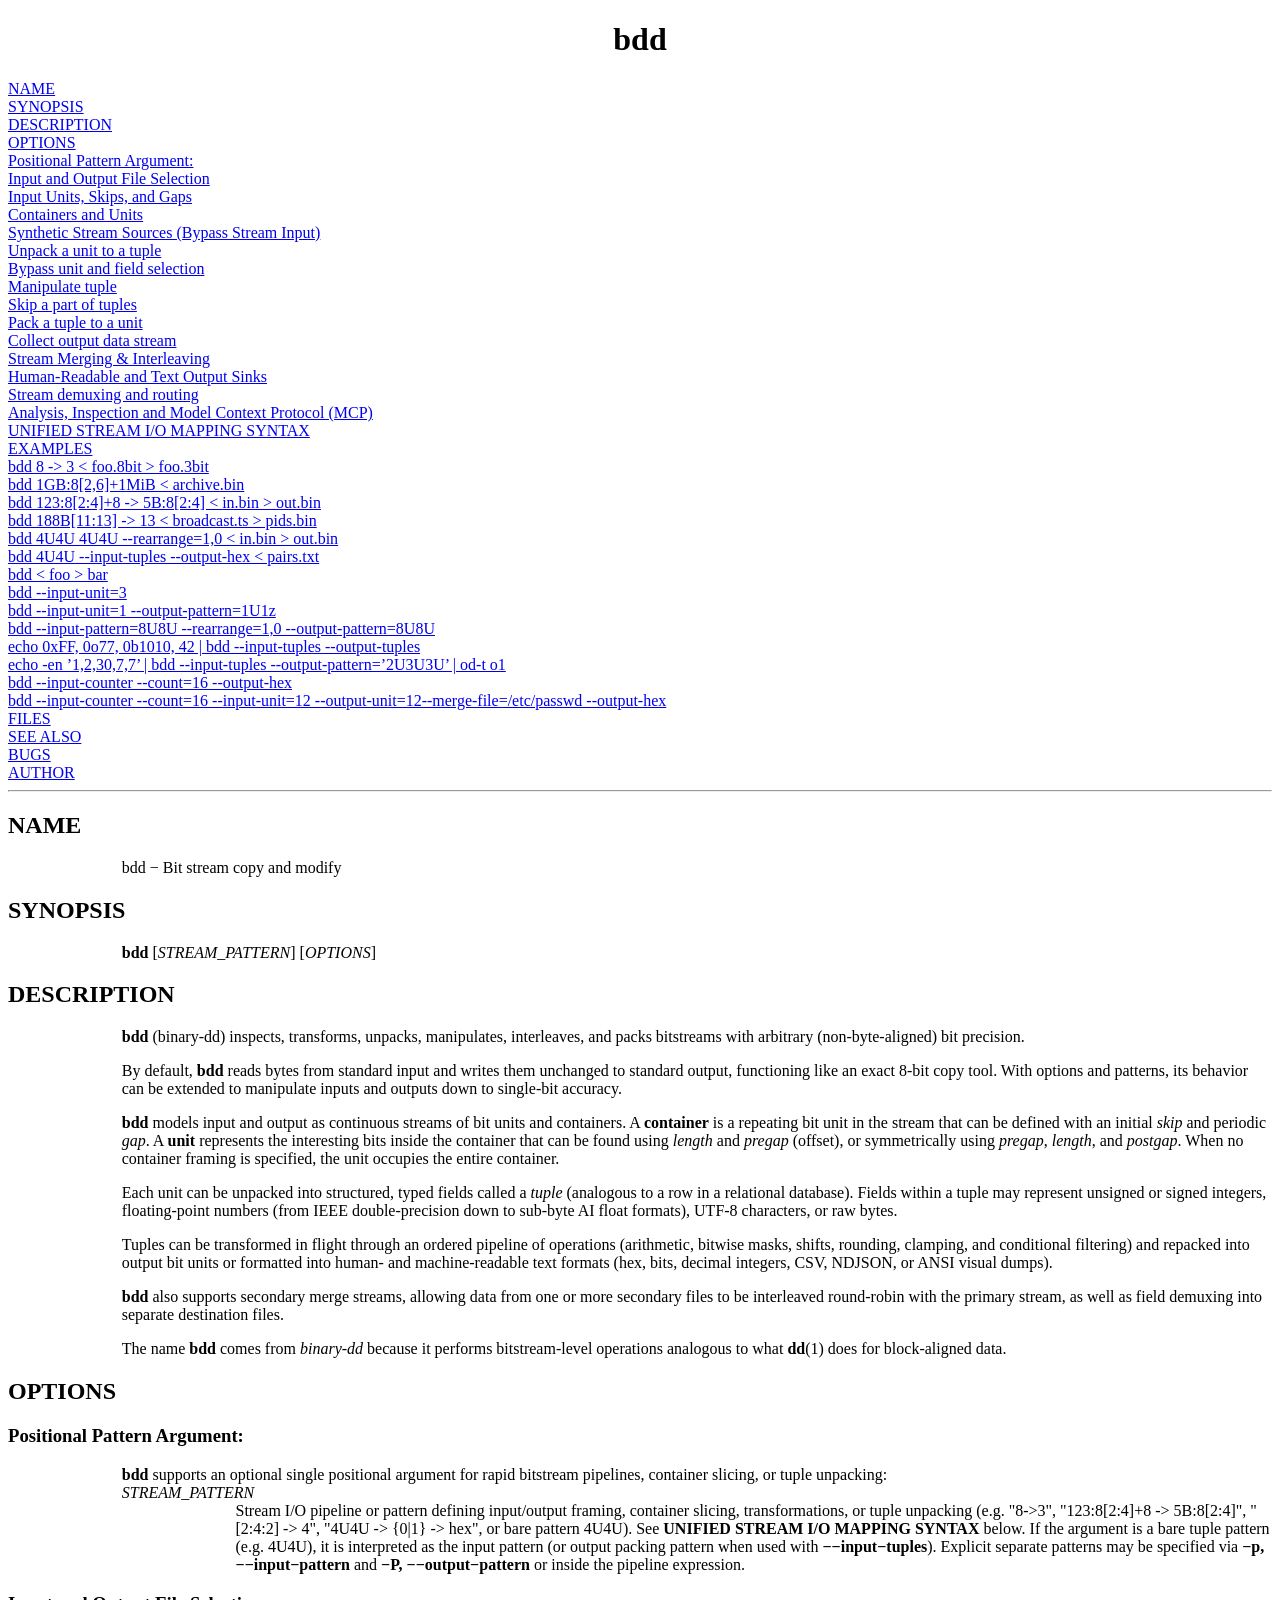
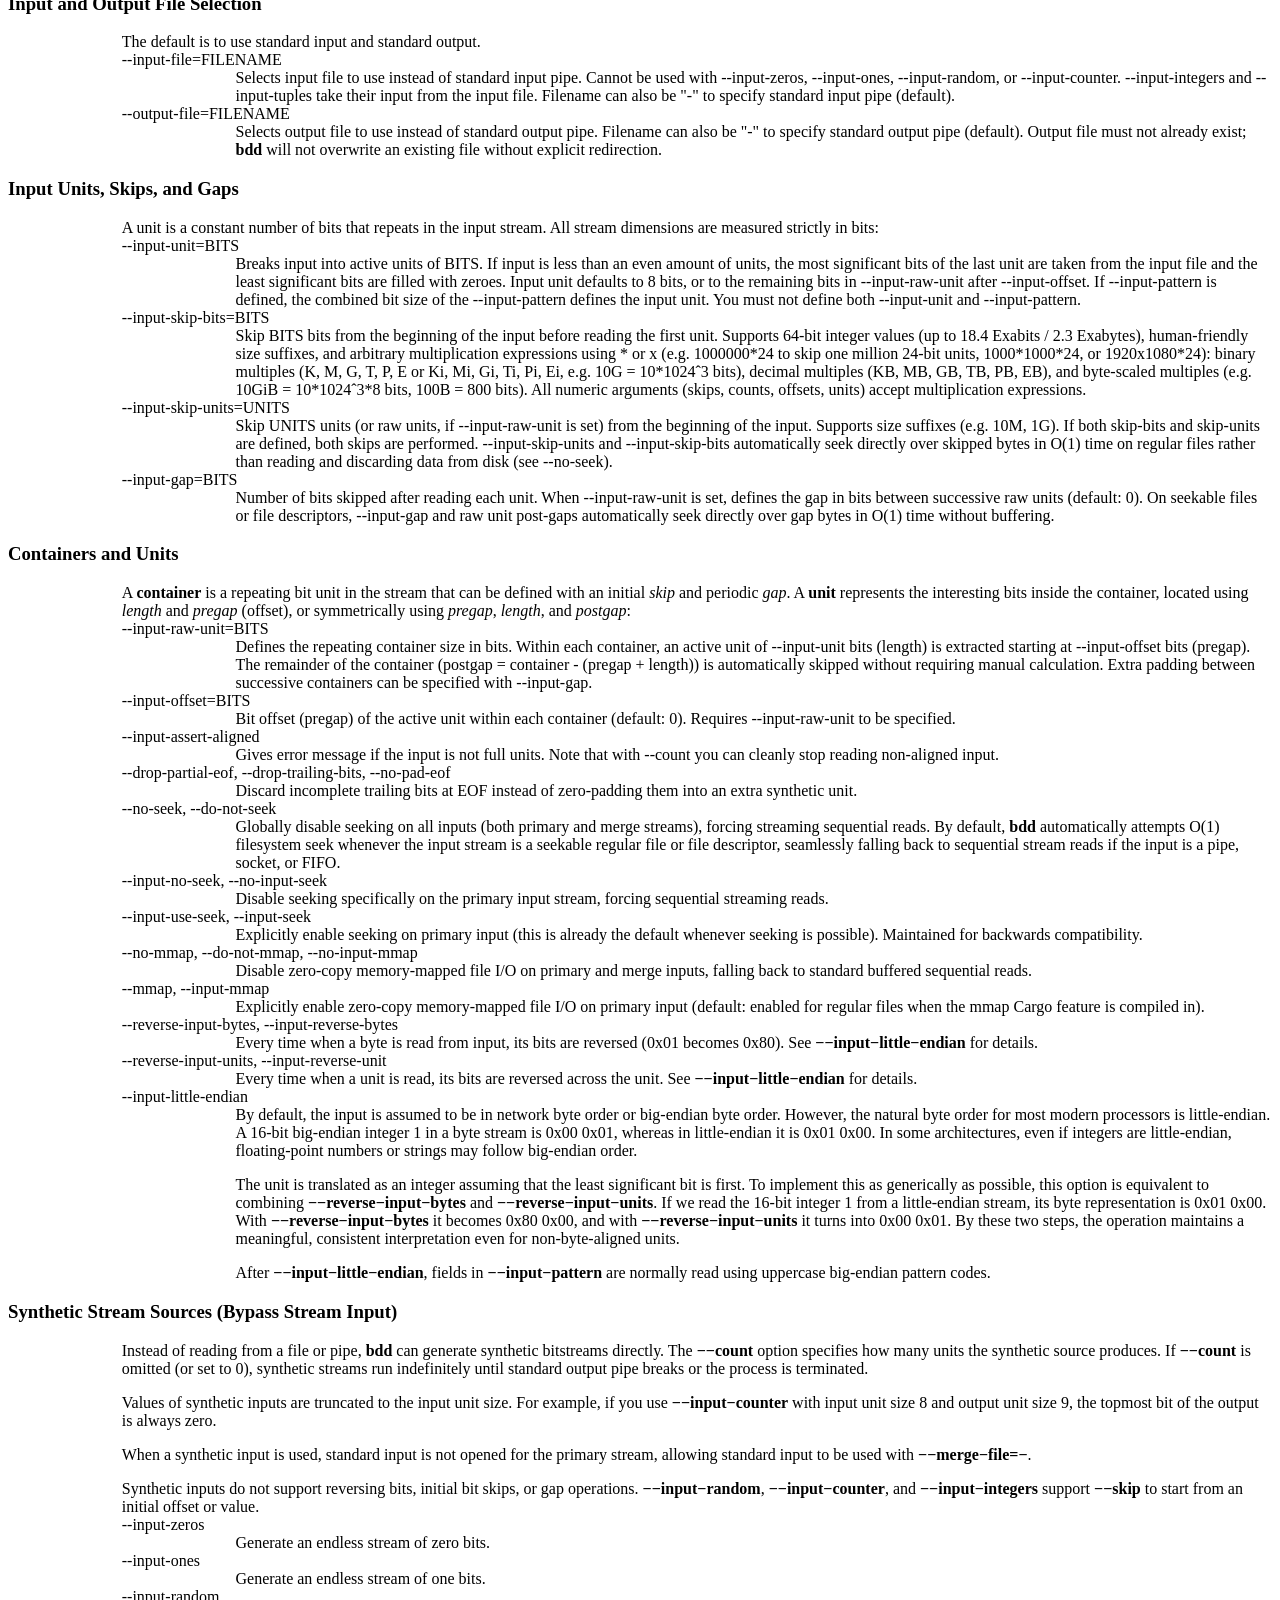
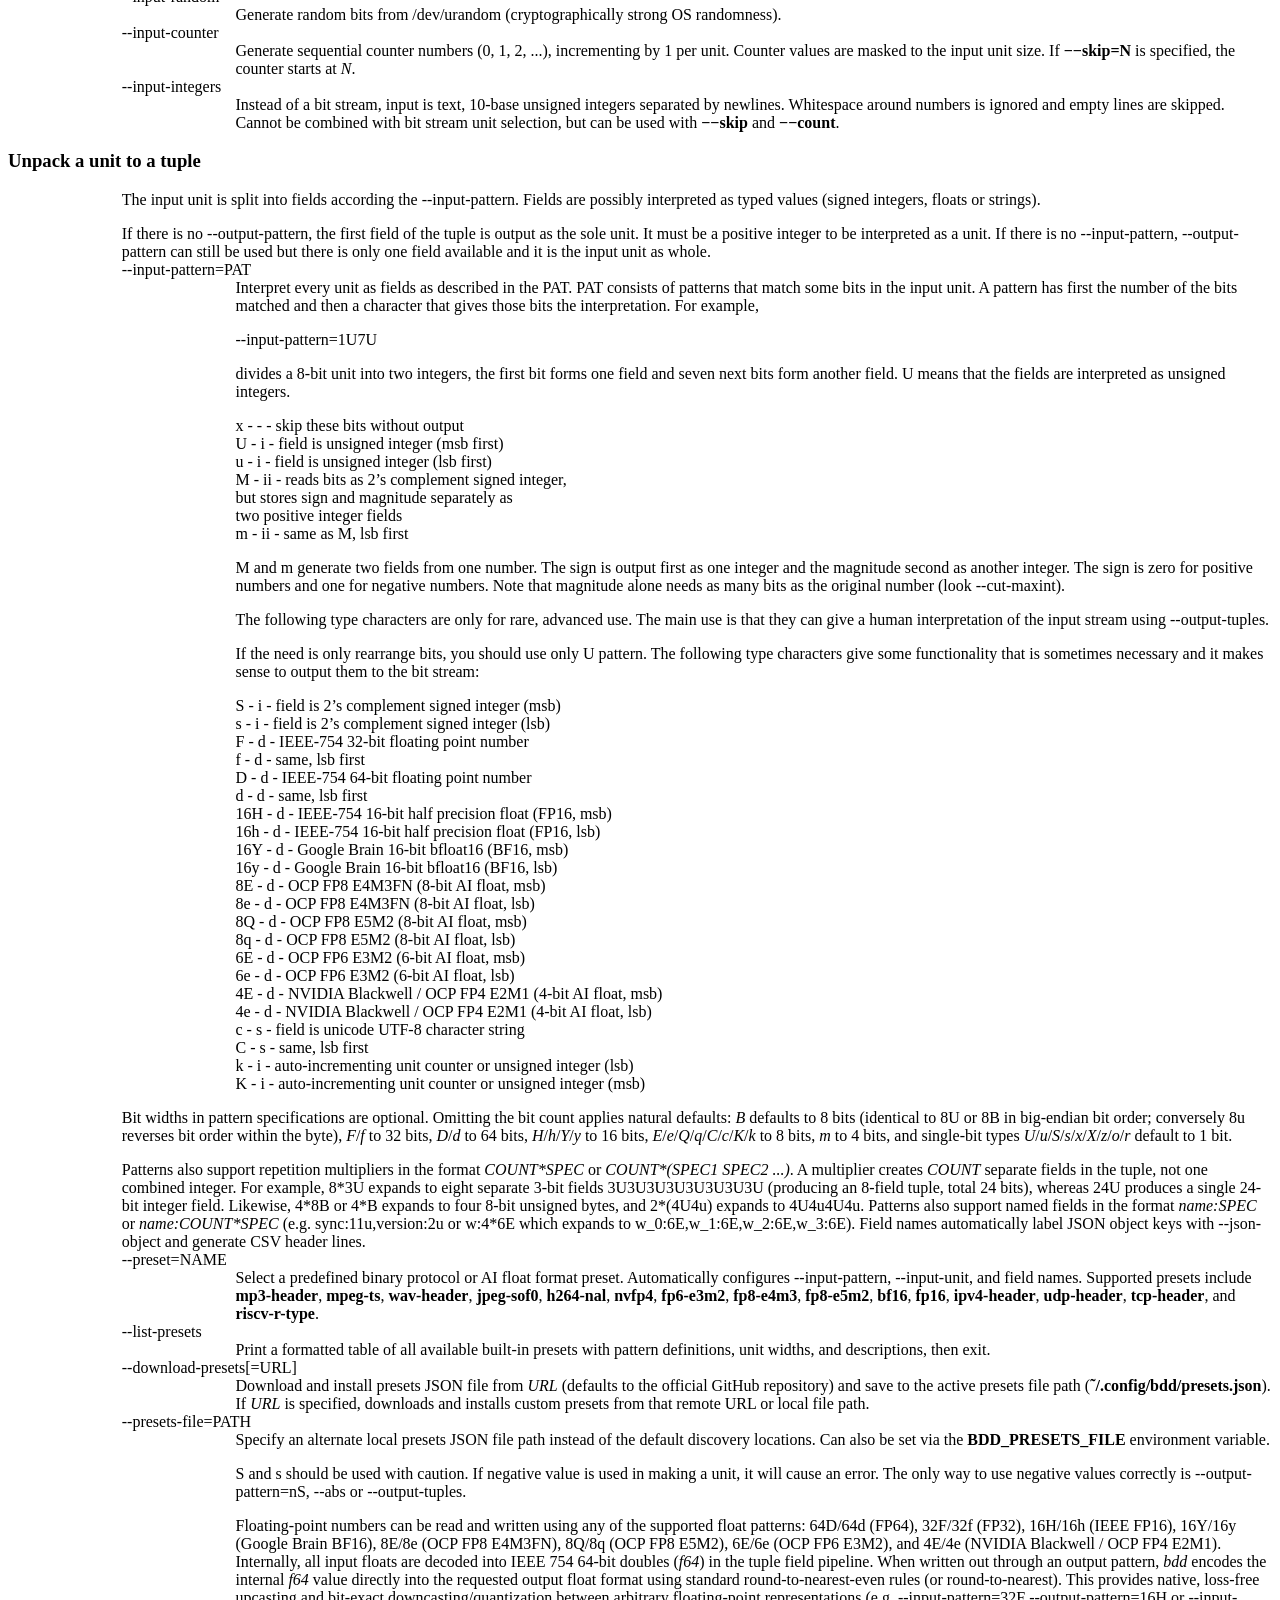
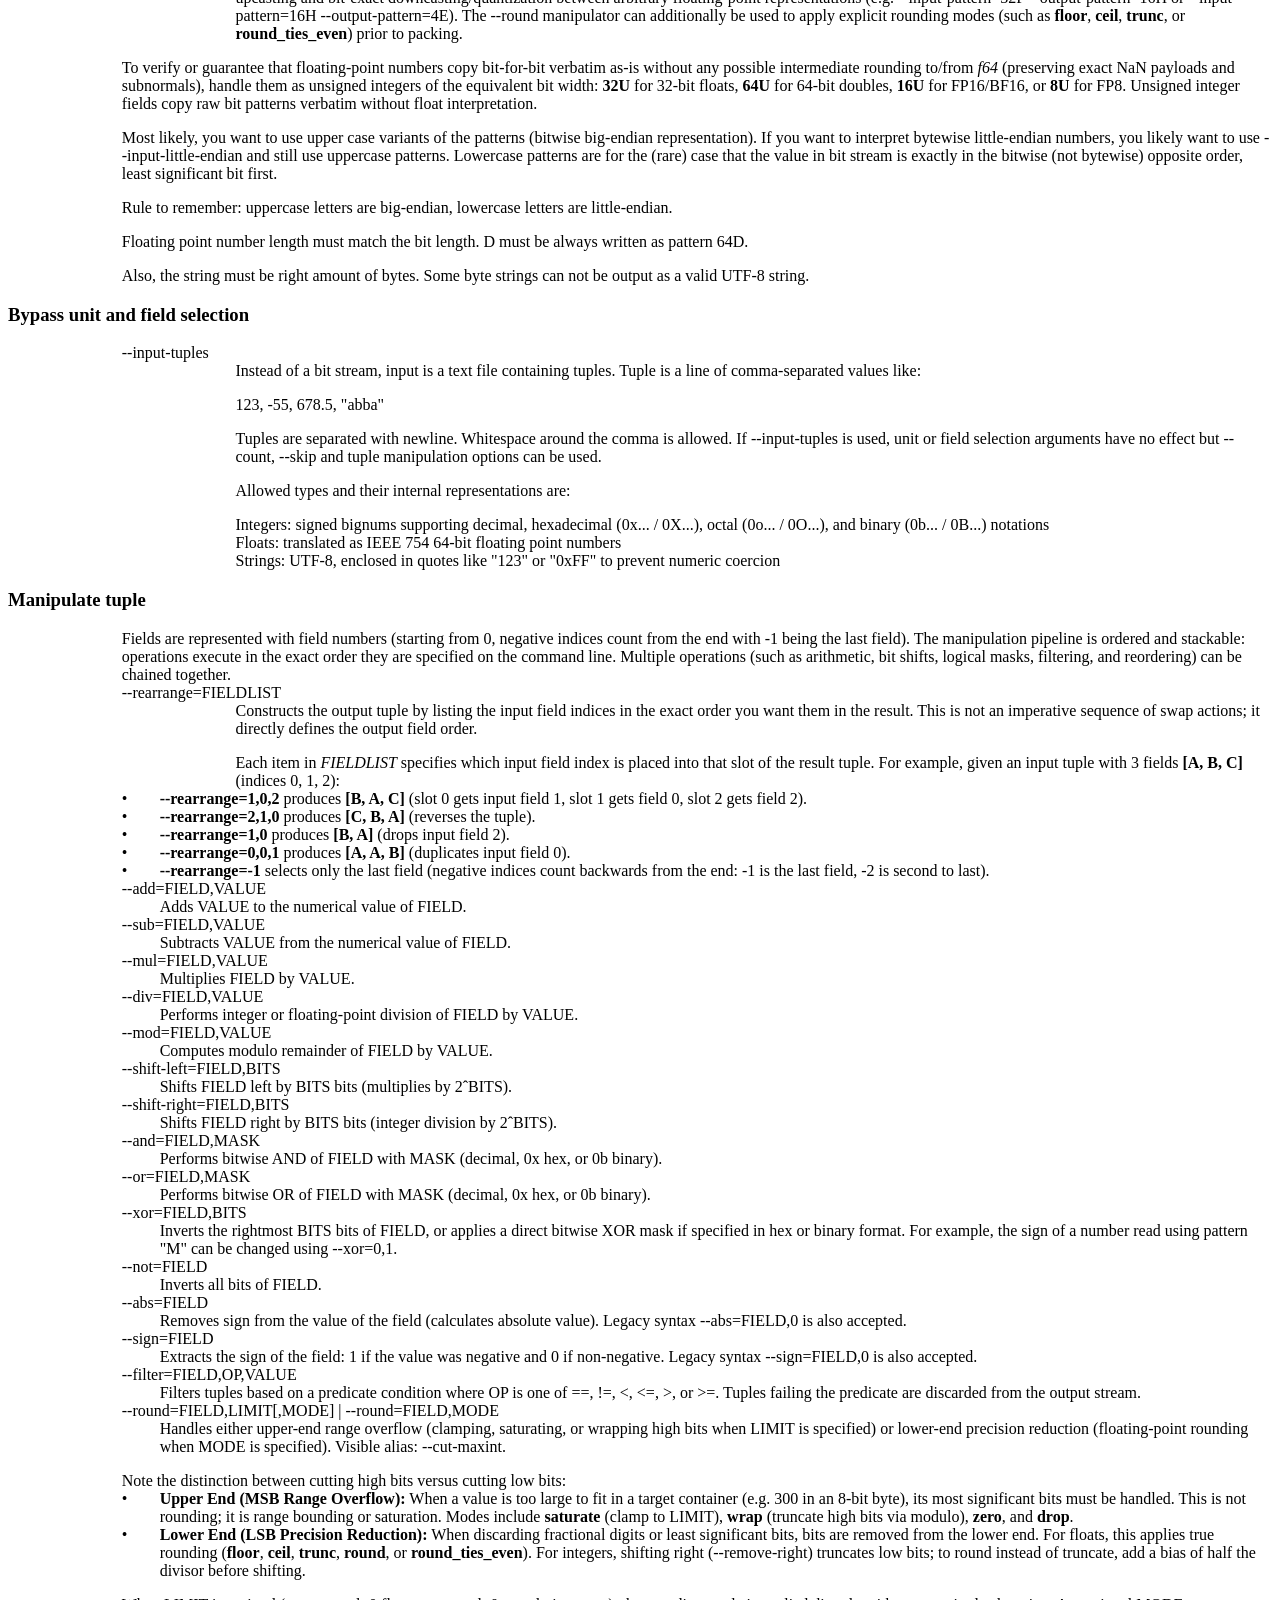
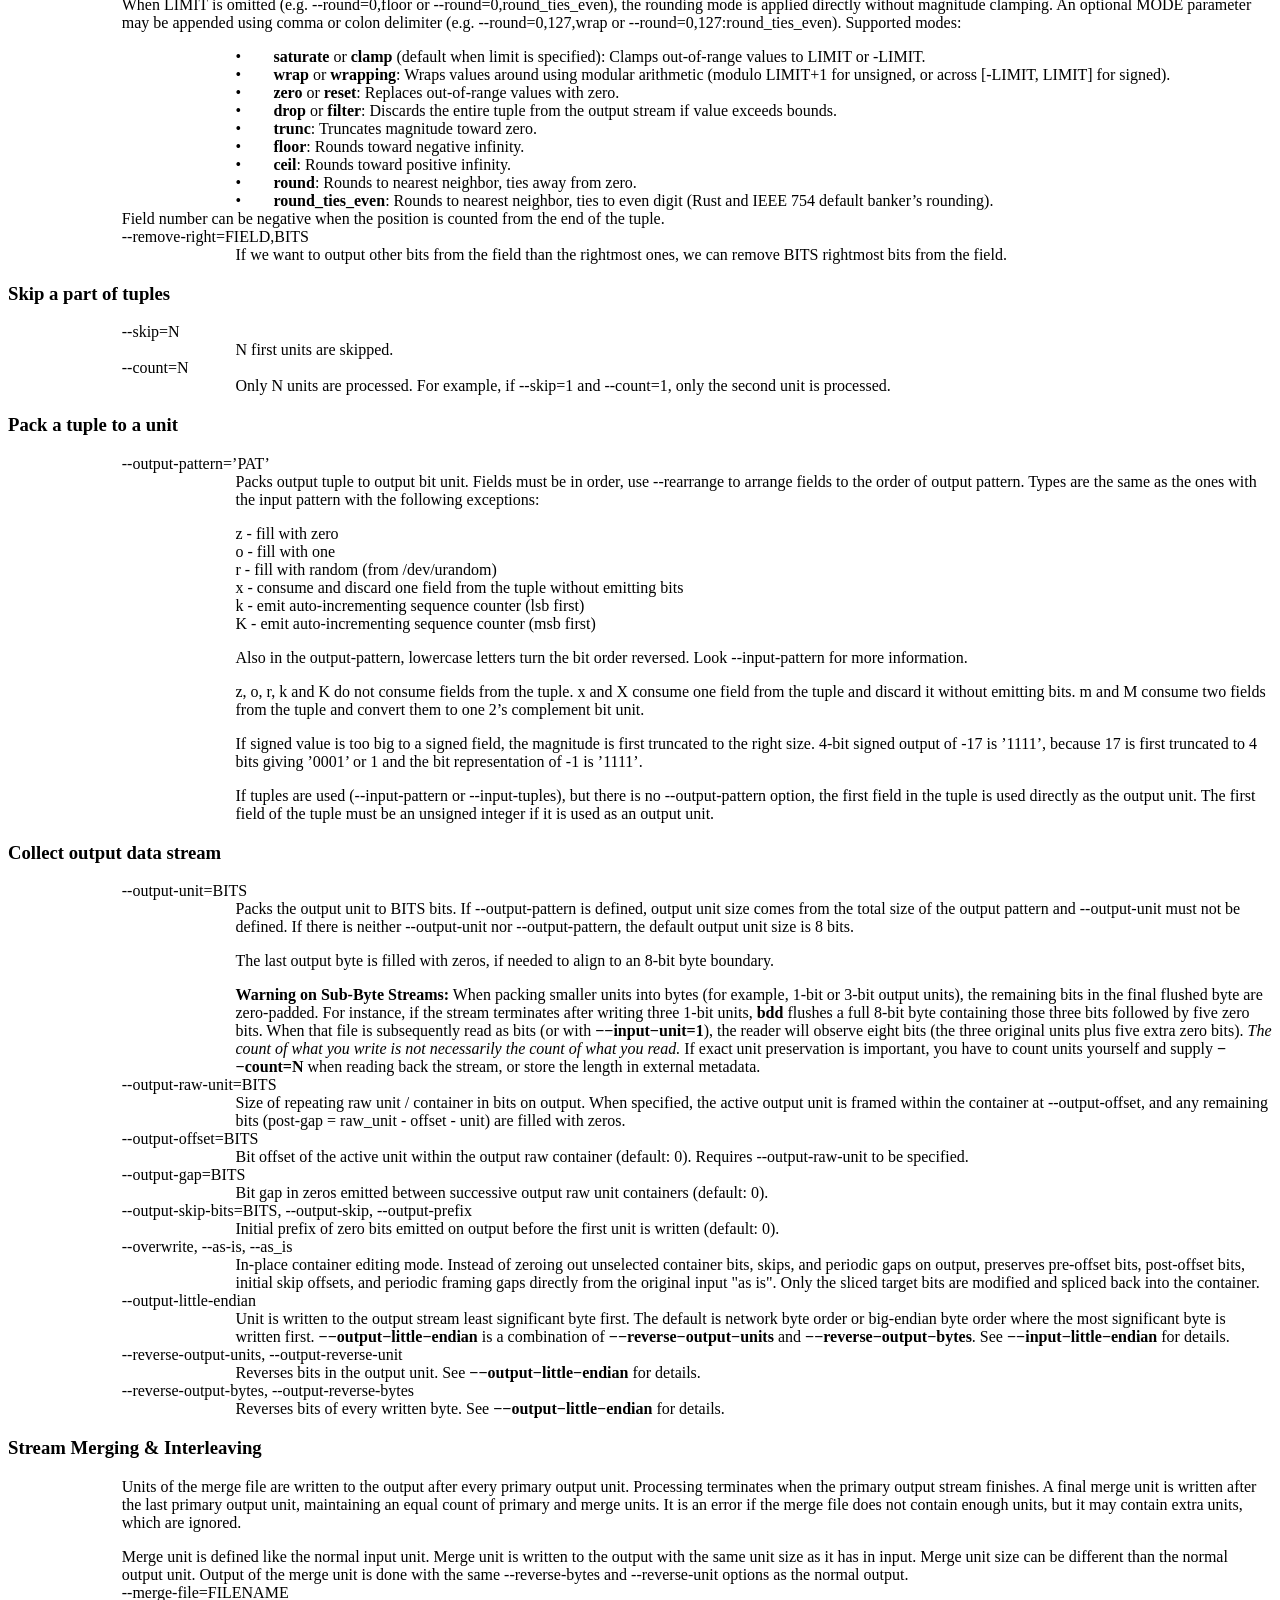
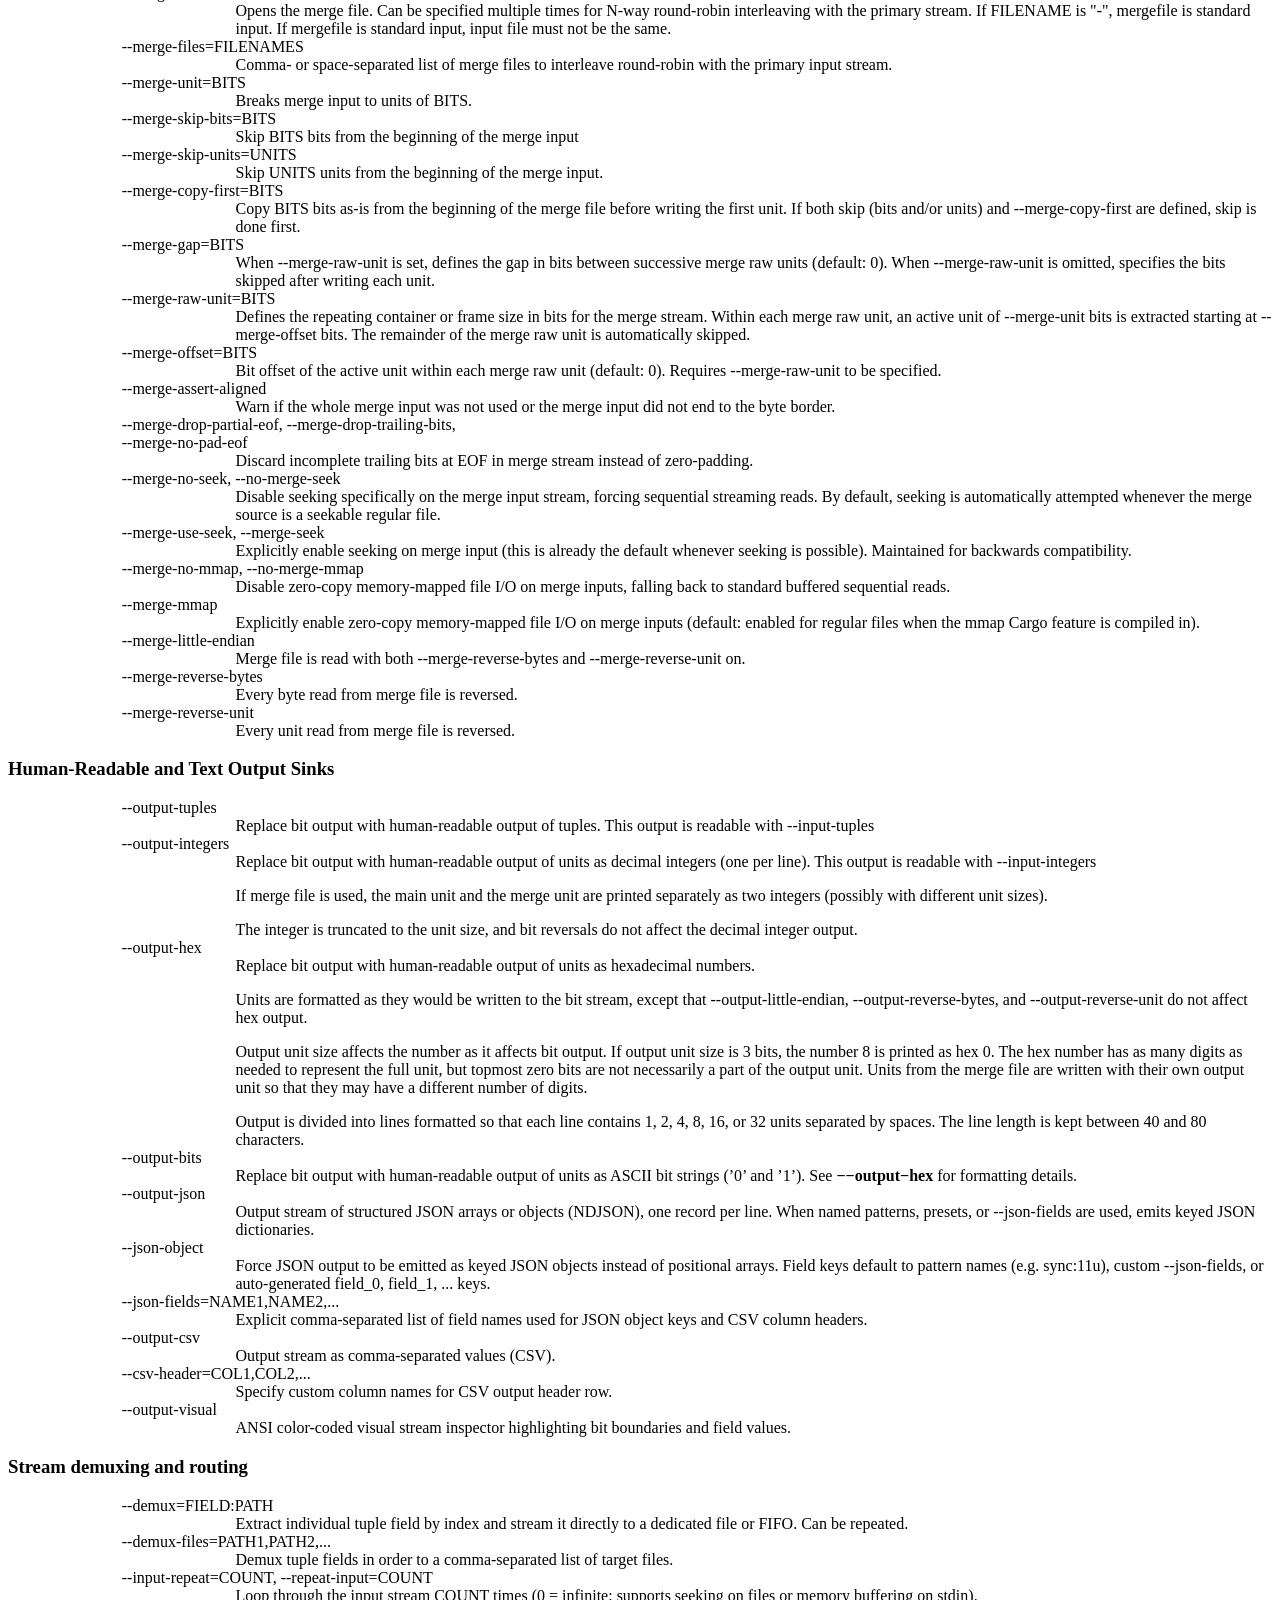
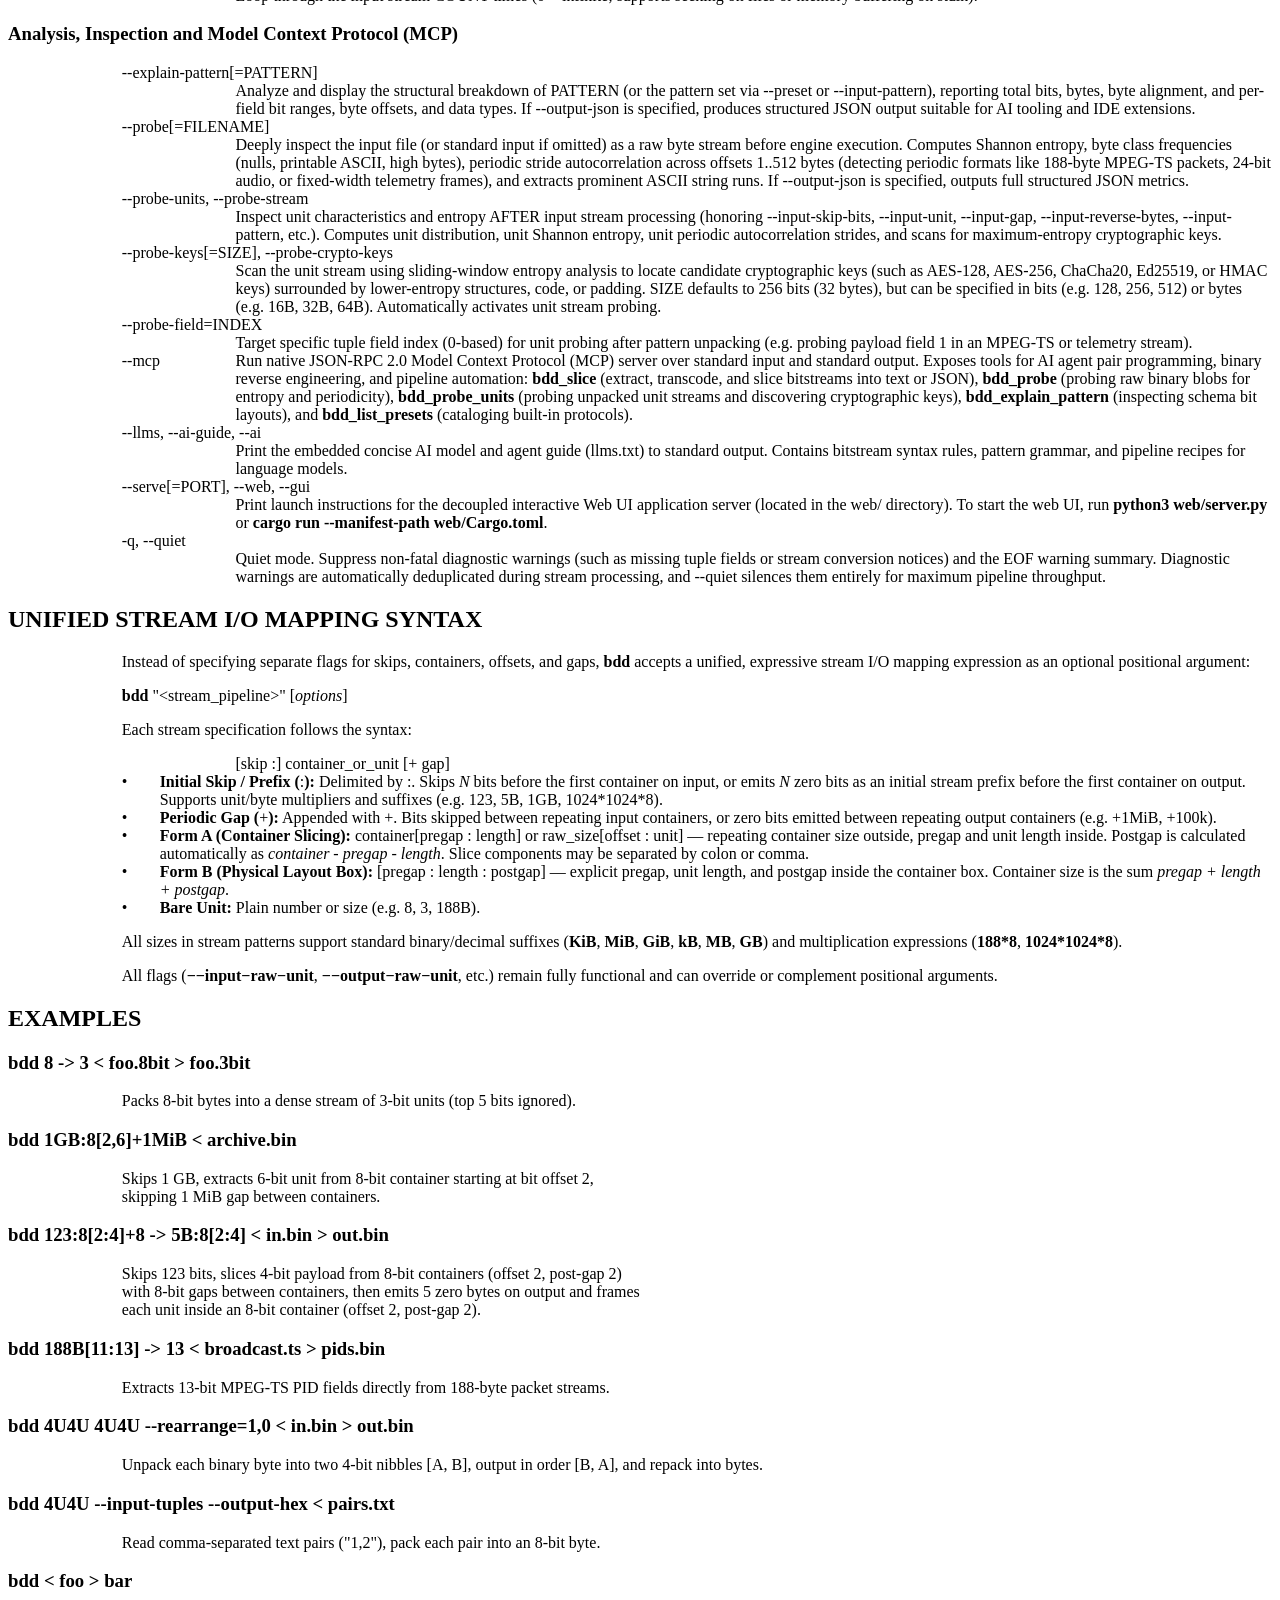
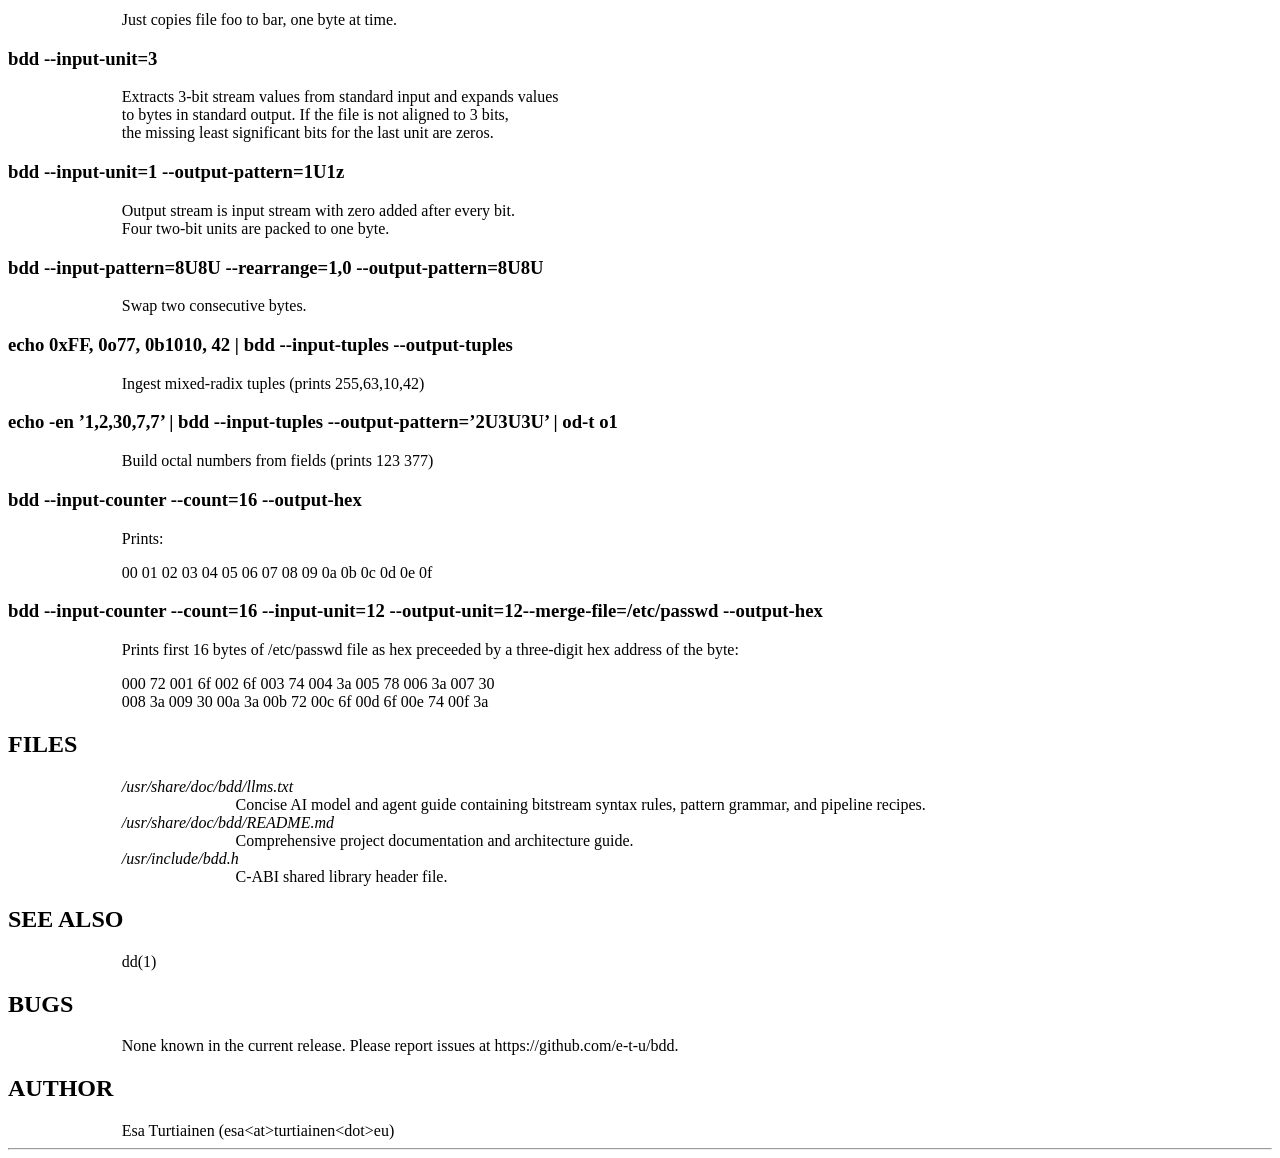
<file: docs/bdd.1.html>
<!-- Creator     : groff version 1.23.0 -->
<!-- CreationDate: Mon Sep 14 06:32:57 2026 -->
<!DOCTYPE html PUBLIC "-//W3C//DTD HTML 4.01 Transitional//EN"
"http://www.w3.org/TR/html4/loose.dtd">
<html>
<head>
<meta name="generator" content="groff -Thtml, see www.gnu.org">
<meta http-equiv="Content-Type" content="text/html; charset=US-ASCII">
<meta name="Content-Style" content="text/css">
<style type="text/css">
       p       { margin-top: 0; margin-bottom: 0; vertical-align: top }
       pre     { margin-top: 0; margin-bottom: 0; vertical-align: top }
       table   { margin-top: 0; margin-bottom: 0; vertical-align: top }
       h1      { text-align: center }
</style>
<title>bdd</title>

</head>
<body>

<h1 align="center">bdd</h1>

<a href="#NAME">NAME</a><br>
<a href="#SYNOPSIS">SYNOPSIS</a><br>
<a href="#DESCRIPTION">DESCRIPTION</a><br>
<a href="#OPTIONS">OPTIONS</a><br>
<a href="#Positional Pattern Argument:">Positional Pattern Argument:</a><br>
<a href="#Input and Output File Selection">Input and Output File Selection</a><br>
<a href="#Input Units, Skips, and Gaps">Input Units, Skips, and Gaps</a><br>
<a href="#Containers and Units">Containers and Units</a><br>
<a href="#Synthetic Stream Sources (Bypass Stream Input)">Synthetic Stream Sources (Bypass Stream Input)</a><br>
<a href="#Unpack a unit to a tuple">Unpack a unit to a tuple</a><br>
<a href="#Bypass unit and field selection">Bypass unit and field selection</a><br>
<a href="#Manipulate tuple">Manipulate tuple</a><br>
<a href="#Skip a part of tuples">Skip a part of tuples</a><br>
<a href="#Pack a tuple to a unit">Pack a tuple to a unit</a><br>
<a href="#Collect output data stream">Collect output data stream</a><br>
<a href="#Stream Merging &amp; Interleaving">Stream Merging &amp; Interleaving</a><br>
<a href="#Human-Readable and Text Output Sinks">Human-Readable and Text Output Sinks</a><br>
<a href="#Stream demuxing and routing">Stream demuxing and routing</a><br>
<a href="#Analysis, Inspection and Model Context Protocol (MCP)">Analysis, Inspection and Model Context Protocol (MCP)</a><br>
<a href="#UNIFIED STREAM I/O MAPPING SYNTAX">UNIFIED STREAM I/O MAPPING SYNTAX</a><br>
<a href="#EXAMPLES">EXAMPLES</a><br>
<a href="#bdd 8 -&gt; 3 &lt; foo.8bit &gt; foo.3bit">bdd 8 -&gt; 3 &lt; foo.8bit &gt; foo.3bit</a><br>
<a href="#bdd 1GB:8[2,6]+1MiB &lt; archive.bin">bdd 1GB:8[2,6]+1MiB &lt; archive.bin</a><br>
<a href="#bdd 123:8[2:4]+8 -&gt; 5B:8[2:4] &lt; in.bin &gt; out.bin">bdd 123:8[2:4]+8 -&gt; 5B:8[2:4] &lt; in.bin &gt; out.bin</a><br>
<a href="#bdd 188B[11:13] -&gt; 13 &lt; broadcast.ts &gt; pids.bin">bdd 188B[11:13] -&gt; 13 &lt; broadcast.ts &gt; pids.bin</a><br>
<a href="#bdd 4U4U 4U4U --rearrange=1,0 &lt; in.bin &gt; out.bin">bdd 4U4U 4U4U --rearrange=1,0 &lt; in.bin &gt; out.bin</a><br>
<a href="#bdd 4U4U --input-tuples --output-hex &lt; pairs.txt">bdd 4U4U --input-tuples --output-hex &lt; pairs.txt</a><br>
<a href="#bdd &lt; foo &gt; bar">bdd &lt; foo &gt; bar</a><br>
<a href="#bdd --input-unit=3">bdd --input-unit=3</a><br>
<a href="#bdd --input-unit=1 --output-pattern=1U1z">bdd --input-unit=1 --output-pattern=1U1z</a><br>
<a href="#bdd --input-pattern=8U8U --rearrange=1,0 --output-pattern=8U8U">bdd --input-pattern=8U8U --rearrange=1,0 --output-pattern=8U8U</a><br>
<a href="#echo 0xFF, 0o77, 0b1010, 42 | bdd --input-tuples --output-tuples">echo 0xFF, 0o77, 0b1010, 42 | bdd --input-tuples --output-tuples</a><br>
<a href="#echo -en &rsquo;1,2,30,7,7&rsquo; | bdd --input-tuples --output-pattern=&rsquo;2U3U3U&rsquo; | od-t o1">echo -en &rsquo;1,2,30,7,7&rsquo; | bdd --input-tuples --output-pattern=&rsquo;2U3U3U&rsquo; | od-t o1</a><br>
<a href="#bdd --input-counter --count=16 --output-hex">bdd --input-counter --count=16 --output-hex</a><br>
<a href="#bdd --input-counter --count=16 --input-unit=12 --output-unit=12--merge-file=/etc/passwd --output-hex">bdd --input-counter --count=16 --input-unit=12 --output-unit=12--merge-file=/etc/passwd --output-hex</a><br>
<a href="#FILES">FILES</a><br>
<a href="#SEE ALSO">SEE ALSO</a><br>
<a href="#BUGS">BUGS</a><br>
<a href="#AUTHOR">AUTHOR</a><br>

<hr>


<h2>NAME
<a name="NAME"></a>
</h2>


<p style="margin-left:9%; margin-top: 1em">bdd &minus; Bit
stream copy and modify</p>

<h2>SYNOPSIS
<a name="SYNOPSIS"></a>
</h2>


<p style="margin-left:9%; margin-top: 1em"><b>bdd</b>
[<i>STREAM_PATTERN</i>] [<i>OPTIONS</i>]</p>

<h2>DESCRIPTION
<a name="DESCRIPTION"></a>
</h2>


<p style="margin-left:9%; margin-top: 1em"><b>bdd</b>
(binary-dd) inspects, transforms, unpacks, manipulates,
interleaves, and packs bitstreams with arbitrary
(non-byte-aligned) bit precision.</p>

<p style="margin-left:9%; margin-top: 1em">By default,
<b>bdd</b> reads bytes from standard input and writes them
unchanged to standard output, functioning like an exact
8-bit copy tool. With options and patterns, its behavior can
be extended to manipulate inputs and outputs down to
single-bit accuracy.</p>

<p style="margin-left:9%; margin-top: 1em"><b>bdd</b>
models input and output as continuous streams of bit units
and containers. A <b>container</b> is a repeating bit unit
in the stream that can be defined with an initial
<i>skip</i> and periodic <i>gap</i>. A <b>unit</b>
represents the interesting bits inside the container that
can be found using <i>length</i> and <i>pregap</i> (offset),
or symmetrically using <i>pregap</i>, <i>length</i>, and
<i>postgap</i>. When no container framing is specified, the
unit occupies the entire container.</p>

<p style="margin-left:9%; margin-top: 1em">Each unit can be
unpacked into structured, typed fields called a <i>tuple</i>
(analogous to a row in a relational database). Fields within
a tuple may represent unsigned or signed integers,
floating-point numbers (from IEEE double-precision down to
sub-byte AI float formats), UTF-8 characters, or raw
bytes.</p>

<p style="margin-left:9%; margin-top: 1em">Tuples can be
transformed in flight through an ordered pipeline of
operations (arithmetic, bitwise masks, shifts, rounding,
clamping, and conditional filtering) and repacked into
output bit units or formatted into human- and
machine-readable text formats (hex, bits, decimal integers,
CSV, NDJSON, or ANSI visual dumps).</p>

<p style="margin-left:9%; margin-top: 1em"><b>bdd</b> also
supports secondary merge streams, allowing data from one or
more secondary files to be interleaved round-robin with the
primary stream, as well as field demuxing into separate
destination files.</p>

<p style="margin-left:9%; margin-top: 1em">The name
<b>bdd</b> comes from <i>binary-dd</i> because it performs
bitstream-level operations analogous to what <b>dd</b>(1)
does for block-aligned data.</p>

<h2>OPTIONS
<a name="OPTIONS"></a>
</h2>


<h3>Positional Pattern Argument:
<a name="Positional Pattern Argument:"></a>
</h3>


<p style="margin-left:9%; margin-top: 1em"><b>bdd</b>
supports an optional single positional argument for rapid
bitstream pipelines, container slicing, or tuple unpacking:
<i><br>
STREAM_PATTERN</i></p>

<p style="margin-left:18%;">Stream I/O pipeline or pattern
defining input/output framing, container slicing,
transformations, or tuple unpacking (e.g.
&quot;8-&gt;3&quot;, &quot;123:8[2:4]+8 -&gt;
5B:8[2:4]&quot;, &quot;[2:4:2] -&gt; 4&quot;, &quot;4U4U
-&gt; {0|1} -&gt; hex&quot;, or bare pattern 4U4U). See
<b>UNIFIED STREAM I/O MAPPING SYNTAX</b> below. If the
argument is a bare tuple pattern (e.g. 4U4U), it is
interpreted as the input pattern (or output packing pattern
when used with <b>&minus;&minus;input&minus;tuples</b>).
Explicit separate patterns may be specified via <b>&minus;p,
&minus;&minus;input&minus;pattern</b> and <b>&minus;P,
&minus;&minus;output&minus;pattern</b> or inside the
pipeline expression.</p>

<h3>Input and Output File Selection
<a name="Input and Output File Selection"></a>
</h3>


<p style="margin-left:9%; margin-top: 1em">The default is
to use standard input and standard output. <br>
--input-file=FILENAME</p>

<p style="margin-left:18%;">Selects input file to use
instead of standard input pipe. Cannot be used with
--input-zeros, --input-ones, --input-random, or
--input-counter. --input-integers and --input-tuples take
their input from the input file. Filename can also be
&quot;-&quot; to specify standard input pipe (default).</p>

<p style="margin-left:9%;">--output-file=FILENAME</p>

<p style="margin-left:18%;">Selects output file to use
instead of standard output pipe. Filename can also be
&quot;-&quot; to specify standard output pipe (default).
Output file must not already exist; <b>bdd</b> will not
overwrite an existing file without explicit redirection.</p>

<h3>Input Units, Skips, and Gaps
<a name="Input Units, Skips, and Gaps"></a>
</h3>


<p style="margin-left:9%; margin-top: 1em">A unit is a
constant number of bits that repeats in the input stream.
All stream dimensions are measured strictly in bits: <br>
--input-unit=BITS</p>

<p style="margin-left:18%;">Breaks input into active units
of BITS. If input is less than an even amount of units, the
most significant bits of the last unit are taken from the
input file and the least significant bits are filled with
zeroes. Input unit defaults to 8 bits, or to the remaining
bits in --input-raw-unit after --input-offset. If
--input-pattern is defined, the combined bit size of the
--input-pattern defines the input unit. You must not define
both --input-unit and --input-pattern.</p>

<p style="margin-left:9%;">--input-skip-bits=BITS</p>

<p style="margin-left:18%;">Skip BITS bits from the
beginning of the input before reading the first unit.
Supports 64-bit integer values (up to 18.4 Exabits / 2.3
Exabytes), human-friendly size suffixes, and arbitrary
multiplication expressions using * or x (e.g. 1000000*24 to
skip one million 24-bit units, 1000*1000*24, or
1920x1080*24): binary multiples (K, M, G, T, P, E or Ki, Mi,
Gi, Ti, Pi, Ei, e.g. 10G = 10*1024&#710;3 bits), decimal
multiples (KB, MB, GB, TB, PB, EB), and byte-scaled
multiples (e.g. 10GiB = 10*1024&#710;3*8 bits, 100B = 800
bits). All numeric arguments (skips, counts, offsets, units)
accept multiplication expressions.</p>

<p style="margin-left:9%;">--input-skip-units=UNITS</p>

<p style="margin-left:18%;">Skip UNITS units (or raw units,
if --input-raw-unit is set) from the beginning of the input.
Supports size suffixes (e.g. 10M, 1G). If both skip-bits and
skip-units are defined, both skips are performed.
--input-skip-units and --input-skip-bits automatically seek
directly over skipped bytes in O(1) time on regular files
rather than reading and discarding data from disk (see
--no-seek).</p>

<p style="margin-left:9%;">--input-gap=BITS</p>

<p style="margin-left:18%;">Number of bits skipped after
reading each unit. When --input-raw-unit is set, defines the
gap in bits between successive raw units (default: 0). On
seekable files or file descriptors, --input-gap and raw unit
post-gaps automatically seek directly over gap bytes in O(1)
time without buffering.</p>

<h3>Containers and Units
<a name="Containers and Units"></a>
</h3>


<p style="margin-left:9%; margin-top: 1em">A
<b>container</b> is a repeating bit unit in the stream that
can be defined with an initial <i>skip</i> and periodic
<i>gap</i>. A <b>unit</b> represents the interesting bits
inside the container, located using <i>length</i> and
<i>pregap</i> (offset), or symmetrically using
<i>pregap</i>, <i>length</i>, and <i>postgap</i>: <br>
--input-raw-unit=BITS</p>

<p style="margin-left:18%;">Defines the repeating container
size in bits. Within each container, an active unit of
--input-unit bits (length) is extracted starting at
--input-offset bits (pregap). The remainder of the container
(postgap = container - (pregap + length)) is automatically
skipped without requiring manual calculation. Extra padding
between successive containers can be specified with
--input-gap.</p>

<p style="margin-left:9%;">--input-offset=BITS</p>

<p style="margin-left:18%;">Bit offset (pregap) of the
active unit within each container (default: 0). Requires
--input-raw-unit to be specified.</p>

<p style="margin-left:9%;">--input-assert-aligned</p>

<p style="margin-left:18%;">Gives error message if the
input is not full units. Note that with --count you can
cleanly stop reading non-aligned input.</p>

<p style="margin-left:9%;">--drop-partial-eof,
--drop-trailing-bits, --no-pad-eof</p>

<p style="margin-left:18%;">Discard incomplete trailing
bits at EOF instead of zero-padding them into an extra
synthetic unit.</p>

<p style="margin-left:9%;">--no-seek, --do-not-seek</p>

<p style="margin-left:18%;">Globally disable seeking on all
inputs (both primary and merge streams), forcing streaming
sequential reads. By default, <b>bdd</b> automatically
attempts O(1) filesystem seek whenever the input stream is a
seekable regular file or file descriptor, seamlessly falling
back to sequential stream reads if the input is a pipe,
socket, or FIFO.</p>

<p style="margin-left:9%;">--input-no-seek,
--no-input-seek</p>

<p style="margin-left:18%;">Disable seeking specifically on
the primary input stream, forcing sequential streaming
reads.</p>

<p style="margin-left:9%;">--input-use-seek,
--input-seek</p>

<p style="margin-left:18%;">Explicitly enable seeking on
primary input (this is already the default whenever seeking
is possible). Maintained for backwards compatibility.</p>

<p style="margin-left:9%;">--no-mmap, --do-not-mmap,
--no-input-mmap</p>

<p style="margin-left:18%;">Disable zero-copy memory-mapped
file I/O on primary and merge inputs, falling back to
standard buffered sequential reads.</p>

<p style="margin-left:9%;">--mmap, --input-mmap</p>

<p style="margin-left:18%;">Explicitly enable zero-copy
memory-mapped file I/O on primary input (default: enabled
for regular files when the mmap Cargo feature is compiled
in).</p>

<p style="margin-left:9%;">--reverse-input-bytes,
--input-reverse-bytes</p>

<p style="margin-left:18%;">Every time when a byte is read
from input, its bits are reversed (0x01 becomes 0x80). See
<b>&minus;&minus;input&minus;little&minus;endian</b> for
details.</p>

<p style="margin-left:9%;">--reverse-input-units,
--input-reverse-unit</p>

<p style="margin-left:18%;">Every time when a unit is read,
its bits are reversed across the unit. See
<b>&minus;&minus;input&minus;little&minus;endian</b> for
details.</p>

<p style="margin-left:9%;">--input-little-endian</p>

<p style="margin-left:18%;">By default, the input is
assumed to be in network byte order or big-endian byte
order. However, the natural byte order for most modern
processors is little-endian. A 16-bit big-endian integer 1
in a byte stream is 0x00 0x01, whereas in little-endian it
is 0x01 0x00. In some architectures, even if integers are
little-endian, floating-point numbers or strings may follow
big-endian order.</p>

<p style="margin-left:18%; margin-top: 1em">The unit is
translated as an integer assuming that the least significant
bit is first. To implement this as generically as possible,
this option is equivalent to combining
<b>&minus;&minus;reverse&minus;input&minus;bytes</b> and
<b>&minus;&minus;reverse&minus;input&minus;units</b>. If we
read the 16-bit integer 1 from a little-endian stream, its
byte representation is 0x01 0x00. With
<b>&minus;&minus;reverse&minus;input&minus;bytes</b> it
becomes 0x80 0x00, and with
<b>&minus;&minus;reverse&minus;input&minus;units</b> it
turns into 0x00 0x01. By these two steps, the operation
maintains a meaningful, consistent interpretation even for
non-byte-aligned units.</p>

<p style="margin-left:18%; margin-top: 1em">After
<b>&minus;&minus;input&minus;little&minus;endian</b>, fields
in <b>&minus;&minus;input&minus;pattern</b> are normally
read using uppercase big-endian pattern codes.</p>

<h3>Synthetic Stream Sources (Bypass Stream Input)
<a name="Synthetic Stream Sources (Bypass Stream Input)"></a>
</h3>


<p style="margin-left:9%; margin-top: 1em">Instead of
reading from a file or pipe, <b>bdd</b> can generate
synthetic bitstreams directly. The
<b>&minus;&minus;count</b> option specifies how many units
the synthetic source produces. If <b>&minus;&minus;count</b>
is omitted (or set to 0), synthetic streams run indefinitely
until standard output pipe breaks or the process is
terminated.</p>

<p style="margin-left:9%; margin-top: 1em">Values of
synthetic inputs are truncated to the input unit size. For
example, if you use <b>&minus;&minus;input&minus;counter</b>
with input unit size 8 and output unit size 9, the topmost
bit of the output is always zero.</p>

<p style="margin-left:9%; margin-top: 1em">When a synthetic
input is used, standard input is not opened for the primary
stream, allowing standard input to be used with
<b>&minus;&minus;merge&minus;file=&minus;</b>.</p>

<p style="margin-left:9%; margin-top: 1em">Synthetic inputs
do not support reversing bits, initial bit skips, or gap
operations. <b>&minus;&minus;input&minus;random</b>,
<b>&minus;&minus;input&minus;counter</b>, and
<b>&minus;&minus;input&minus;integers</b> support
<b>&minus;&minus;skip</b> to start from an initial offset or
value. <br>
--input-zeros</p>

<p style="margin-left:18%;">Generate an endless stream of
zero bits.</p>

<p style="margin-left:9%;">--input-ones</p>

<p style="margin-left:18%;">Generate an endless stream of
one bits.</p>

<p style="margin-left:9%;">--input-random</p>

<p style="margin-left:18%;">Generate random bits from
/dev/urandom (cryptographically strong OS randomness).</p>

<p style="margin-left:9%;">--input-counter</p>

<p style="margin-left:18%;">Generate sequential counter
numbers (0, 1, 2, ...), incrementing by 1 per unit. Counter
values are masked to the input unit size. If
<b>&minus;&minus;skip=N</b> is specified, the counter starts
at <i>N</i>.</p>

<p style="margin-left:9%;">--input-integers</p>

<p style="margin-left:18%;">Instead of a bit stream, input
is text, 10-base unsigned integers separated by newlines.
Whitespace around numbers is ignored and empty lines are
skipped. Cannot be combined with bit stream unit selection,
but can be used with <b>&minus;&minus;skip</b> and
<b>&minus;&minus;count</b>.</p>

<h3>Unpack a unit to a tuple
<a name="Unpack a unit to a tuple"></a>
</h3>


<p style="margin-left:9%; margin-top: 1em">The input unit
is split into fields according the --input-pattern. Fields
are possibly interpreted as typed values (signed integers,
floats or strings).</p>

<p style="margin-left:9%; margin-top: 1em">If there is no
--output-pattern, the first field of the tuple is output as
the sole unit. It must be a positive integer to be
interpreted as a unit. If there is no --input-pattern,
--output-pattern can still be used but there is only one
field available and it is the input unit as whole. <br>
--input-pattern=PAT</p>

<p style="margin-left:18%;">Interpret every unit as fields
as described in the PAT. PAT consists of patterns that match
some bits in the input unit. A pattern has first the number
of the bits matched and then a character that gives those
bits the interpretation. For example,</p>


<p style="margin-left:18%; margin-top: 1em">--input-pattern=1U7U</p>

<p style="margin-left:18%; margin-top: 1em">divides a 8-bit
unit into two integers, the first bit forms one field and
seven next bits form another field. U means that the fields
are interpreted as unsigned integers.</p>

<p style="margin-left:18%; margin-top: 1em">x - - - skip
these bits without output <br>
U - i - field is unsigned integer (msb first) <br>
u - i - field is unsigned integer (lsb first) <br>
M - ii - reads bits as 2&rsquo;s complement signed integer,
<br>
but stores sign and magnitude separately as <br>
two positive integer fields <br>
m - ii - same as M, lsb first</p>

<p style="margin-left:18%; margin-top: 1em">M and m
generate two fields from one number. The sign is output
first as one integer and the magnitude second as another
integer. The sign is zero for positive numbers and one for
negative numbers. Note that magnitude alone needs as many
bits as the original number (look --cut-maxint).</p>

<p style="margin-left:18%; margin-top: 1em">The following
type characters are only for rare, advanced use. The main
use is that they can give a human interpretation of the
input stream using --output-tuples.</p>

<p style="margin-left:18%; margin-top: 1em">If the need is
only rearrange bits, you should use only U pattern. The
following type characters give some functionality that is
sometimes necessary and it makes sense to output them to the
bit stream:</p>

<p style="margin-left:18%; margin-top: 1em">S - i - field
is 2&rsquo;s complement signed integer (msb) <br>
s - i - field is 2&rsquo;s complement signed integer (lsb)
<br>
F - d - IEEE-754 32-bit floating point number <br>
f - d - same, lsb first <br>
D - d - IEEE-754 64-bit floating point number <br>
d - d - same, lsb first <br>
16H - d - IEEE-754 16-bit half precision float (FP16, msb)
<br>
16h - d - IEEE-754 16-bit half precision float (FP16, lsb)
<br>
16Y - d - Google Brain 16-bit bfloat16 (BF16, msb) <br>
16y - d - Google Brain 16-bit bfloat16 (BF16, lsb) <br>
8E - d - OCP FP8 E4M3FN (8-bit AI float, msb) <br>
8e - d - OCP FP8 E4M3FN (8-bit AI float, lsb) <br>
8Q - d - OCP FP8 E5M2 (8-bit AI float, msb) <br>
8q - d - OCP FP8 E5M2 (8-bit AI float, lsb) <br>
6E - d - OCP FP6 E3M2 (6-bit AI float, msb) <br>
6e - d - OCP FP6 E3M2 (6-bit AI float, lsb) <br>
4E - d - NVIDIA Blackwell / OCP FP4 E2M1 (4-bit AI float,
msb) <br>
4e - d - NVIDIA Blackwell / OCP FP4 E2M1 (4-bit AI float,
lsb) <br>
c - s - field is unicode UTF-8 character string <br>
C - s - same, lsb first <br>
k - i - auto-incrementing unit counter or unsigned integer
(lsb) <br>
K - i - auto-incrementing unit counter or unsigned integer
(msb)</p>

<p style="margin-left:9%; margin-top: 1em">Bit widths in
pattern specifications are optional. Omitting the bit count
applies natural defaults: <i>B</i> defaults to 8 bits
(identical to 8U or 8B in big-endian bit order; conversely
8u reverses bit order within the byte), <i>F</i>/<i>f</i> to
32 bits, <i>D</i>/<i>d</i> to 64 bits,
<i>H</i>/<i>h</i>/<i>Y</i>/<i>y</i> to 16 bits,
<i>E</i>/<i>e</i>/<i>Q</i>/<i>q</i>/<i>C</i>/<i>c</i>/<i>K</i>/<i>k</i>
to 8 bits, <i>m</i> to 4 bits, and single-bit types
<i>U</i>/<i>u</i>/<i>S</i>/<i>s</i>/<i>x</i>/<i>X</i>/<i>z</i>/<i>o</i>/<i>r</i>
default to 1 bit.</p>

<p style="margin-left:9%; margin-top: 1em">Patterns also
support repetition multipliers in the format
<i>COUNT*SPEC</i> or <i>COUNT*(SPEC1 SPEC2 ...)</i>. A
multiplier creates <i>COUNT</i> separate fields in the
tuple, not one combined integer. For example, 8*3U expands
to eight separate 3-bit fields 3U3U3U3U3U3U3U3U (producing
an 8-field tuple, total 24 bits), whereas 24U produces a
single 24-bit integer field. Likewise, 4*8B or 4*B expands
to four 8-bit unsigned bytes, and 2*(4U4u) expands to
4U4u4U4u. Patterns also support named fields in the format
<i>name:SPEC</i> or <i>name:COUNT*SPEC</i> (e.g.
sync:11u,version:2u or w:4*6E which expands to
w_0:6E,w_1:6E,w_2:6E,w_3:6E). Field names automatically
label JSON object keys with --json-object and generate CSV
header lines. <br>
--preset=NAME</p>

<p style="margin-left:18%;">Select a predefined binary
protocol or AI float format preset. Automatically configures
--input-pattern, --input-unit, and field names. Supported
presets include <b>mp3-header</b>, <b>mpeg-ts</b>,
<b>wav-header</b>, <b>jpeg-sof0</b>, <b>h264-nal</b>,
<b>nvfp4</b>, <b>fp6-e3m2</b>, <b>fp8-e4m3</b>,
<b>fp8-e5m2</b>, <b>bf16</b>, <b>fp16</b>,
<b>ipv4-header</b>, <b>udp-header</b>, <b>tcp-header</b>,
and <b>riscv-r-type</b>.</p>

<p style="margin-left:9%;">--list-presets</p>

<p style="margin-left:18%;">Print a formatted table of all
available built-in presets with pattern definitions, unit
widths, and descriptions, then exit.</p>

<p style="margin-left:9%;">--download-presets[=URL]</p>

<p style="margin-left:18%;">Download and install presets
JSON file from <i>URL</i> (defaults to the official GitHub
repository) and save to the active presets file path
(<b>&#732;/.config/bdd/presets.json</b>). If <i>URL</i> is
specified, downloads and installs custom presets from that
remote URL or local file path.</p>

<p style="margin-left:9%;">--presets-file=PATH</p>

<p style="margin-left:18%;">Specify an alternate local
presets JSON file path instead of the default discovery
locations. Can also be set via the <b>BDD_PRESETS_FILE</b>
environment variable.</p>

<p style="margin-left:18%; margin-top: 1em">S and s should
be used with caution. If negative value is used in making a
unit, it will cause an error. The only way to use negative
values correctly is --output-pattern=nS, --abs or
--output-tuples.</p>

<p style="margin-left:18%; margin-top: 1em">Floating-point
numbers can be read and written using any of the supported
float patterns: 64D/64d (FP64), 32F/32f (FP32), 16H/16h
(IEEE FP16), 16Y/16y (Google Brain BF16), 8E/8e (OCP FP8
E4M3FN), 8Q/8q (OCP FP8 E5M2), 6E/6e (OCP FP6 E3M2), and
4E/4e (NVIDIA Blackwell / OCP FP4 E2M1). Internally, all
input floats are decoded into IEEE 754 64-bit doubles
(<i>f64</i>) in the tuple field pipeline. When written out
through an output pattern, <i>bdd</i> encodes the internal
<i>f64</i> value directly into the requested output float
format using standard round-to-nearest-even rules (or
round-to-nearest). This provides native, loss-free upcasting
and bit-exact downcasting/quantization between arbitrary
floating-point representations (e.g. --input-pattern=32F
--output-pattern=16H or --input-pattern=16H
--output-pattern=4E). The --round manipulator can
additionally be used to apply explicit rounding modes (such
as <b>floor</b>, <b>ceil</b>, <b>trunc</b>, or
<b>round_ties_even</b>) prior to packing.</p>

<p style="margin-left:9%; margin-top: 1em">To verify or
guarantee that floating-point numbers copy bit-for-bit
verbatim as-is without any possible intermediate rounding
to/from <i>f64</i> (preserving exact NaN payloads and
subnormals), handle them as unsigned integers of the
equivalent bit width: <b>32U</b> for 32-bit floats,
<b>64U</b> for 64-bit doubles, <b>16U</b> for FP16/BF16, or
<b>8U</b> for FP8. Unsigned integer fields copy raw bit
patterns verbatim without float interpretation.</p>

<p style="margin-left:9%; margin-top: 1em">Most likely, you
want to use upper case variants of the patterns (bitwise
big-endian representation). If you want to interpret
bytewise little-endian numbers, you likely want to use
--input-little-endian and still use uppercase patterns.
Lowercase patterns are for the (rare) case that the value in
bit stream is exactly in the bitwise (not bytewise) opposite
order, least significant bit first.</p>

<p style="margin-left:9%; margin-top: 1em">Rule to
remember: uppercase letters are big-endian, lowercase
letters are little-endian.</p>

<p style="margin-left:9%; margin-top: 1em">Floating point
number length must match the bit length. D must be always
written as pattern 64D.</p>

<p style="margin-left:9%; margin-top: 1em">Also, the string
must be right amount of bytes. Some byte strings can not be
output as a valid UTF-8 string.</p>

<h3>Bypass unit and field selection
<a name="Bypass unit and field selection"></a>
</h3>



<p style="margin-left:9%; margin-top: 1em">--input-tuples</p>

<p style="margin-left:18%;">Instead of a bit stream, input
is a text file containing tuples. Tuple is a line of
comma-separated values like:</p>

<p style="margin-left:18%; margin-top: 1em">123, -55,
678.5, &quot;abba&quot;</p>

<p style="margin-left:18%; margin-top: 1em">Tuples are
separated with newline. Whitespace around the comma is
allowed. If --input-tuples is used, unit or field selection
arguments have no effect but --count, --skip and tuple
manipulation options can be used.</p>

<p style="margin-left:18%; margin-top: 1em">Allowed types
and their internal representations are:</p>

<p style="margin-left:18%; margin-top: 1em">Integers:
signed bignums supporting decimal, hexadecimal (0x... /
0X...), octal (0o... / 0O...), and binary (0b... / 0B...)
notations <br>
Floats: translated as IEEE 754 64-bit floating point numbers
<br>
Strings: UTF-8, enclosed in quotes like &quot;123&quot; or
&quot;0xFF&quot; to prevent numeric coercion</p>

<h3>Manipulate tuple
<a name="Manipulate tuple"></a>
</h3>


<p style="margin-left:9%; margin-top: 1em">Fields are
represented with field numbers (starting from 0, negative
indices count from the end with -1 being the last field).
The manipulation pipeline is ordered and stackable:
operations execute in the exact order they are specified on
the command line. Multiple operations (such as arithmetic,
bit shifts, logical masks, filtering, and reordering) can be
chained together. <br>
--rearrange=FIELDLIST</p>

<p style="margin-left:18%;">Constructs the output tuple by
listing the input field indices in the exact order you want
them in the result. This is not an imperative sequence of
swap actions; it directly defines the output field
order.</p>

<p style="margin-left:18%; margin-top: 1em">Each item in
<i>FIELDLIST</i> specifies which input field index is placed
into that slot of the result tuple. For example, given an
input tuple with 3 fields <b>[A, B, C]</b> (indices 0, 1,
2):</p>

<table width="100%" border="0" rules="none" frame="void"
       cellspacing="0" cellpadding="0">
<tr valign="top" align="left">
<td width="9%"></td>
<td width="1%">


<p>&bull;</p></td>
<td width="2%"></td>
<td width="88%">


<p><b>--rearrange=1,0,2</b> produces <b>[B, A, C]</b> (slot
0 gets input field 1, slot 1 gets field 0, slot 2 gets field
2).</p> </td></tr>
<tr valign="top" align="left">
<td width="9%"></td>
<td width="1%">


<p>&bull;</p></td>
<td width="2%"></td>
<td width="88%">


<p><b>--rearrange=2,1,0</b> produces <b>[C, B, A]</b>
(reverses the tuple).</p></td></tr>
<tr valign="top" align="left">
<td width="9%"></td>
<td width="1%">


<p>&bull;</p></td>
<td width="2%"></td>
<td width="88%">


<p><b>--rearrange=1,0</b> produces <b>[B, A]</b> (drops
input field 2).</p></td></tr>
<tr valign="top" align="left">
<td width="9%"></td>
<td width="1%">


<p>&bull;</p></td>
<td width="2%"></td>
<td width="88%">


<p><b>--rearrange=0,0,1</b> produces <b>[A, A, B]</b>
(duplicates input field 0).</p></td></tr>
<tr valign="top" align="left">
<td width="9%"></td>
<td width="1%">


<p>&bull;</p></td>
<td width="2%"></td>
<td width="88%">


<p><b>--rearrange=-1</b> selects only the last field
(negative indices count backwards from the end: -1 is the
last field, -2 is second to last).</p></td></tr>
</table>

<p style="margin-left:9%;">--add=FIELD,VALUE</p>

<p style="margin-left:12%;">Adds VALUE to the numerical
value of FIELD.</p>

<p style="margin-left:9%;">--sub=FIELD,VALUE</p>

<p style="margin-left:12%;">Subtracts VALUE from the
numerical value of FIELD.</p>

<p style="margin-left:9%;">--mul=FIELD,VALUE</p>

<p style="margin-left:12%;">Multiplies FIELD by VALUE.</p>

<p style="margin-left:9%;">--div=FIELD,VALUE</p>

<p style="margin-left:12%;">Performs integer or
floating-point division of FIELD by VALUE.</p>

<p style="margin-left:9%;">--mod=FIELD,VALUE</p>

<p style="margin-left:12%;">Computes modulo remainder of
FIELD by VALUE.</p>

<p style="margin-left:9%;">--shift-left=FIELD,BITS</p>

<p style="margin-left:12%;">Shifts FIELD left by BITS bits
(multiplies by 2&#710;BITS).</p>

<p style="margin-left:9%;">--shift-right=FIELD,BITS</p>

<p style="margin-left:12%;">Shifts FIELD right by BITS bits
(integer division by 2&#710;BITS).</p>

<p style="margin-left:9%;">--and=FIELD,MASK</p>

<p style="margin-left:12%;">Performs bitwise AND of FIELD
with MASK (decimal, 0x hex, or 0b binary).</p>

<p style="margin-left:9%;">--or=FIELD,MASK</p>

<p style="margin-left:12%;">Performs bitwise OR of FIELD
with MASK (decimal, 0x hex, or 0b binary).</p>

<p style="margin-left:9%;">--xor=FIELD,BITS</p>

<p style="margin-left:12%;">Inverts the rightmost BITS bits
of FIELD, or applies a direct bitwise XOR mask if specified
in hex or binary format. For example, the sign of a number
read using pattern &quot;M&quot; can be changed using
--xor=0,1.</p>

<p style="margin-left:9%;">--not=FIELD</p>

<p style="margin-left:12%;">Inverts all bits of FIELD.</p>

<p style="margin-left:9%;">--abs=FIELD</p>

<p style="margin-left:12%;">Removes sign from the value of
the field (calculates absolute value). Legacy syntax
--abs=FIELD,0 is also accepted.</p>

<p style="margin-left:9%;">--sign=FIELD</p>

<p style="margin-left:12%;">Extracts the sign of the field:
1 if the value was negative and 0 if non-negative. Legacy
syntax --sign=FIELD,0 is also accepted.</p>

<p style="margin-left:9%;">--filter=FIELD,OP,VALUE</p>

<p style="margin-left:12%;">Filters tuples based on a
predicate condition where OP is one of ==, !=, &lt;, &lt;=,
&gt;, or &gt;=. Tuples failing the predicate are discarded
from the output stream.</p>

<p style="margin-left:9%;">--round=FIELD,LIMIT[,MODE] |
--round=FIELD,MODE</p>

<p style="margin-left:12%;">Handles either upper-end range
overflow (clamping, saturating, or wrapping high bits when
LIMIT is specified) or lower-end precision reduction
(floating-point rounding when MODE is specified). Visible
alias: --cut-maxint.</p>

<p style="margin-left:9%; margin-top: 1em">Note the
distinction between cutting high bits versus cutting low
bits:</p>

<table width="100%" border="0" rules="none" frame="void"
       cellspacing="0" cellpadding="0">
<tr valign="top" align="left">
<td width="9%"></td>
<td width="1%">


<p>&bull;</p></td>
<td width="2%"></td>
<td width="88%">


<p><b>Upper End (MSB Range Overflow):</b> When a value is
too large to fit in a target container (e.g. 300 in an 8-bit
byte), its most significant bits must be handled. This is
not rounding; it is range bounding or saturation. Modes
include <b>saturate</b> (clamp to LIMIT), <b>wrap</b>
(truncate high bits via modulo), <b>zero</b>, and
<b>drop</b>.</p> </td></tr>
<tr valign="top" align="left">
<td width="9%"></td>
<td width="1%">


<p>&bull;</p></td>
<td width="2%"></td>
<td width="88%">


<p><b>Lower End (LSB Precision Reduction):</b> When
discarding fractional digits or least significant bits, bits
are removed from the lower end. For floats, this applies
true rounding (<b>floor</b>, <b>ceil</b>, <b>trunc</b>,
<b>round</b>, or <b>round_ties_even</b>). For integers,
shifting right (--remove-right) truncates low bits; to round
instead of truncate, add a bias of half the divisor before
shifting.</p> </td></tr>
</table>

<p style="margin-left:9%; margin-top: 1em">When LIMIT is
omitted (e.g. --round=0,floor or --round=0,round_ties_even),
the rounding mode is applied directly without magnitude
clamping. An optional MODE parameter may be appended using
comma or colon delimiter (e.g. --round=0,127,wrap or
--round=0,127:round_ties_even). Supported modes:</p>

<table width="100%" border="0" rules="none" frame="void"
       cellspacing="0" cellpadding="0">
<tr valign="top" align="left">
<td width="18%"></td>
<td width="1%">


<p style="margin-top: 1em">&bull;</p></td>
<td width="2%"></td>
<td width="79%">


<p style="margin-top: 1em"><b>saturate</b> or <b>clamp</b>
(default when limit is specified): Clamps out-of-range
values to LIMIT or -LIMIT.</p></td></tr>
<tr valign="top" align="left">
<td width="18%"></td>
<td width="1%">


<p>&bull;</p></td>
<td width="2%"></td>
<td width="79%">


<p><b>wrap</b> or <b>wrapping</b>: Wraps values around
using modular arithmetic (modulo LIMIT+1 for unsigned, or
across [-LIMIT, LIMIT] for signed).</p></td></tr>
<tr valign="top" align="left">
<td width="18%"></td>
<td width="1%">


<p>&bull;</p></td>
<td width="2%"></td>
<td width="79%">


<p><b>zero</b> or <b>reset</b>: Replaces out-of-range
values with zero.</p></td></tr>
<tr valign="top" align="left">
<td width="18%"></td>
<td width="1%">


<p>&bull;</p></td>
<td width="2%"></td>
<td width="79%">


<p><b>drop</b> or <b>filter</b>: Discards the entire tuple
from the output stream if value exceeds bounds.</p></td></tr>
<tr valign="top" align="left">
<td width="18%"></td>
<td width="1%">


<p>&bull;</p></td>
<td width="2%"></td>
<td width="79%">


<p><b>trunc</b>: Truncates magnitude toward zero.</p></td></tr>
<tr valign="top" align="left">
<td width="18%"></td>
<td width="1%">


<p>&bull;</p></td>
<td width="2%"></td>
<td width="79%">


<p><b>floor</b>: Rounds toward negative infinity.</p></td></tr>
<tr valign="top" align="left">
<td width="18%"></td>
<td width="1%">


<p>&bull;</p></td>
<td width="2%"></td>
<td width="79%">


<p><b>ceil</b>: Rounds toward positive infinity.</p></td></tr>
<tr valign="top" align="left">
<td width="18%"></td>
<td width="1%">


<p>&bull;</p></td>
<td width="2%"></td>
<td width="79%">


<p><b>round</b>: Rounds to nearest neighbor, ties away from
zero.</p> </td></tr>
<tr valign="top" align="left">
<td width="18%"></td>
<td width="1%">


<p>&bull;</p></td>
<td width="2%"></td>
<td width="79%">


<p><b>round_ties_even</b>: Rounds to nearest neighbor, ties
to even digit (Rust and IEEE 754 default banker&rsquo;s
rounding).</p> </td></tr>
</table>

<p style="margin-left:9%;">Field number can be negative
when the position is counted from the end of the tuple. <br>
--remove-right=FIELD,BITS</p>

<p style="margin-left:18%;">If we want to output other bits
from the field than the rightmost ones, we can remove BITS
rightmost bits from the field.</p>

<h3>Skip a part of tuples
<a name="Skip a part of tuples"></a>
</h3>


<p style="margin-left:9%; margin-top: 1em">--skip=N</p>

<p style="margin-left:18%;">N first units are skipped.</p>

<p style="margin-left:9%;">--count=N</p>

<p style="margin-left:18%;">Only N units are processed. For
example, if --skip=1 and --count=1, only the second unit is
processed.</p>

<h3>Pack a tuple to a unit
<a name="Pack a tuple to a unit"></a>
</h3>



<p style="margin-left:9%; margin-top: 1em">--output-pattern=&rsquo;PAT&rsquo;</p>

<p style="margin-left:18%;">Packs output tuple to output
bit unit. Fields must be in order, use --rearrange to
arrange fields to the order of output pattern. Types are the
same as the ones with the input pattern with the following
exceptions:</p>

<p style="margin-left:18%; margin-top: 1em">z - fill with
zero <br>
o - fill with one <br>
r - fill with random (from /dev/urandom) <br>
x - consume and discard one field from the tuple without
emitting bits <br>
k - emit auto-incrementing sequence counter (lsb first) <br>
K - emit auto-incrementing sequence counter (msb first)</p>

<p style="margin-left:18%; margin-top: 1em">Also in the
output-pattern, lowercase letters turn the bit order
reversed. Look --input-pattern for more information.</p>

<p style="margin-left:18%; margin-top: 1em">z, o, r, k and
K do not consume fields from the tuple. x and X consume one
field from the tuple and discard it without emitting bits. m
and M consume two fields from the tuple and convert them to
one 2&rsquo;s complement bit unit.</p>

<p style="margin-left:18%; margin-top: 1em">If signed value
is too big to a signed field, the magnitude is first
truncated to the right size. 4-bit signed output of -17 is
&rsquo;1111&rsquo;, because 17 is first truncated to 4 bits
giving &rsquo;0001&rsquo; or 1 and the bit representation of
-1 is &rsquo;1111&rsquo;.</p>

<p style="margin-left:18%; margin-top: 1em">If tuples are
used (--input-pattern or --input-tuples), but there is no
--output-pattern option, the first field in the tuple is
used directly as the output unit. The first field of the
tuple must be an unsigned integer if it is used as an output
unit.</p>

<h3>Collect output data stream
<a name="Collect output data stream"></a>
</h3>



<p style="margin-left:9%; margin-top: 1em">--output-unit=BITS</p>

<p style="margin-left:18%;">Packs the output unit to BITS
bits. If --output-pattern is defined, output unit size comes
from the total size of the output pattern and --output-unit
must not be defined. If there is neither --output-unit nor
--output-pattern, the default output unit size is 8
bits.</p>

<p style="margin-left:18%; margin-top: 1em">The last output
byte is filled with zeros, if needed to align to an 8-bit
byte boundary.</p>

<p style="margin-left:18%; margin-top: 1em"><b>Warning on
Sub-Byte Streams:</b> When packing smaller units into bytes
(for example, 1-bit or 3-bit output units), the remaining
bits in the final flushed byte are zero-padded. For
instance, if the stream terminates after writing three 1-bit
units, <b>bdd</b> flushes a full 8-bit byte containing those
three bits followed by five zero bits. When that file is
subsequently read as bits (or with
<b>&minus;&minus;input&minus;unit=1</b>), the reader will
observe eight bits (the three original units plus five extra
zero bits). <i>The count of what you write is not
necessarily the count of what you read.</i> If exact unit
preservation is important, you have to count units yourself
and supply <b>&minus;&minus;count=N</b> when reading back
the stream, or store the length in external metadata.</p>

<p style="margin-left:9%;">--output-raw-unit=BITS</p>

<p style="margin-left:18%;">Size of repeating raw unit /
container in bits on output. When specified, the active
output unit is framed within the container at
--output-offset, and any remaining bits (post-gap = raw_unit
- offset - unit) are filled with zeros.</p>

<p style="margin-left:9%;">--output-offset=BITS</p>

<p style="margin-left:18%;">Bit offset of the active unit
within the output raw container (default: 0). Requires
--output-raw-unit to be specified.</p>

<p style="margin-left:9%;">--output-gap=BITS</p>

<p style="margin-left:18%;">Bit gap in zeros emitted
between successive output raw unit containers (default:
0).</p>

<p style="margin-left:9%;">--output-skip-bits=BITS,
--output-skip, --output-prefix</p>

<p style="margin-left:18%;">Initial prefix of zero bits
emitted on output before the first unit is written (default:
0).</p>

<p style="margin-left:9%;">--overwrite, --as-is,
--as_is</p>

<p style="margin-left:18%;">In-place container editing
mode. Instead of zeroing out unselected container bits,
skips, and periodic gaps on output, preserves pre-offset
bits, post-offset bits, initial skip offsets, and periodic
framing gaps directly from the original input &quot;as
is&quot;. Only the sliced target bits are modified and
spliced back into the container.</p>

<p style="margin-left:9%;">--output-little-endian</p>

<p style="margin-left:18%;">Unit is written to the output
stream least significant byte first. The default is network
byte order or big-endian byte order where the most
significant byte is written first.
<b>&minus;&minus;output&minus;little&minus;endian</b> is a
combination of
<b>&minus;&minus;reverse&minus;output&minus;units</b> and
<b>&minus;&minus;reverse&minus;output&minus;bytes</b>. See
<b>&minus;&minus;input&minus;little&minus;endian</b> for
details.</p>

<p style="margin-left:9%;">--reverse-output-units,
--output-reverse-unit</p>

<p style="margin-left:18%;">Reverses bits in the output
unit. See
<b>&minus;&minus;output&minus;little&minus;endian</b> for
details.</p>

<p style="margin-left:9%;">--reverse-output-bytes,
--output-reverse-bytes</p>

<p style="margin-left:18%;">Reverses bits of every written
byte. See
<b>&minus;&minus;output&minus;little&minus;endian</b> for
details.</p>

<h3>Stream Merging &amp; Interleaving
<a name="Stream Merging &amp; Interleaving"></a>
</h3>


<p style="margin-left:9%; margin-top: 1em">Units of the
merge file are written to the output after every primary
output unit. Processing terminates when the primary output
stream finishes. A final merge unit is written after the
last primary output unit, maintaining an equal count of
primary and merge units. It is an error if the merge file
does not contain enough units, but it may contain extra
units, which are ignored.</p>

<p style="margin-left:9%; margin-top: 1em">Merge unit is
defined like the normal input unit. Merge unit is written to
the output with the same unit size as it has in input. Merge
unit size can be different than the normal output unit.
Output of the merge unit is done with the same
--reverse-bytes and --reverse-unit options as the normal
output. <br>
--merge-file=FILENAME</p>

<p style="margin-left:18%;">Opens the merge file. Can be
specified multiple times for N-way round-robin interleaving
with the primary stream. If FILENAME is &quot;-&quot;,
mergefile is standard input. If mergefile is standard input,
input file must not be the same.</p>

<p style="margin-left:9%;">--merge-files=FILENAMES</p>

<p style="margin-left:18%;">Comma- or space-separated list
of merge files to interleave round-robin with the primary
input stream.</p>

<p style="margin-left:9%;">--merge-unit=BITS</p>

<p style="margin-left:18%;">Breaks merge input to units of
BITS.</p>

<p style="margin-left:9%;">--merge-skip-bits=BITS</p>

<p style="margin-left:18%;">Skip BITS bits from the
beginning of the merge input</p>

<p style="margin-left:9%;">--merge-skip-units=UNITS</p>

<p style="margin-left:18%;">Skip UNITS units from the
beginning of the merge input.</p>

<p style="margin-left:9%;">--merge-copy-first=BITS</p>

<p style="margin-left:18%;">Copy BITS bits as-is from the
beginning of the merge file before writing the first unit.
If both skip (bits and/or units) and --merge-copy-first are
defined, skip is done first.</p>

<p style="margin-left:9%;">--merge-gap=BITS</p>

<p style="margin-left:18%;">When --merge-raw-unit is set,
defines the gap in bits between successive merge raw units
(default: 0). When --merge-raw-unit is omitted, specifies
the bits skipped after writing each unit.</p>

<p style="margin-left:9%;">--merge-raw-unit=BITS</p>

<p style="margin-left:18%;">Defines the repeating container
or frame size in bits for the merge stream. Within each
merge raw unit, an active unit of --merge-unit bits is
extracted starting at --merge-offset bits. The remainder of
the merge raw unit is automatically skipped.</p>

<p style="margin-left:9%;">--merge-offset=BITS</p>

<p style="margin-left:18%;">Bit offset of the active unit
within each merge raw unit (default: 0). Requires
--merge-raw-unit to be specified.</p>

<p style="margin-left:9%;">--merge-assert-aligned</p>

<p style="margin-left:18%;">Warn if the whole merge input
was not used or the merge input did not end to the byte
border.</p>

<p style="margin-left:9%;">--merge-drop-partial-eof,
--merge-drop-trailing-bits, <br>
--merge-no-pad-eof</p>

<p style="margin-left:18%;">Discard incomplete trailing
bits at EOF in merge stream instead of zero-padding.</p>

<p style="margin-left:9%;">--merge-no-seek,
--no-merge-seek</p>

<p style="margin-left:18%;">Disable seeking specifically on
the merge input stream, forcing sequential streaming reads.
By default, seeking is automatically attempted whenever the
merge source is a seekable regular file.</p>

<p style="margin-left:9%;">--merge-use-seek,
--merge-seek</p>

<p style="margin-left:18%;">Explicitly enable seeking on
merge input (this is already the default whenever seeking is
possible). Maintained for backwards compatibility.</p>

<p style="margin-left:9%;">--merge-no-mmap,
--no-merge-mmap</p>

<p style="margin-left:18%;">Disable zero-copy memory-mapped
file I/O on merge inputs, falling back to standard buffered
sequential reads.</p>

<p style="margin-left:9%;">--merge-mmap</p>

<p style="margin-left:18%;">Explicitly enable zero-copy
memory-mapped file I/O on merge inputs (default: enabled for
regular files when the mmap Cargo feature is compiled
in).</p>

<p style="margin-left:9%;">--merge-little-endian</p>

<p style="margin-left:18%;">Merge file is read with both
--merge-reverse-bytes and --merge-reverse-unit on.</p>

<p style="margin-left:9%;">--merge-reverse-bytes</p>

<p style="margin-left:18%;">Every byte read from merge file
is reversed.</p>

<p style="margin-left:9%;">--merge-reverse-unit</p>

<p style="margin-left:18%;">Every unit read from merge file
is reversed.</p>

<h3>Human-Readable and Text Output Sinks
<a name="Human-Readable and Text Output Sinks"></a>
</h3>



<p style="margin-left:9%; margin-top: 1em">--output-tuples</p>

<p style="margin-left:18%;">Replace bit output with
human-readable output of tuples. This output is readable
with --input-tuples</p>

<p style="margin-left:9%;">--output-integers</p>

<p style="margin-left:18%;">Replace bit output with
human-readable output of units as decimal integers (one per
line). This output is readable with --input-integers</p>

<p style="margin-left:18%; margin-top: 1em">If merge file
is used, the main unit and the merge unit are printed
separately as two integers (possibly with different unit
sizes).</p>

<p style="margin-left:18%; margin-top: 1em">The integer is
truncated to the unit size, and bit reversals do not affect
the decimal integer output.</p>

<p style="margin-left:9%;">--output-hex</p>

<p style="margin-left:18%;">Replace bit output with
human-readable output of units as hexadecimal numbers.</p>

<p style="margin-left:18%; margin-top: 1em">Units are
formatted as they would be written to the bit stream, except
that --output-little-endian, --output-reverse-bytes, and
--output-reverse-unit do not affect hex output.</p>

<p style="margin-left:18%; margin-top: 1em">Output unit
size affects the number as it affects bit output. If output
unit size is 3 bits, the number 8 is printed as hex 0. The
hex number has as many digits as needed to represent the
full unit, but topmost zero bits are not necessarily a part
of the output unit. Units from the merge file are written
with their own output unit so that they may have a different
number of digits.</p>

<p style="margin-left:18%; margin-top: 1em">Output is
divided into lines formatted so that each line contains 1,
2, 4, 8, 16, or 32 units separated by spaces. The line
length is kept between 40 and 80 characters.</p>

<p style="margin-left:9%;">--output-bits</p>

<p style="margin-left:18%;">Replace bit output with
human-readable output of units as ASCII bit strings
(&rsquo;0&rsquo; and &rsquo;1&rsquo;). See
<b>&minus;&minus;output&minus;hex</b> for formatting
details.</p>

<p style="margin-left:9%;">--output-json</p>

<p style="margin-left:18%;">Output stream of structured
JSON arrays or objects (NDJSON), one record per line. When
named patterns, presets, or --json-fields are used, emits
keyed JSON dictionaries.</p>

<p style="margin-left:9%;">--json-object</p>

<p style="margin-left:18%;">Force JSON output to be emitted
as keyed JSON objects instead of positional arrays. Field
keys default to pattern names (e.g. sync:11u), custom
--json-fields, or auto-generated field_0, field_1, ...
keys.</p>


<p style="margin-left:9%;">--json-fields=NAME1,NAME2,...</p>

<p style="margin-left:18%;">Explicit comma-separated list
of field names used for JSON object keys and CSV column
headers.</p>

<p style="margin-left:9%;">--output-csv</p>

<p style="margin-left:18%;">Output stream as
comma-separated values (CSV).</p>

<p style="margin-left:9%;">--csv-header=COL1,COL2,...</p>

<p style="margin-left:18%;">Specify custom column names for
CSV output header row.</p>

<p style="margin-left:9%;">--output-visual</p>

<p style="margin-left:18%;">ANSI color-coded visual stream
inspector highlighting bit boundaries and field values.</p>

<h3>Stream demuxing and routing
<a name="Stream demuxing and routing"></a>
</h3>



<p style="margin-left:9%; margin-top: 1em">--demux=FIELD:PATH</p>

<p style="margin-left:18%;">Extract individual tuple field
by index and stream it directly to a dedicated file or FIFO.
Can be repeated.</p>


<p style="margin-left:9%;">--demux-files=PATH1,PATH2,...</p>

<p style="margin-left:18%;">Demux tuple fields in order to
a comma-separated list of target files.</p>

<p style="margin-left:9%;">--input-repeat=COUNT,
--repeat-input=COUNT</p>

<p style="margin-left:18%;">Loop through the input stream
COUNT times (0 = infinite; supports seeking on files or
memory buffering on stdin).</p>

<h3>Analysis, Inspection and Model Context Protocol (MCP)
<a name="Analysis, Inspection and Model Context Protocol (MCP)"></a>
</h3>



<p style="margin-left:9%; margin-top: 1em">--explain-pattern[=PATTERN]</p>

<p style="margin-left:18%;">Analyze and display the
structural breakdown of PATTERN (or the pattern set via
--preset or --input-pattern), reporting total bits, bytes,
byte alignment, and per-field bit ranges, byte offsets, and
data types. If --output-json is specified, produces
structured JSON output suitable for AI tooling and IDE
extensions.</p>

<p style="margin-left:9%;">--probe[=FILENAME]</p>

<p style="margin-left:18%;">Deeply inspect the input file
(or standard input if omitted) as a raw byte stream before
engine execution. Computes Shannon entropy, byte class
frequencies (nulls, printable ASCII, high bytes), periodic
stride autocorrelation across offsets 1..512 bytes
(detecting periodic formats like 188-byte MPEG-TS packets,
24-bit audio, or fixed-width telemetry frames), and extracts
prominent ASCII string runs. If --output-json is specified,
outputs full structured JSON metrics.</p>

<p style="margin-left:9%;">--probe-units,
--probe-stream</p>

<p style="margin-left:18%;">Inspect unit characteristics
and entropy AFTER input stream processing (honoring
--input-skip-bits, --input-unit, --input-gap,
--input-reverse-bytes, --input-pattern, etc.). Computes unit
distribution, unit Shannon entropy, unit periodic
autocorrelation strides, and scans for maximum-entropy
cryptographic keys.</p>

<p style="margin-left:9%;">--probe-keys[=SIZE],
--probe-crypto-keys</p>

<p style="margin-left:18%;">Scan the unit stream using
sliding-window entropy analysis to locate candidate
cryptographic keys (such as AES-128, AES-256, ChaCha20,
Ed25519, or HMAC keys) surrounded by lower-entropy
structures, code, or padding. SIZE defaults to 256 bits (32
bytes), but can be specified in bits (e.g. 128, 256, 512) or
bytes (e.g. 16B, 32B, 64B). Automatically activates unit
stream probing.</p>

<p style="margin-left:9%;">--probe-field=INDEX</p>

<p style="margin-left:18%;">Target specific tuple field
index (0-based) for unit probing after pattern unpacking
(e.g. probing payload field 1 in an MPEG-TS or telemetry
stream).</p>

<table width="100%" border="0" rules="none" frame="void"
       cellspacing="0" cellpadding="0">
<tr valign="top" align="left">
<td width="9%"></td>
<td width="6%">


<p>--mcp</p></td>
<td width="3%"></td>
<td width="82%">


<p>Run native JSON-RPC 2.0 Model Context Protocol (MCP)
server over standard input and standard output. Exposes
tools for AI agent pair programming, binary reverse
engineering, and pipeline automation: <b>bdd_slice</b>
(extract, transcode, and slice bitstreams into text or
JSON), <b>bdd_probe</b> (probing raw binary blobs for
entropy and periodicity), <b>bdd_probe_units</b> (probing
unpacked unit streams and discovering cryptographic keys),
<b>bdd_explain_pattern</b> (inspecting schema bit layouts),
and <b>bdd_list_presets</b> (cataloging built-in
protocols).</p> </td></tr>
</table>

<p style="margin-left:9%;">--llms, --ai-guide, --ai</p>

<p style="margin-left:18%;">Print the embedded concise AI
model and agent guide (llms.txt) to standard output.
Contains bitstream syntax rules, pattern grammar, and
pipeline recipes for language models.</p>

<p style="margin-left:9%;">--serve[=PORT], --web, --gui</p>

<p style="margin-left:18%;">Print launch instructions for
the decoupled interactive Web UI application server (located
in the web/ directory). To start the web UI, run <b>python3
web/server.py</b> or <b>cargo run --manifest-path
web/Cargo.toml</b>.</p>

<p style="margin-left:9%;">-q, --quiet</p>

<p style="margin-left:18%;">Quiet mode. Suppress non-fatal
diagnostic warnings (such as missing tuple fields or stream
conversion notices) and the EOF warning summary. Diagnostic
warnings are automatically deduplicated during stream
processing, and --quiet silences them entirely for maximum
pipeline throughput.</p>

<h2>UNIFIED STREAM I/O MAPPING SYNTAX
<a name="UNIFIED STREAM I/O MAPPING SYNTAX"></a>
</h2>


<p style="margin-left:9%; margin-top: 1em">Instead of
specifying separate flags for skips, containers, offsets,
and gaps, <b>bdd</b> accepts a unified, expressive stream
I/O mapping expression as an optional positional
argument:</p>

<p style="margin-left:9%; margin-top: 1em"><b>bdd</b>
&quot;&lt;stream_pipeline&gt;&quot; [<i>options</i>]</p>

<p style="margin-left:9%; margin-top: 1em">Each stream
specification follows the syntax:</p>

<p style="margin-left:18%; margin-top: 1em">[skip :]
container_or_unit [+ gap]</p>

<table width="100%" border="0" rules="none" frame="void"
       cellspacing="0" cellpadding="0">
<tr valign="top" align="left">
<td width="9%"></td>
<td width="1%">


<p>&bull;</p></td>
<td width="2%"></td>
<td width="88%">


<p><b>Initial Skip / Prefix (</b>:<b>):</b> Delimited by :.
Skips <i>N</i> bits before the first container on input, or
emits <i>N</i> zero bits as an initial stream prefix before
the first container on output. Supports unit/byte
multipliers and suffixes (e.g. 123, 5B, 1GB,
1024*1024*8).</p> </td></tr>
<tr valign="top" align="left">
<td width="9%"></td>
<td width="1%">


<p>&bull;</p></td>
<td width="2%"></td>
<td width="88%">


<p><b>Periodic Gap (</b>+<b>):</b> Appended with +. Bits
skipped between repeating input containers, or zero bits
emitted between repeating output containers (e.g. +1MiB,
+100k).</p> </td></tr>
<tr valign="top" align="left">
<td width="9%"></td>
<td width="1%">


<p>&bull;</p></td>
<td width="2%"></td>
<td width="88%">


<p><b>Form A (Container Slicing):</b> container[pregap :
length] or raw_size[offset : unit] &mdash; repeating
container size outside, pregap and unit length inside.
Postgap is calculated automatically as <i>container - pregap
- length</i>. Slice components may be separated by colon or
comma.</p> </td></tr>
<tr valign="top" align="left">
<td width="9%"></td>
<td width="1%">


<p>&bull;</p></td>
<td width="2%"></td>
<td width="88%">


<p><b>Form B (Physical Layout Box):</b> [pregap : length :
postgap] &mdash; explicit pregap, unit length, and postgap
inside the container box. Container size is the sum
<i>pregap + length + postgap</i>.</p></td></tr>
<tr valign="top" align="left">
<td width="9%"></td>
<td width="1%">


<p>&bull;</p></td>
<td width="2%"></td>
<td width="88%">


<p><b>Bare Unit:</b> Plain number or size (e.g. 8, 3,
188B).</p> </td></tr>
</table>

<p style="margin-left:9%; margin-top: 1em">All sizes in
stream patterns support standard binary/decimal suffixes
(<b>KiB</b>, <b>MiB</b>, <b>GiB</b>, <b>kB</b>, <b>MB</b>,
<b>GB</b>) and multiplication expressions (<b>188*8</b>,
<b>1024*1024*8</b>).</p>

<p style="margin-left:9%; margin-top: 1em">All flags
(<b>&minus;&minus;input&minus;raw&minus;unit</b>,
<b>&minus;&minus;output&minus;raw&minus;unit</b>, etc.)
remain fully functional and can override or complement
positional arguments.</p>

<h2>EXAMPLES
<a name="EXAMPLES"></a>
</h2>


<h3>bdd 8 -&gt; 3 &lt; foo.8bit &gt; foo.3bit
<a name="bdd 8 -&gt; 3 &lt; foo.8bit &gt; foo.3bit"></a>
</h3>


<p style="margin-left:9%; margin-top: 1em">Packs 8-bit
bytes into a dense stream of 3-bit units (top 5 bits
ignored).</p>

<h3>bdd 1GB:8[2,6]+1MiB &lt; archive.bin
<a name="bdd 1GB:8[2,6]+1MiB &lt; archive.bin"></a>
</h3>


<p style="margin-left:9%; margin-top: 1em">Skips 1 GB,
extracts 6-bit unit from 8-bit container starting at bit
offset 2, <br>
skipping 1 MiB gap between containers.</p>

<h3>bdd 123:8[2:4]+8 -&gt; 5B:8[2:4] &lt; in.bin &gt; out.bin
<a name="bdd 123:8[2:4]+8 -&gt; 5B:8[2:4] &lt; in.bin &gt; out.bin"></a>
</h3>


<p style="margin-left:9%; margin-top: 1em">Skips 123 bits,
slices 4-bit payload from 8-bit containers (offset 2,
post-gap 2) <br>
with 8-bit gaps between containers, then emits 5 zero bytes
on output and frames <br>
each unit inside an 8-bit container (offset 2, post-gap
2).</p>

<h3>bdd 188B[11:13] -&gt; 13 &lt; broadcast.ts &gt; pids.bin
<a name="bdd 188B[11:13] -&gt; 13 &lt; broadcast.ts &gt; pids.bin"></a>
</h3>


<p style="margin-left:9%; margin-top: 1em">Extracts 13-bit
MPEG-TS PID fields directly from 188-byte packet
streams.</p>

<h3>bdd 4U4U 4U4U --rearrange=1,0 &lt; in.bin &gt; out.bin
<a name="bdd 4U4U 4U4U --rearrange=1,0 &lt; in.bin &gt; out.bin"></a>
</h3>


<p style="margin-left:9%; margin-top: 1em">Unpack each
binary byte into two 4-bit nibbles [A, B], output in order
[B, A], and repack into bytes.</p>

<h3>bdd 4U4U --input-tuples --output-hex &lt; pairs.txt
<a name="bdd 4U4U --input-tuples --output-hex &lt; pairs.txt"></a>
</h3>


<p style="margin-left:9%; margin-top: 1em">Read
comma-separated text pairs (&quot;1,2&quot;), pack each pair
into an 8-bit byte.</p>

<h3>bdd &lt; foo &gt; bar
<a name="bdd &lt; foo &gt; bar"></a>
</h3>


<p style="margin-left:9%; margin-top: 1em">Just copies file
foo to bar, one byte at time.</p>

<h3>bdd --input-unit=3
<a name="bdd --input-unit=3"></a>
</h3>


<p style="margin-left:9%; margin-top: 1em">Extracts 3-bit
stream values from standard input and expands values <br>
to bytes in standard output. If the file is not aligned to 3
bits, <br>
the missing least significant bits for the last unit are
zeros.</p>

<h3>bdd --input-unit=1 --output-pattern=1U1z
<a name="bdd --input-unit=1 --output-pattern=1U1z"></a>
</h3>


<p style="margin-left:9%; margin-top: 1em">Output stream is
input stream with zero added after every bit. <br>
Four two-bit units are packed to one byte.</p>

<h3>bdd --input-pattern=8U8U --rearrange=1,0 --output-pattern=8U8U
<a name="bdd --input-pattern=8U8U --rearrange=1,0 --output-pattern=8U8U"></a>
</h3>


<p style="margin-left:9%; margin-top: 1em">Swap two
consecutive bytes.</p>

<h3>echo 0xFF, 0o77, 0b1010, 42 | bdd --input-tuples --output-tuples
<a name="echo 0xFF, 0o77, 0b1010, 42 | bdd --input-tuples --output-tuples"></a>
</h3>


<p style="margin-left:9%; margin-top: 1em">Ingest
mixed-radix tuples (prints 255,63,10,42)</p>

<h3>echo -en &rsquo;1,2,30,7,7&rsquo; | bdd --input-tuples --output-pattern=&rsquo;2U3U3U&rsquo; | od-t o1
<a name="echo -en &rsquo;1,2,30,7,7&rsquo; | bdd --input-tuples --output-pattern=&rsquo;2U3U3U&rsquo; | od-t o1"></a>
</h3>


<p style="margin-left:9%; margin-top: 1em">Build octal
numbers from fields (prints 123 377)</p>

<h3>bdd --input-counter --count=16 --output-hex
<a name="bdd --input-counter --count=16 --output-hex"></a>
</h3>


<p style="margin-left:9%; margin-top: 1em">Prints:</p>

<p style="margin-left:9%; margin-top: 1em">00 01 02 03 04
05 06 07 08 09 0a 0b 0c 0d 0e 0f</p>

<h3>bdd --input-counter --count=16 --input-unit=12 --output-unit=12--merge-file=/etc/passwd --output-hex
<a name="bdd --input-counter --count=16 --input-unit=12 --output-unit=12--merge-file=/etc/passwd --output-hex"></a>
</h3>


<p style="margin-left:9%; margin-top: 1em">Prints first 16
bytes of /etc/passwd file as hex preceeded by a three-digit
hex address of the byte:</p>

<p style="margin-left:9%; margin-top: 1em">000 72 001 6f
002 6f 003 74 004 3a 005 78 006 3a 007 30 <br>
008 3a 009 30 00a 3a 00b 72 00c 6f 00d 6f 00e 74 00f 3a</p>

<h2>FILES
<a name="FILES"></a>
</h2>



<p style="margin-left:9%; margin-top: 1em"><i>/usr/share/doc/bdd/llms.txt</i></p>

<p style="margin-left:18%;">Concise AI model and agent
guide containing bitstream syntax rules, pattern grammar,
and pipeline recipes.</p>


<p style="margin-left:9%;"><i>/usr/share/doc/bdd/README.md</i></p>

<p style="margin-left:18%;">Comprehensive project
documentation and architecture guide.</p>

<p style="margin-left:9%;"><i>/usr/include/bdd.h</i></p>

<p style="margin-left:18%;">C-ABI shared library header
file.</p>

<h2>SEE ALSO
<a name="SEE ALSO"></a>
</h2>


<p style="margin-left:9%; margin-top: 1em">dd(1)</p>

<h2>BUGS
<a name="BUGS"></a>
</h2>


<p style="margin-left:9%; margin-top: 1em">None known in
the current release. Please report issues at
https://github.com/e-t-u/bdd.</p>

<h2>AUTHOR
<a name="AUTHOR"></a>
</h2>


<p style="margin-left:9%; margin-top: 1em">Esa Turtiainen
(esa&lt;at&gt;turtiainen&lt;dot&gt;eu)</p>
<hr>
</body>
</html>
</file>
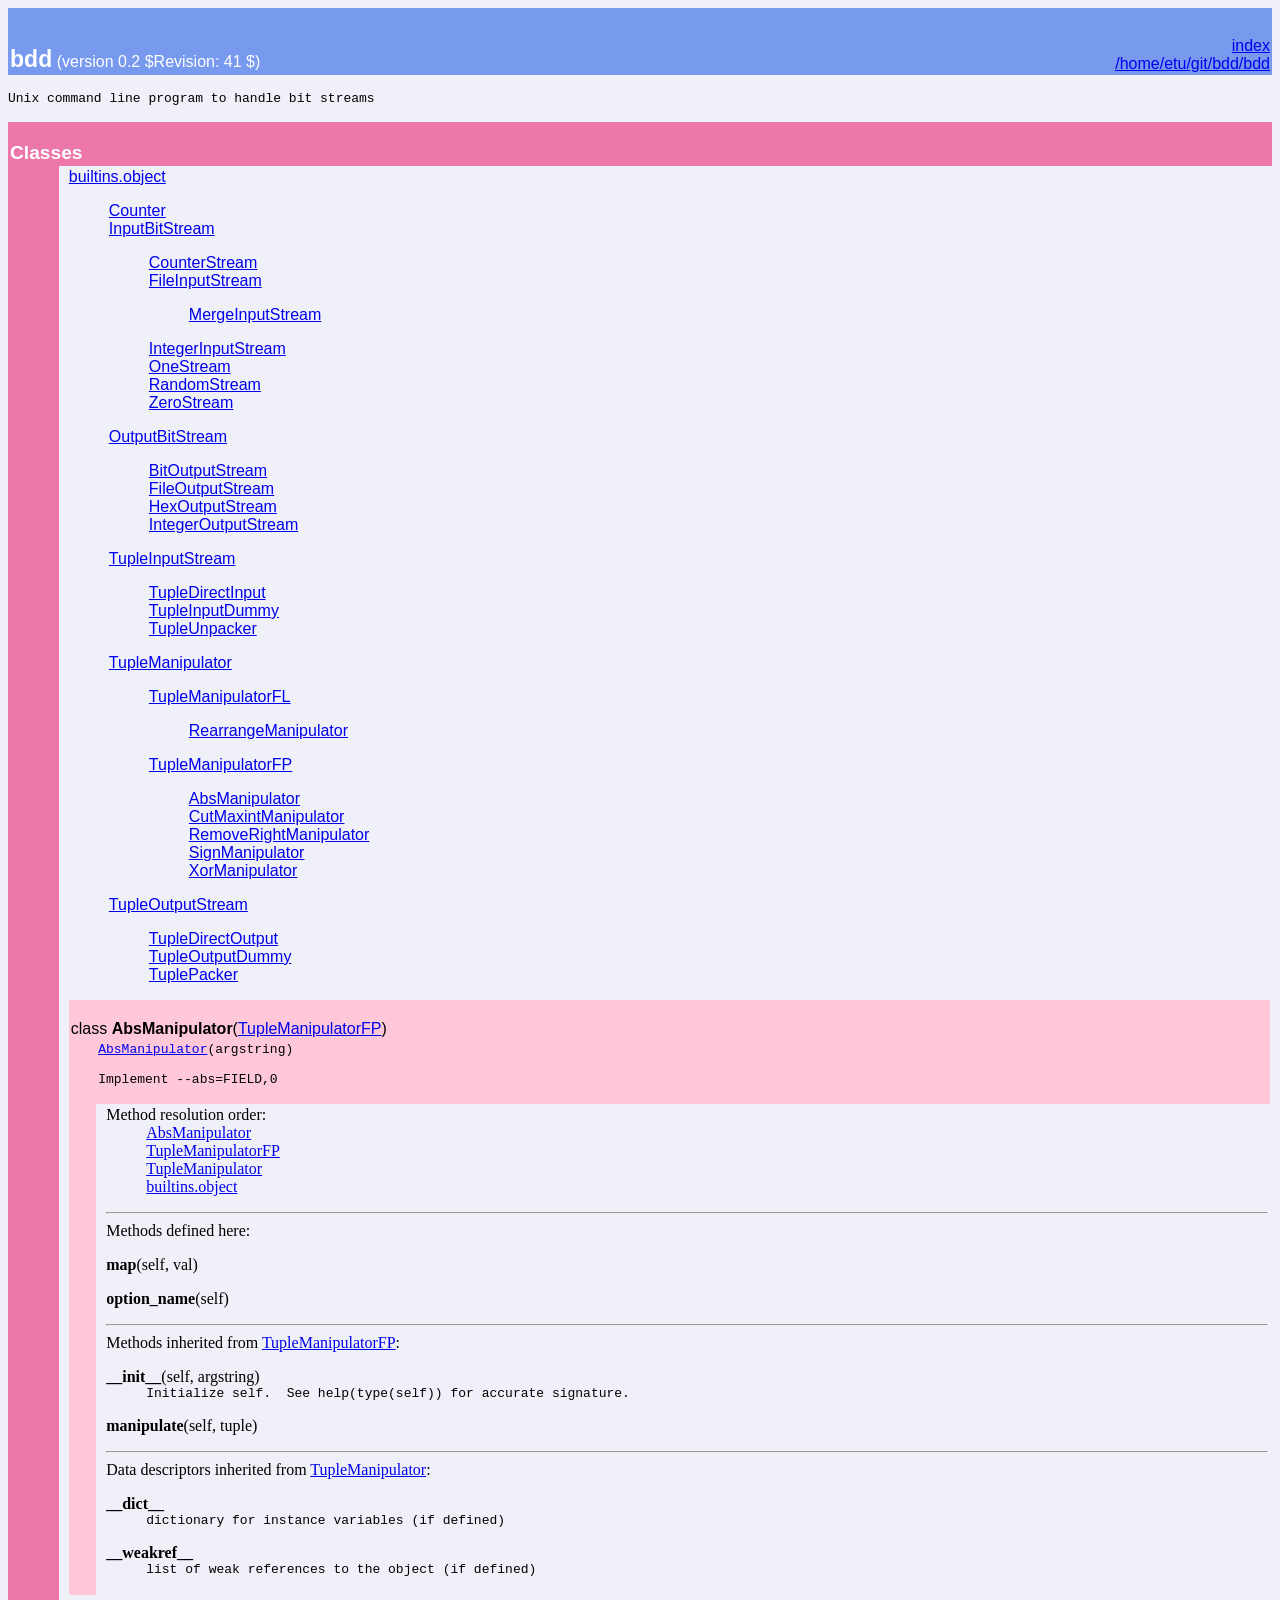
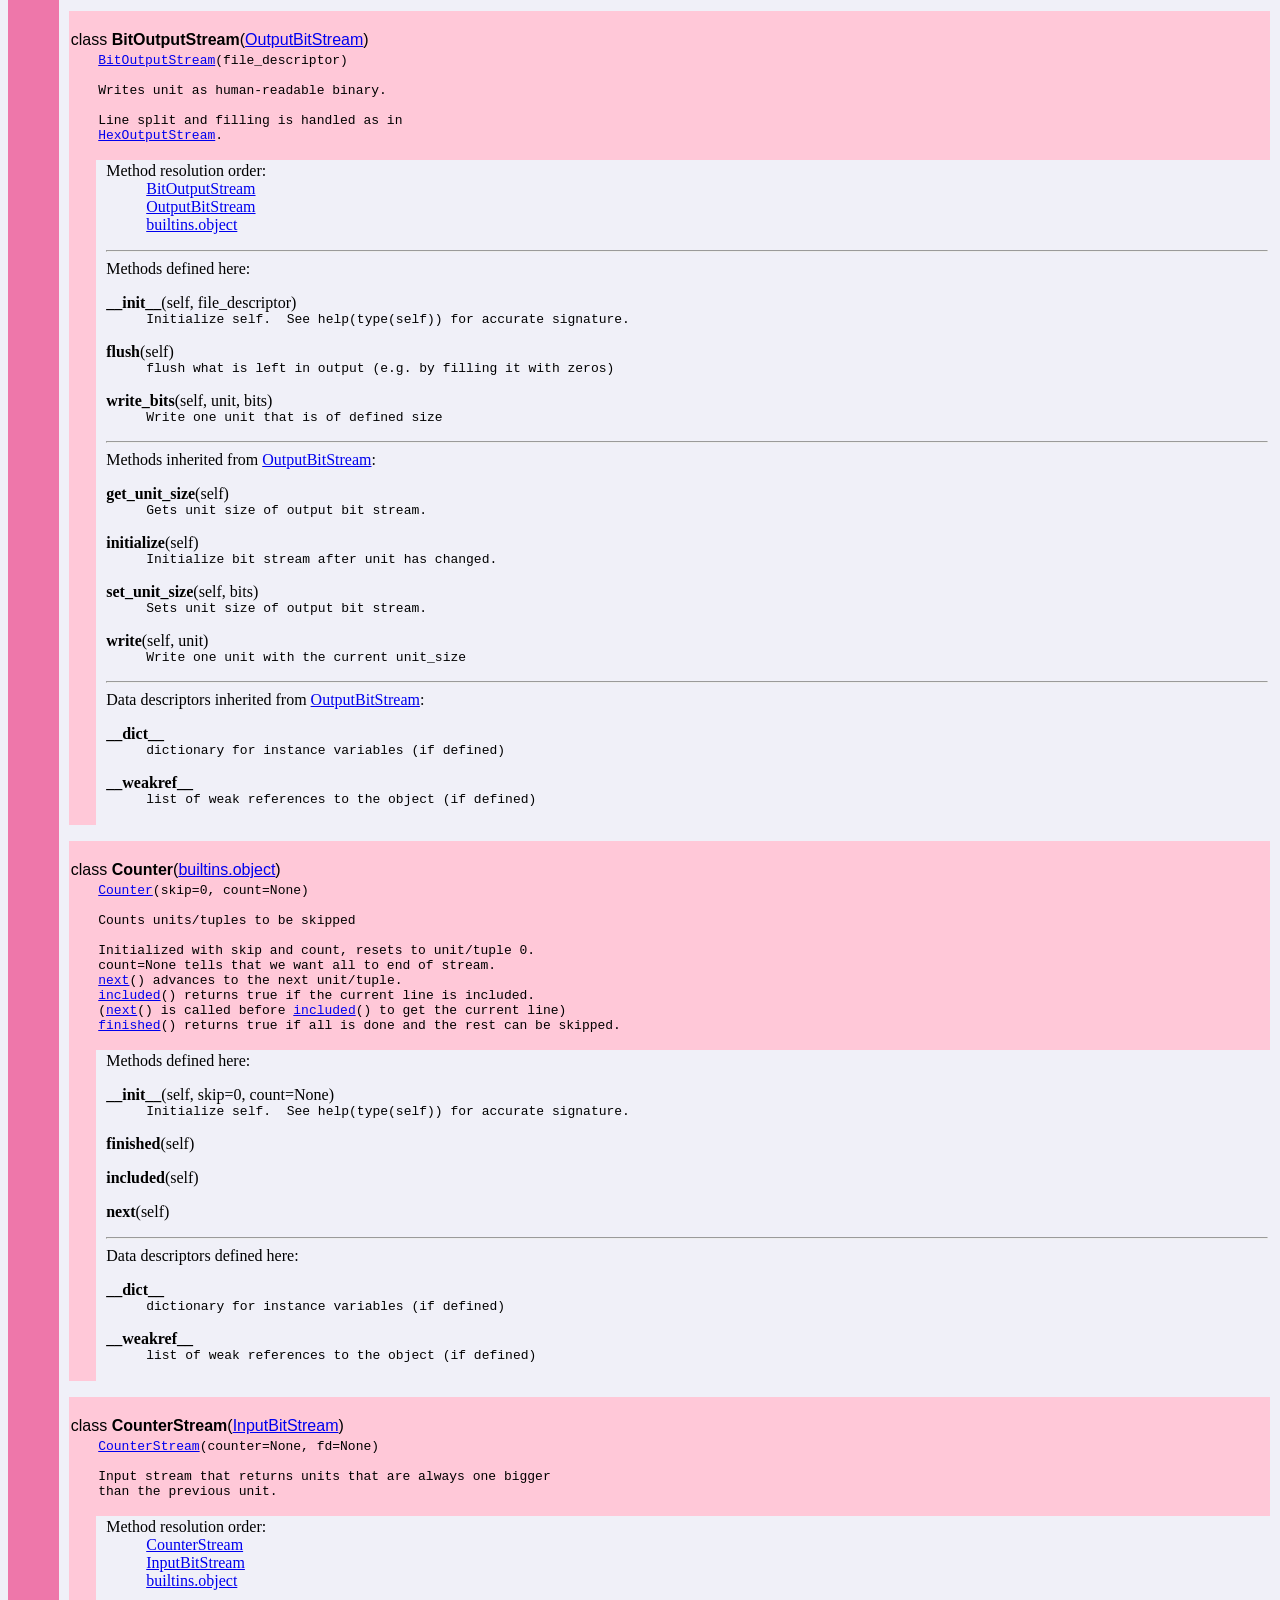
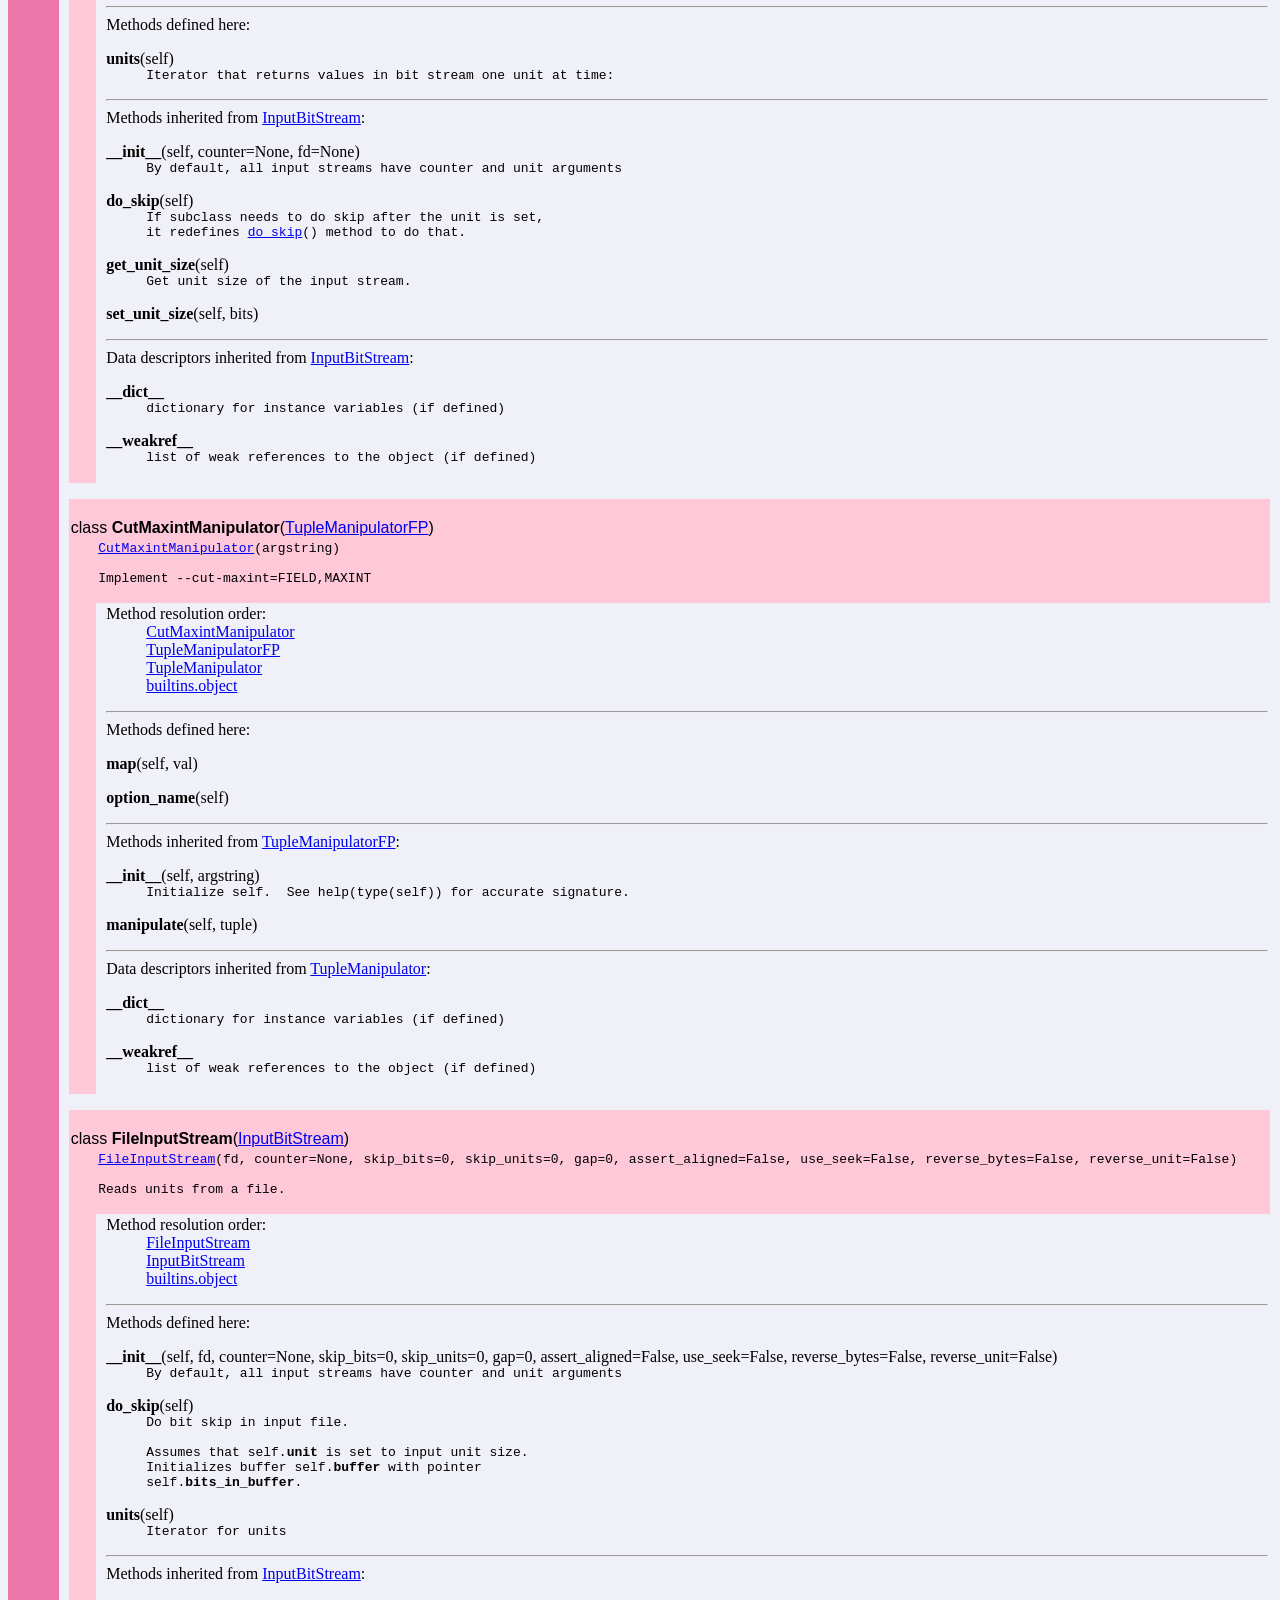
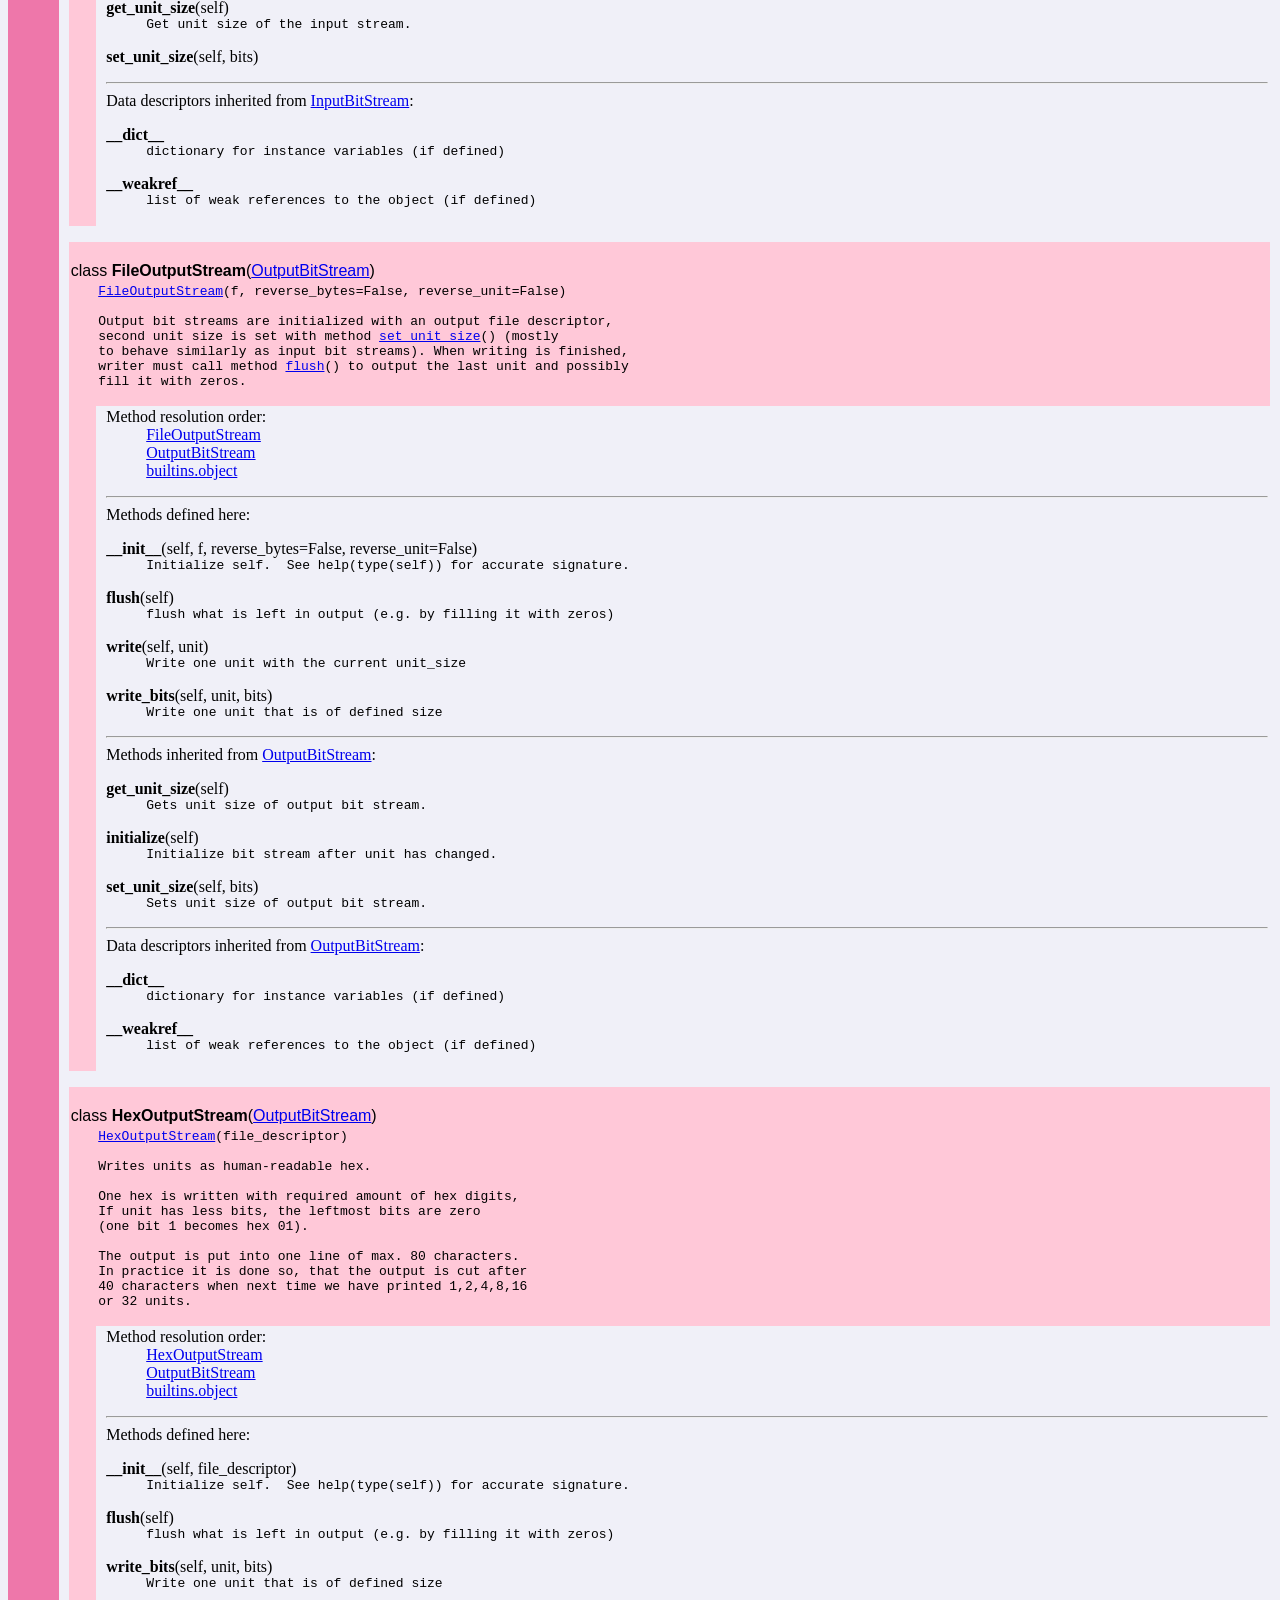
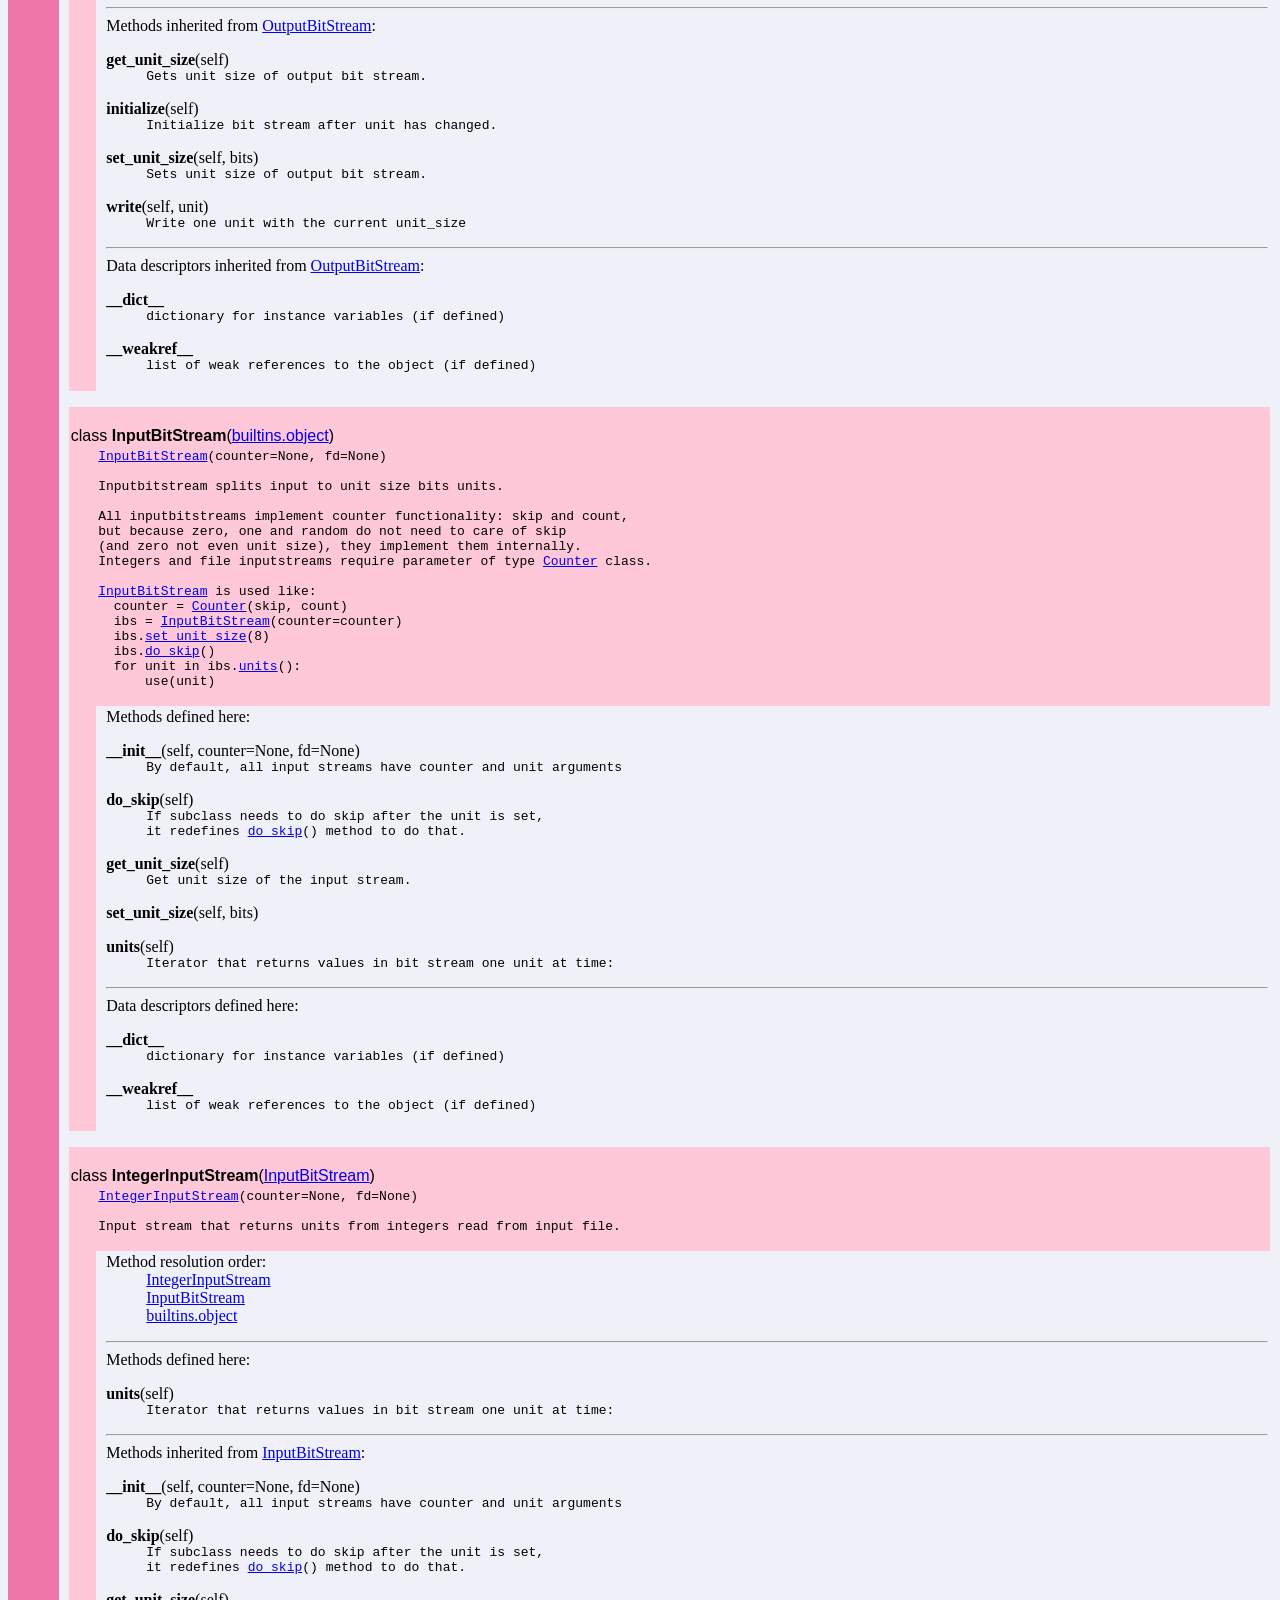
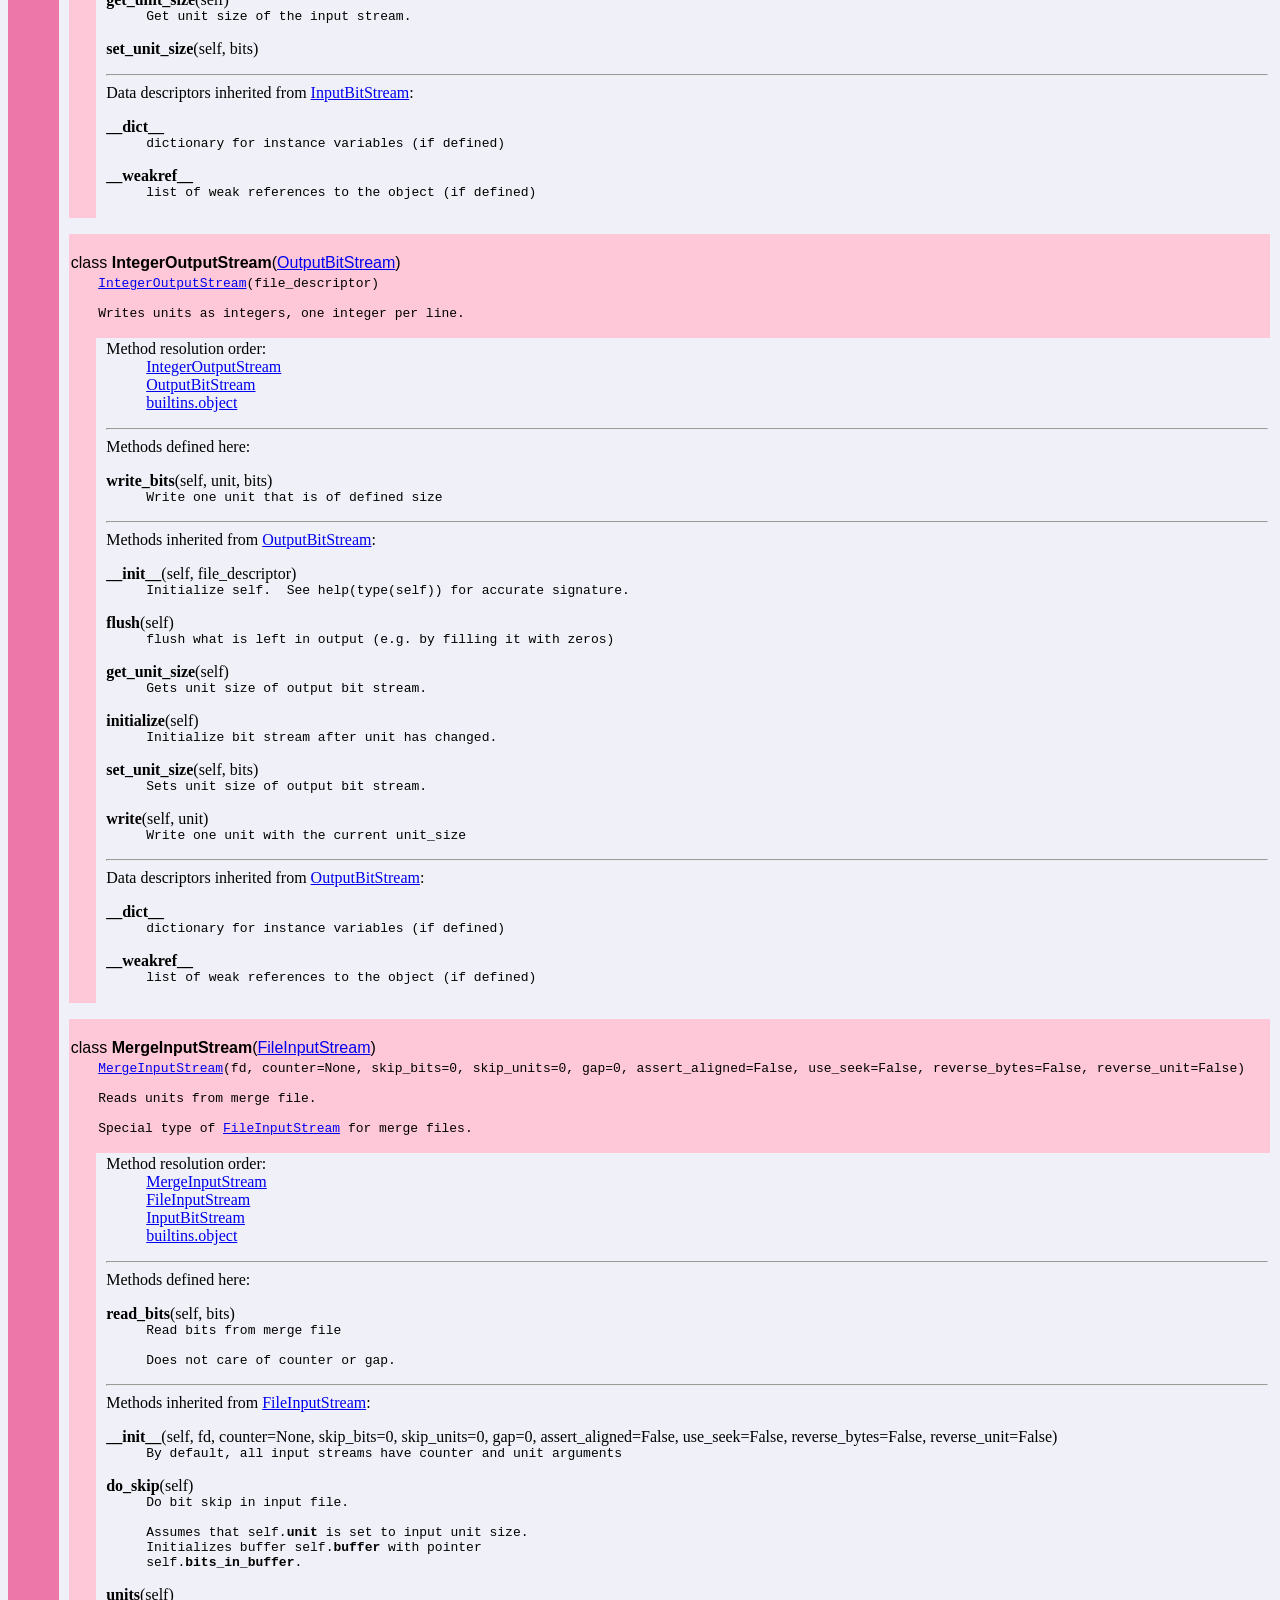
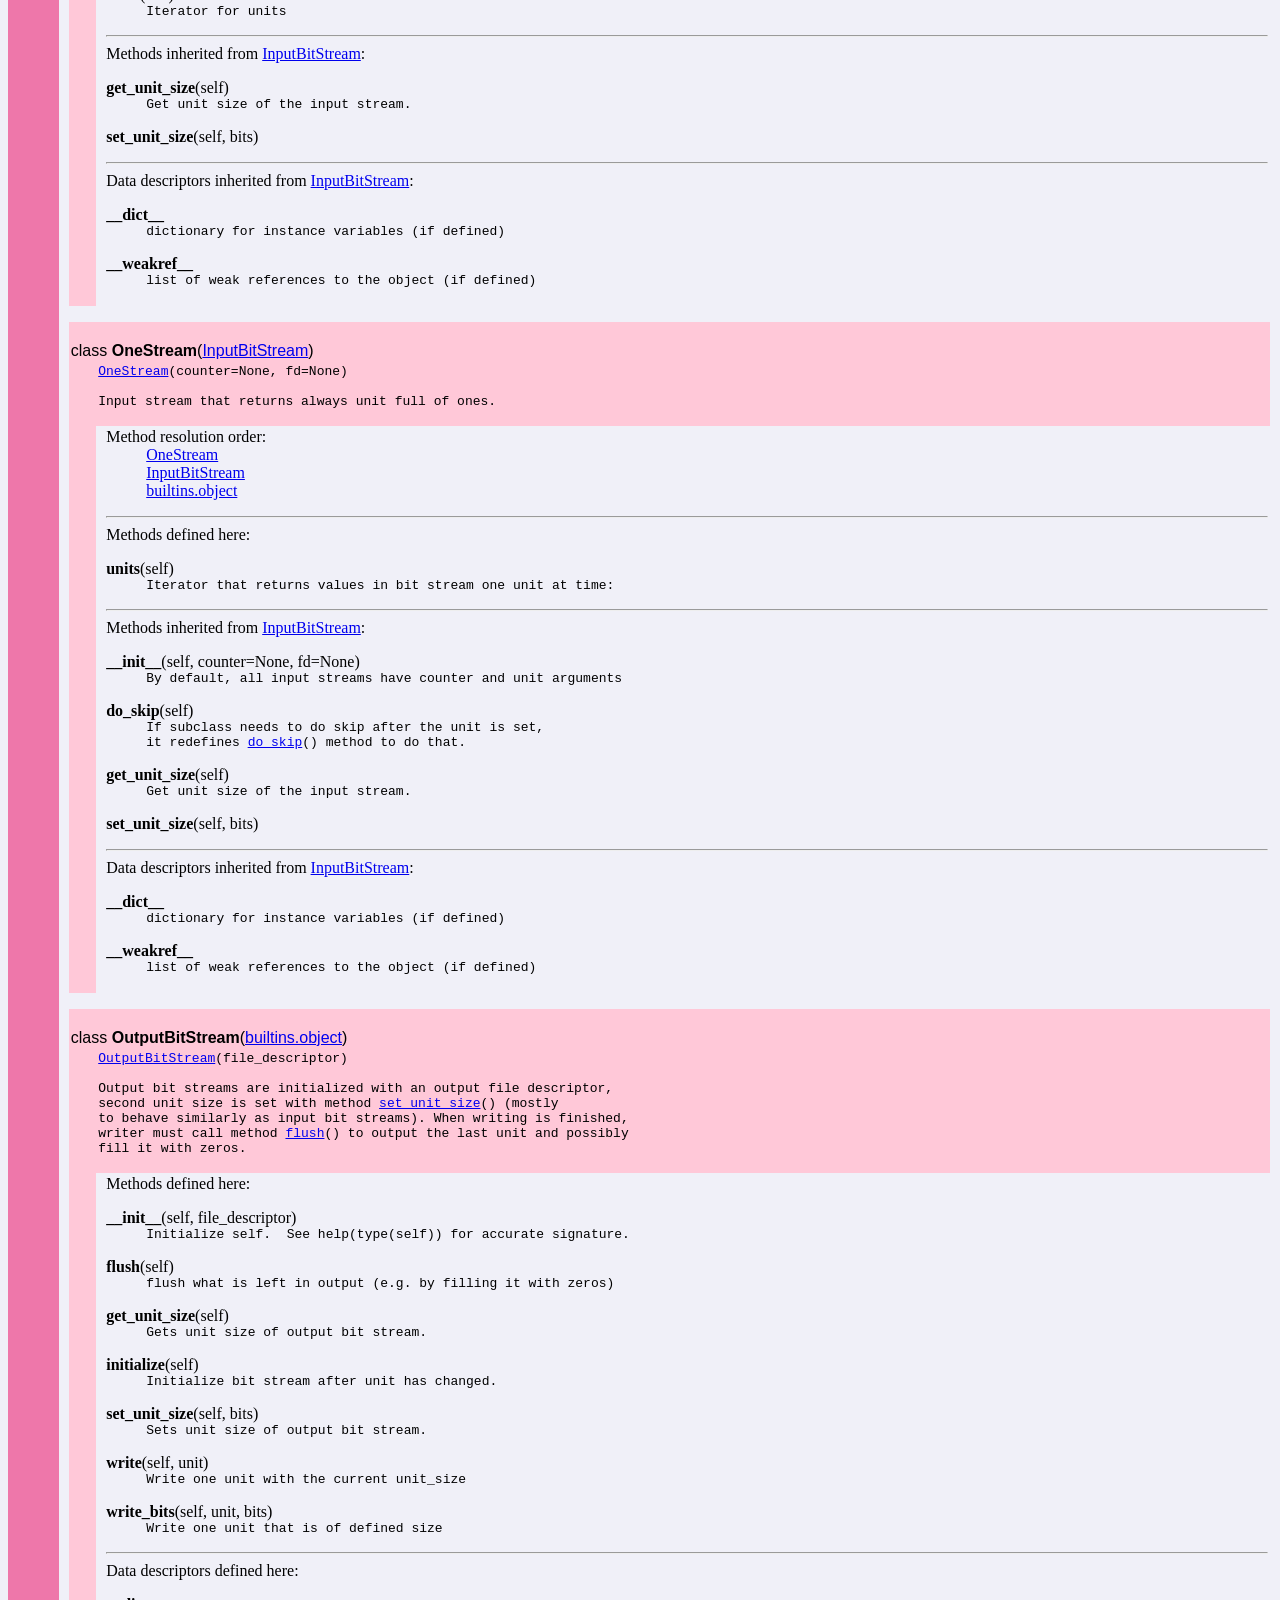
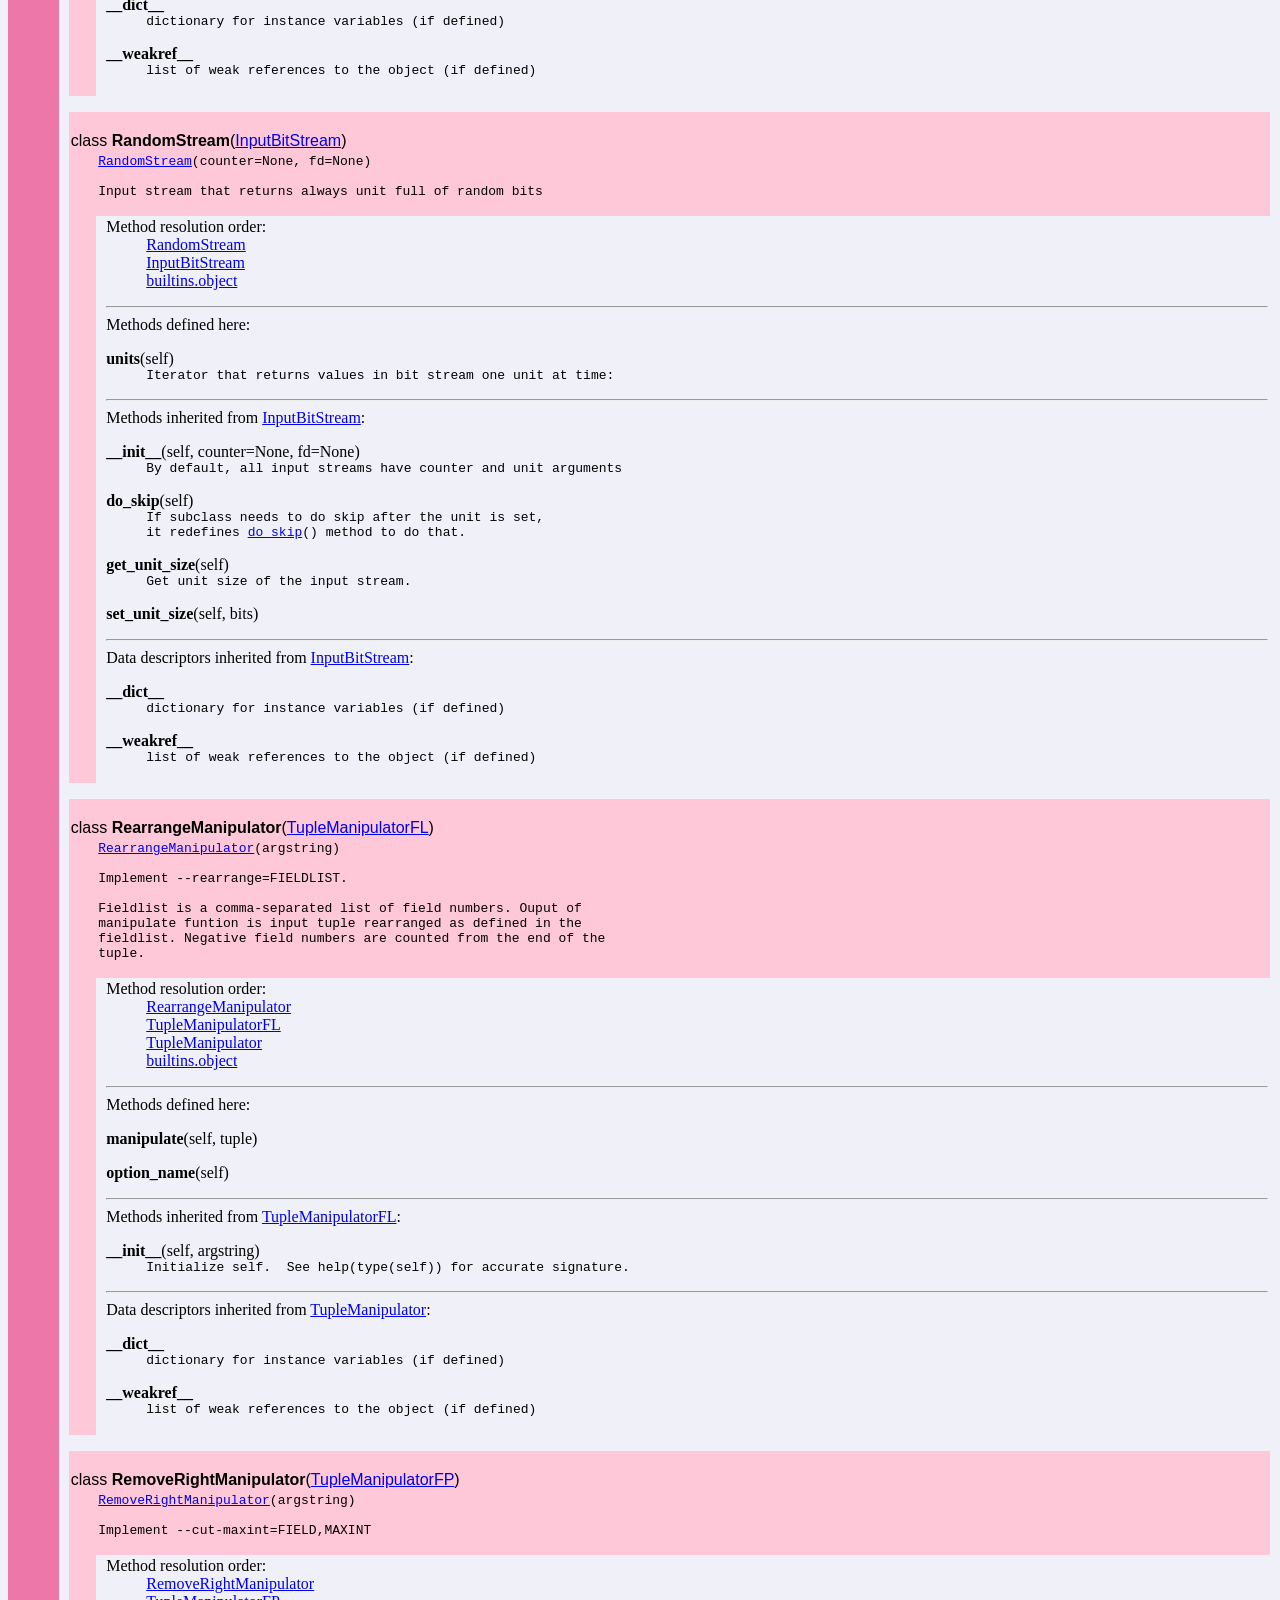
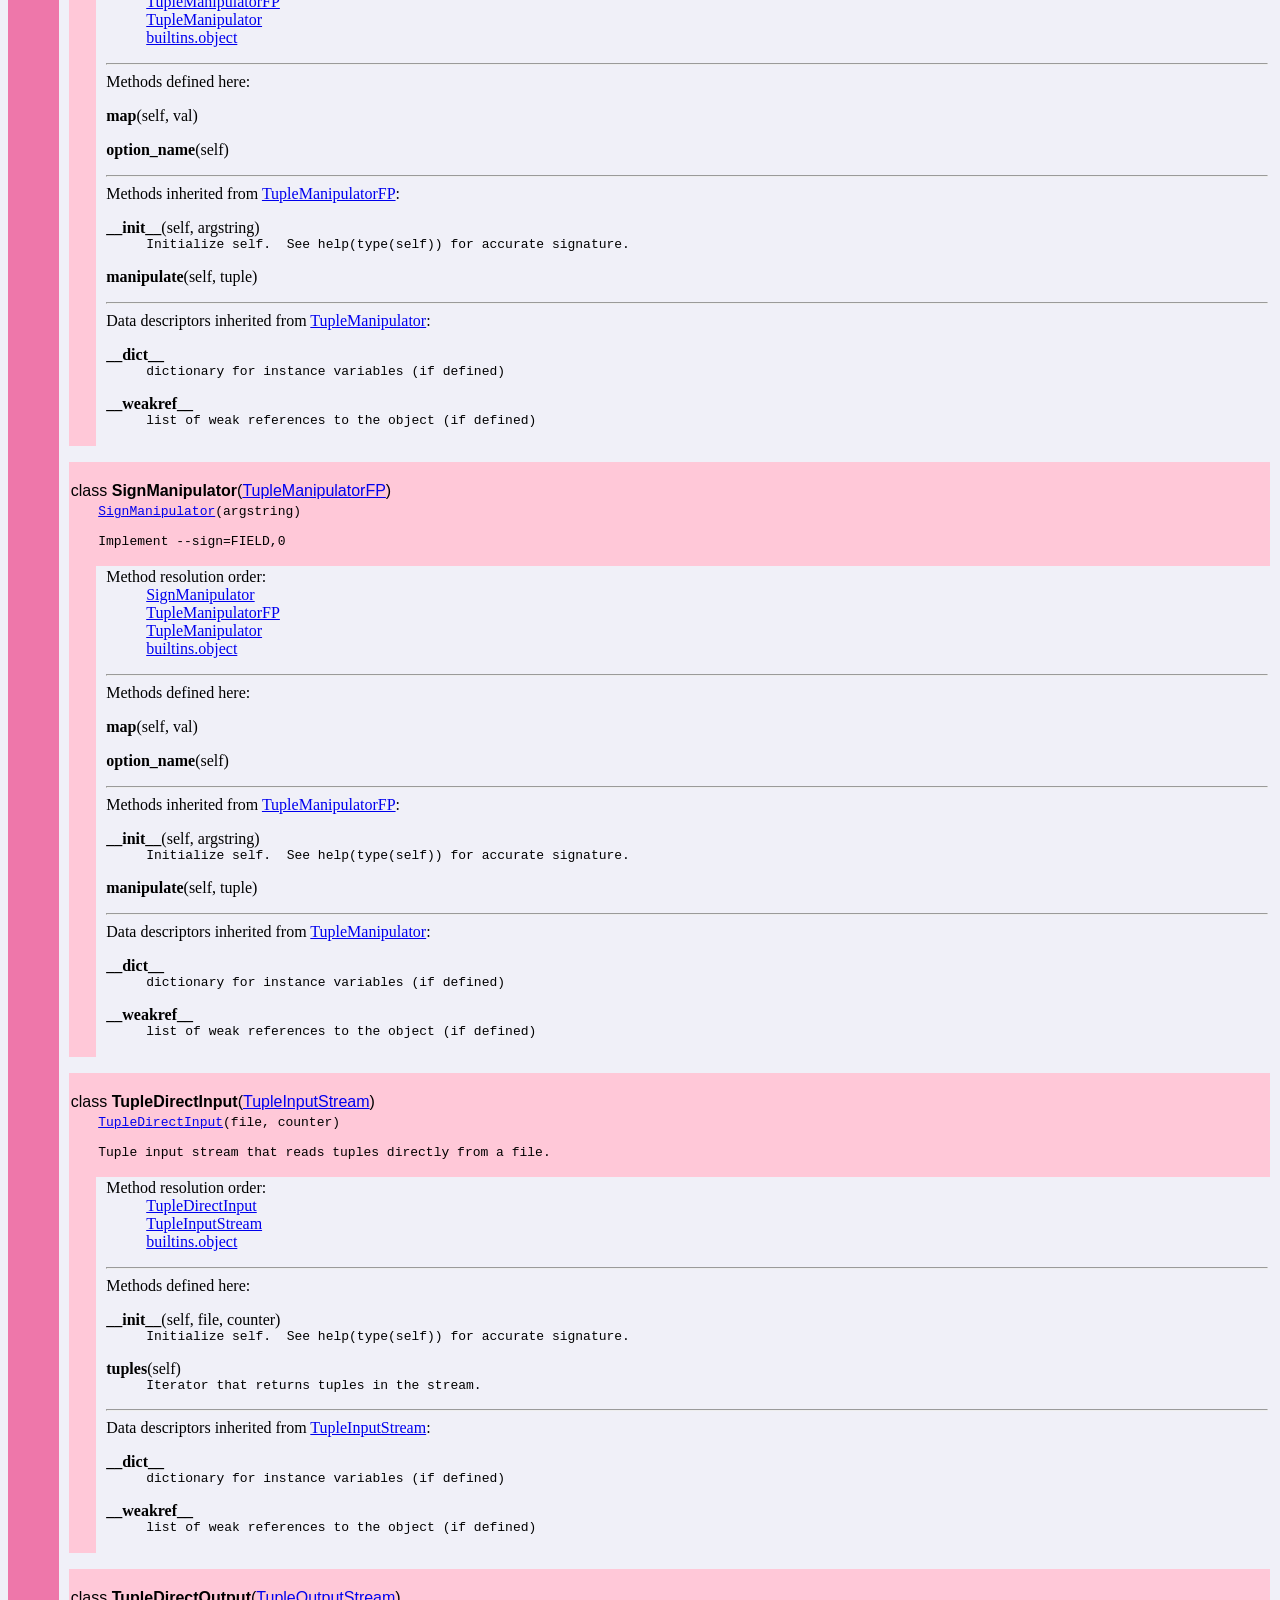
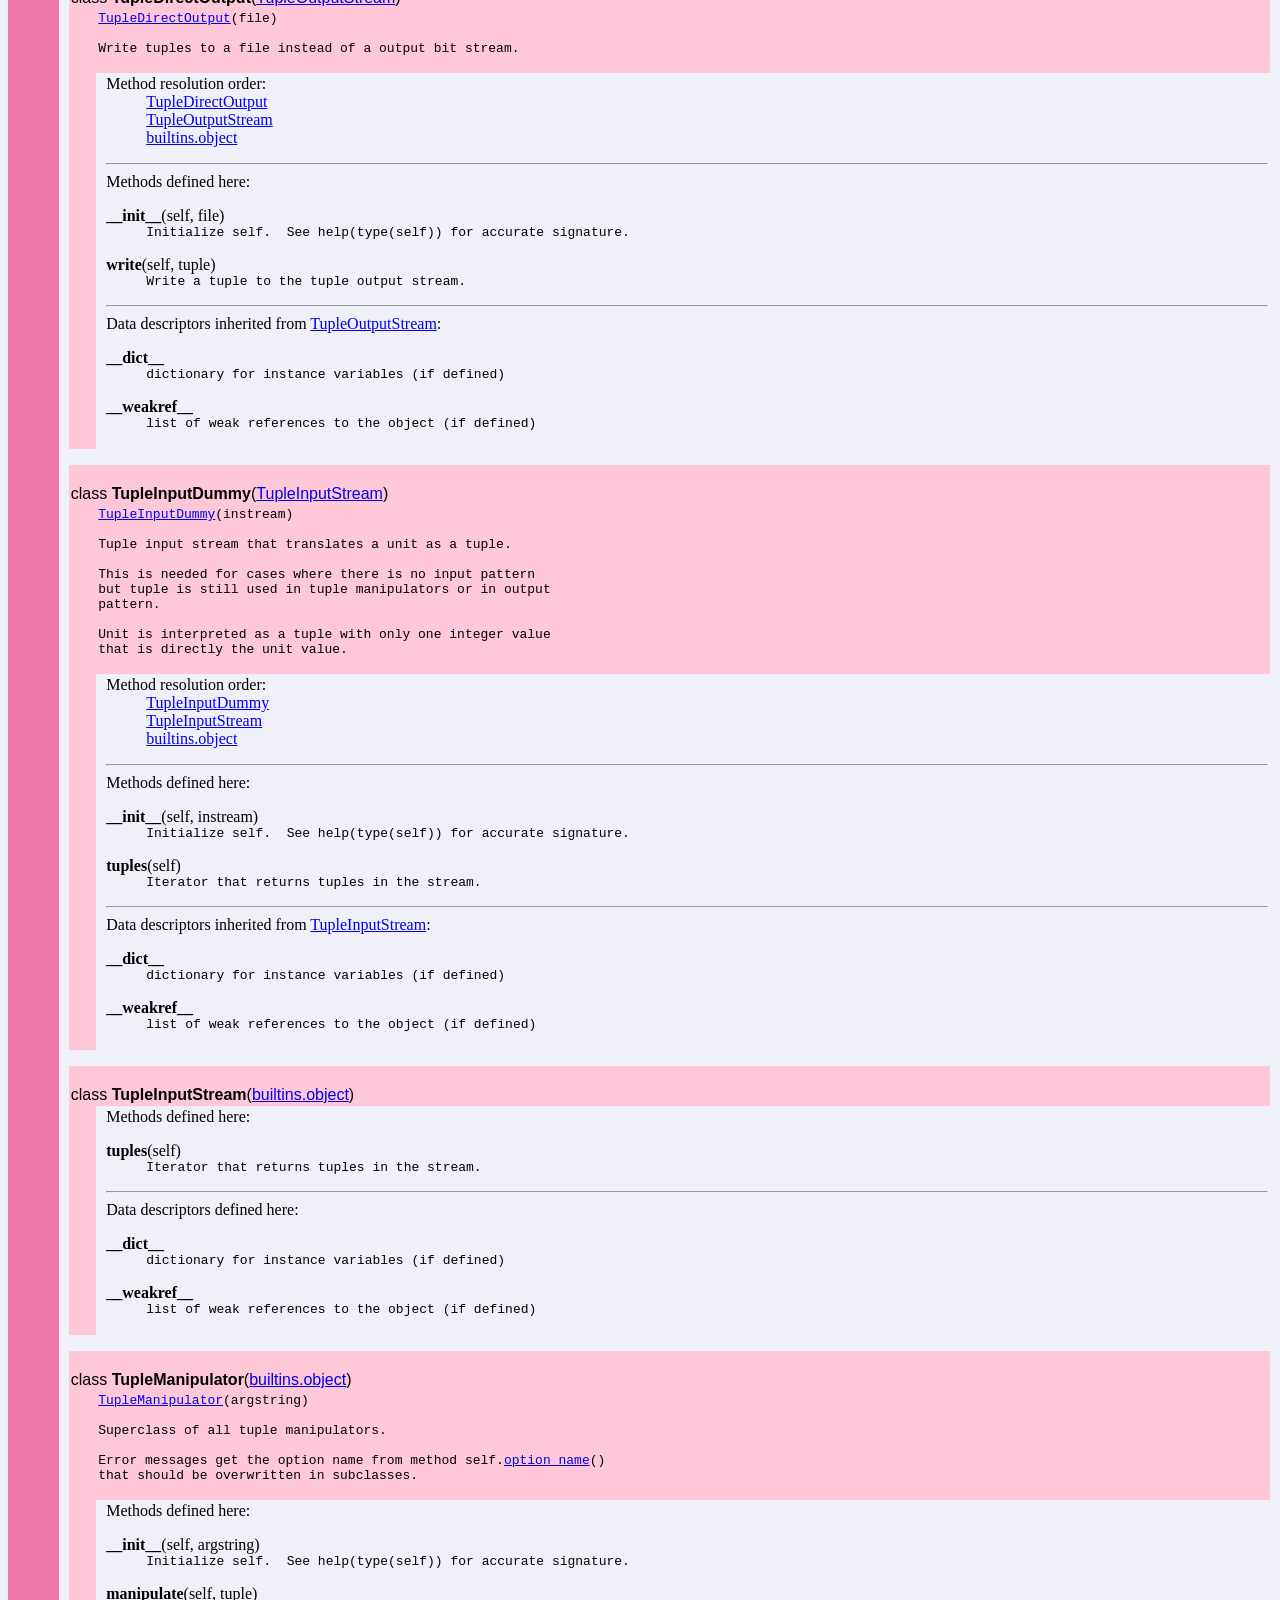
<file: src/bdd.html>
<!DOCTYPE html PUBLIC "-//W3C//DTD HTML 4.0 Transitional//EN">
<html><head><title>Python: module bdd</title>
<meta http-equiv="Content-Type" content="text/html; charset=utf-8">
</head><body bgcolor="#f0f0f8">

<table width="100%" cellspacing=0 cellpadding=2 border=0 summary="heading">
<tr bgcolor="#7799ee">
<td valign=bottom>&nbsp;<br>
<font color="#ffffff" face="helvetica, arial">&nbsp;<br><big><big><strong>bdd</strong></big></big> (version 0.2 $Revision: 41 $)</font></td
><td align=right valign=bottom
><font color="#ffffff" face="helvetica, arial"><a href=".">index</a><br><a href="file:/home/etu/git/bdd/bdd">/home/etu/git/bdd/bdd</a></font></td></tr></table>
    <p><tt>Unix&nbsp;command&nbsp;line&nbsp;program&nbsp;to&nbsp;handle&nbsp;bit&nbsp;streams</tt></p>
<p>
<table width="100%" cellspacing=0 cellpadding=2 border=0 summary="section">
<tr bgcolor="#ee77aa">
<td colspan=3 valign=bottom>&nbsp;<br>
<font color="#ffffff" face="helvetica, arial"><big><strong>Classes</strong></big></font></td></tr>
    
<tr><td bgcolor="#ee77aa"><tt>&nbsp;&nbsp;&nbsp;&nbsp;&nbsp;&nbsp;</tt></td><td>&nbsp;</td>
<td width="100%"><dl>
<dt><font face="helvetica, arial"><a href="builtins.html#object">builtins.object</a>
</font></dt><dd>
<dl>
<dt><font face="helvetica, arial"><a href="bdd.html#Counter">Counter</a>
</font></dt><dt><font face="helvetica, arial"><a href="bdd.html#InputBitStream">InputBitStream</a>
</font></dt><dd>
<dl>
<dt><font face="helvetica, arial"><a href="bdd.html#CounterStream">CounterStream</a>
</font></dt><dt><font face="helvetica, arial"><a href="bdd.html#FileInputStream">FileInputStream</a>
</font></dt><dd>
<dl>
<dt><font face="helvetica, arial"><a href="bdd.html#MergeInputStream">MergeInputStream</a>
</font></dt></dl>
</dd>
<dt><font face="helvetica, arial"><a href="bdd.html#IntegerInputStream">IntegerInputStream</a>
</font></dt><dt><font face="helvetica, arial"><a href="bdd.html#OneStream">OneStream</a>
</font></dt><dt><font face="helvetica, arial"><a href="bdd.html#RandomStream">RandomStream</a>
</font></dt><dt><font face="helvetica, arial"><a href="bdd.html#ZeroStream">ZeroStream</a>
</font></dt></dl>
</dd>
<dt><font face="helvetica, arial"><a href="bdd.html#OutputBitStream">OutputBitStream</a>
</font></dt><dd>
<dl>
<dt><font face="helvetica, arial"><a href="bdd.html#BitOutputStream">BitOutputStream</a>
</font></dt><dt><font face="helvetica, arial"><a href="bdd.html#FileOutputStream">FileOutputStream</a>
</font></dt><dt><font face="helvetica, arial"><a href="bdd.html#HexOutputStream">HexOutputStream</a>
</font></dt><dt><font face="helvetica, arial"><a href="bdd.html#IntegerOutputStream">IntegerOutputStream</a>
</font></dt></dl>
</dd>
<dt><font face="helvetica, arial"><a href="bdd.html#TupleInputStream">TupleInputStream</a>
</font></dt><dd>
<dl>
<dt><font face="helvetica, arial"><a href="bdd.html#TupleDirectInput">TupleDirectInput</a>
</font></dt><dt><font face="helvetica, arial"><a href="bdd.html#TupleInputDummy">TupleInputDummy</a>
</font></dt><dt><font face="helvetica, arial"><a href="bdd.html#TupleUnpacker">TupleUnpacker</a>
</font></dt></dl>
</dd>
<dt><font face="helvetica, arial"><a href="bdd.html#TupleManipulator">TupleManipulator</a>
</font></dt><dd>
<dl>
<dt><font face="helvetica, arial"><a href="bdd.html#TupleManipulatorFL">TupleManipulatorFL</a>
</font></dt><dd>
<dl>
<dt><font face="helvetica, arial"><a href="bdd.html#RearrangeManipulator">RearrangeManipulator</a>
</font></dt></dl>
</dd>
<dt><font face="helvetica, arial"><a href="bdd.html#TupleManipulatorFP">TupleManipulatorFP</a>
</font></dt><dd>
<dl>
<dt><font face="helvetica, arial"><a href="bdd.html#AbsManipulator">AbsManipulator</a>
</font></dt><dt><font face="helvetica, arial"><a href="bdd.html#CutMaxintManipulator">CutMaxintManipulator</a>
</font></dt><dt><font face="helvetica, arial"><a href="bdd.html#RemoveRightManipulator">RemoveRightManipulator</a>
</font></dt><dt><font face="helvetica, arial"><a href="bdd.html#SignManipulator">SignManipulator</a>
</font></dt><dt><font face="helvetica, arial"><a href="bdd.html#XorManipulator">XorManipulator</a>
</font></dt></dl>
</dd>
</dl>
</dd>
<dt><font face="helvetica, arial"><a href="bdd.html#TupleOutputStream">TupleOutputStream</a>
</font></dt><dd>
<dl>
<dt><font face="helvetica, arial"><a href="bdd.html#TupleDirectOutput">TupleDirectOutput</a>
</font></dt><dt><font face="helvetica, arial"><a href="bdd.html#TupleOutputDummy">TupleOutputDummy</a>
</font></dt><dt><font face="helvetica, arial"><a href="bdd.html#TuplePacker">TuplePacker</a>
</font></dt></dl>
</dd>
</dl>
</dd>
</dl>
 <p>
<table width="100%" cellspacing=0 cellpadding=2 border=0 summary="section">
<tr bgcolor="#ffc8d8">
<td colspan=3 valign=bottom>&nbsp;<br>
<font color="#000000" face="helvetica, arial"><a name="AbsManipulator">class <strong>AbsManipulator</strong></a>(<a href="bdd.html#TupleManipulatorFP">TupleManipulatorFP</a>)</font></td></tr>
    
<tr bgcolor="#ffc8d8"><td rowspan=2><tt>&nbsp;&nbsp;&nbsp;</tt></td>
<td colspan=2><tt><a href="#AbsManipulator">AbsManipulator</a>(argstring)<br>
&nbsp;<br>
Implement&nbsp;--abs=FIELD,0<br>&nbsp;</tt></td></tr>
<tr><td>&nbsp;</td>
<td width="100%"><dl><dt>Method resolution order:</dt>
<dd><a href="bdd.html#AbsManipulator">AbsManipulator</a></dd>
<dd><a href="bdd.html#TupleManipulatorFP">TupleManipulatorFP</a></dd>
<dd><a href="bdd.html#TupleManipulator">TupleManipulator</a></dd>
<dd><a href="builtins.html#object">builtins.object</a></dd>
</dl>
<hr>
Methods defined here:<br>
<dl><dt><a name="AbsManipulator-map"><strong>map</strong></a>(self, val)</dt></dl>

<dl><dt><a name="AbsManipulator-option_name"><strong>option_name</strong></a>(self)</dt></dl>

<hr>
Methods inherited from <a href="bdd.html#TupleManipulatorFP">TupleManipulatorFP</a>:<br>
<dl><dt><a name="AbsManipulator-__init__"><strong>__init__</strong></a>(self, argstring)</dt><dd><tt>Initialize&nbsp;self.&nbsp;&nbsp;See&nbsp;help(type(self))&nbsp;for&nbsp;accurate&nbsp;signature.</tt></dd></dl>

<dl><dt><a name="AbsManipulator-manipulate"><strong>manipulate</strong></a>(self, tuple)</dt></dl>

<hr>
Data descriptors inherited from <a href="bdd.html#TupleManipulator">TupleManipulator</a>:<br>
<dl><dt><strong>__dict__</strong></dt>
<dd><tt>dictionary&nbsp;for&nbsp;instance&nbsp;variables&nbsp;(if&nbsp;defined)</tt></dd>
</dl>
<dl><dt><strong>__weakref__</strong></dt>
<dd><tt>list&nbsp;of&nbsp;weak&nbsp;references&nbsp;to&nbsp;the&nbsp;object&nbsp;(if&nbsp;defined)</tt></dd>
</dl>
</td></tr></table> <p>
<table width="100%" cellspacing=0 cellpadding=2 border=0 summary="section">
<tr bgcolor="#ffc8d8">
<td colspan=3 valign=bottom>&nbsp;<br>
<font color="#000000" face="helvetica, arial"><a name="BitOutputStream">class <strong>BitOutputStream</strong></a>(<a href="bdd.html#OutputBitStream">OutputBitStream</a>)</font></td></tr>
    
<tr bgcolor="#ffc8d8"><td rowspan=2><tt>&nbsp;&nbsp;&nbsp;</tt></td>
<td colspan=2><tt><a href="#BitOutputStream">BitOutputStream</a>(file_descriptor)<br>
&nbsp;<br>
Writes&nbsp;unit&nbsp;as&nbsp;human-readable&nbsp;binary.<br>
&nbsp;<br>
Line&nbsp;split&nbsp;and&nbsp;filling&nbsp;is&nbsp;handled&nbsp;as&nbsp;in<br>
<a href="#HexOutputStream">HexOutputStream</a>.<br>&nbsp;</tt></td></tr>
<tr><td>&nbsp;</td>
<td width="100%"><dl><dt>Method resolution order:</dt>
<dd><a href="bdd.html#BitOutputStream">BitOutputStream</a></dd>
<dd><a href="bdd.html#OutputBitStream">OutputBitStream</a></dd>
<dd><a href="builtins.html#object">builtins.object</a></dd>
</dl>
<hr>
Methods defined here:<br>
<dl><dt><a name="BitOutputStream-__init__"><strong>__init__</strong></a>(self, file_descriptor)</dt><dd><tt>Initialize&nbsp;self.&nbsp;&nbsp;See&nbsp;help(type(self))&nbsp;for&nbsp;accurate&nbsp;signature.</tt></dd></dl>

<dl><dt><a name="BitOutputStream-flush"><strong>flush</strong></a>(self)</dt><dd><tt>flush&nbsp;what&nbsp;is&nbsp;left&nbsp;in&nbsp;output&nbsp;(e.g.&nbsp;by&nbsp;filling&nbsp;it&nbsp;with&nbsp;zeros)</tt></dd></dl>

<dl><dt><a name="BitOutputStream-write_bits"><strong>write_bits</strong></a>(self, unit, bits)</dt><dd><tt>Write&nbsp;one&nbsp;unit&nbsp;that&nbsp;is&nbsp;of&nbsp;defined&nbsp;size</tt></dd></dl>

<hr>
Methods inherited from <a href="bdd.html#OutputBitStream">OutputBitStream</a>:<br>
<dl><dt><a name="BitOutputStream-get_unit_size"><strong>get_unit_size</strong></a>(self)</dt><dd><tt>Gets&nbsp;unit&nbsp;size&nbsp;of&nbsp;output&nbsp;bit&nbsp;stream.</tt></dd></dl>

<dl><dt><a name="BitOutputStream-initialize"><strong>initialize</strong></a>(self)</dt><dd><tt>Initialize&nbsp;bit&nbsp;stream&nbsp;after&nbsp;unit&nbsp;has&nbsp;changed.</tt></dd></dl>

<dl><dt><a name="BitOutputStream-set_unit_size"><strong>set_unit_size</strong></a>(self, bits)</dt><dd><tt>Sets&nbsp;unit&nbsp;size&nbsp;of&nbsp;output&nbsp;bit&nbsp;stream.</tt></dd></dl>

<dl><dt><a name="BitOutputStream-write"><strong>write</strong></a>(self, unit)</dt><dd><tt>Write&nbsp;one&nbsp;unit&nbsp;with&nbsp;the&nbsp;current&nbsp;unit_size</tt></dd></dl>

<hr>
Data descriptors inherited from <a href="bdd.html#OutputBitStream">OutputBitStream</a>:<br>
<dl><dt><strong>__dict__</strong></dt>
<dd><tt>dictionary&nbsp;for&nbsp;instance&nbsp;variables&nbsp;(if&nbsp;defined)</tt></dd>
</dl>
<dl><dt><strong>__weakref__</strong></dt>
<dd><tt>list&nbsp;of&nbsp;weak&nbsp;references&nbsp;to&nbsp;the&nbsp;object&nbsp;(if&nbsp;defined)</tt></dd>
</dl>
</td></tr></table> <p>
<table width="100%" cellspacing=0 cellpadding=2 border=0 summary="section">
<tr bgcolor="#ffc8d8">
<td colspan=3 valign=bottom>&nbsp;<br>
<font color="#000000" face="helvetica, arial"><a name="Counter">class <strong>Counter</strong></a>(<a href="builtins.html#object">builtins.object</a>)</font></td></tr>
    
<tr bgcolor="#ffc8d8"><td rowspan=2><tt>&nbsp;&nbsp;&nbsp;</tt></td>
<td colspan=2><tt><a href="#Counter">Counter</a>(skip=0,&nbsp;count=None)<br>
&nbsp;<br>
Counts&nbsp;units/tuples&nbsp;to&nbsp;be&nbsp;skipped<br>
&nbsp;<br>
Initialized&nbsp;with&nbsp;skip&nbsp;and&nbsp;count,&nbsp;resets&nbsp;to&nbsp;unit/tuple&nbsp;0.<br>
count=None&nbsp;tells&nbsp;that&nbsp;we&nbsp;want&nbsp;all&nbsp;to&nbsp;end&nbsp;of&nbsp;stream.<br>
<a href="#Counter-next">next</a>()&nbsp;advances&nbsp;to&nbsp;the&nbsp;next&nbsp;unit/tuple.<br>
<a href="#Counter-included">included</a>()&nbsp;returns&nbsp;true&nbsp;if&nbsp;the&nbsp;current&nbsp;line&nbsp;is&nbsp;included.<br>
(<a href="#Counter-next">next</a>()&nbsp;is&nbsp;called&nbsp;before&nbsp;<a href="#Counter-included">included</a>()&nbsp;to&nbsp;get&nbsp;the&nbsp;current&nbsp;line)<br>
<a href="#Counter-finished">finished</a>()&nbsp;returns&nbsp;true&nbsp;if&nbsp;all&nbsp;is&nbsp;done&nbsp;and&nbsp;the&nbsp;rest&nbsp;can&nbsp;be&nbsp;skipped.<br>&nbsp;</tt></td></tr>
<tr><td>&nbsp;</td>
<td width="100%">Methods defined here:<br>
<dl><dt><a name="Counter-__init__"><strong>__init__</strong></a>(self, skip=0, count=None)</dt><dd><tt>Initialize&nbsp;self.&nbsp;&nbsp;See&nbsp;help(type(self))&nbsp;for&nbsp;accurate&nbsp;signature.</tt></dd></dl>

<dl><dt><a name="Counter-finished"><strong>finished</strong></a>(self)</dt></dl>

<dl><dt><a name="Counter-included"><strong>included</strong></a>(self)</dt></dl>

<dl><dt><a name="Counter-next"><strong>next</strong></a>(self)</dt></dl>

<hr>
Data descriptors defined here:<br>
<dl><dt><strong>__dict__</strong></dt>
<dd><tt>dictionary&nbsp;for&nbsp;instance&nbsp;variables&nbsp;(if&nbsp;defined)</tt></dd>
</dl>
<dl><dt><strong>__weakref__</strong></dt>
<dd><tt>list&nbsp;of&nbsp;weak&nbsp;references&nbsp;to&nbsp;the&nbsp;object&nbsp;(if&nbsp;defined)</tt></dd>
</dl>
</td></tr></table> <p>
<table width="100%" cellspacing=0 cellpadding=2 border=0 summary="section">
<tr bgcolor="#ffc8d8">
<td colspan=3 valign=bottom>&nbsp;<br>
<font color="#000000" face="helvetica, arial"><a name="CounterStream">class <strong>CounterStream</strong></a>(<a href="bdd.html#InputBitStream">InputBitStream</a>)</font></td></tr>
    
<tr bgcolor="#ffc8d8"><td rowspan=2><tt>&nbsp;&nbsp;&nbsp;</tt></td>
<td colspan=2><tt><a href="#CounterStream">CounterStream</a>(counter=None,&nbsp;fd=None)<br>
&nbsp;<br>
Input&nbsp;stream&nbsp;that&nbsp;returns&nbsp;units&nbsp;that&nbsp;are&nbsp;always&nbsp;one&nbsp;bigger<br>
than&nbsp;the&nbsp;previous&nbsp;unit.<br>&nbsp;</tt></td></tr>
<tr><td>&nbsp;</td>
<td width="100%"><dl><dt>Method resolution order:</dt>
<dd><a href="bdd.html#CounterStream">CounterStream</a></dd>
<dd><a href="bdd.html#InputBitStream">InputBitStream</a></dd>
<dd><a href="builtins.html#object">builtins.object</a></dd>
</dl>
<hr>
Methods defined here:<br>
<dl><dt><a name="CounterStream-units"><strong>units</strong></a>(self)</dt><dd><tt>Iterator&nbsp;that&nbsp;returns&nbsp;values&nbsp;in&nbsp;bit&nbsp;stream&nbsp;one&nbsp;unit&nbsp;at&nbsp;time:</tt></dd></dl>

<hr>
Methods inherited from <a href="bdd.html#InputBitStream">InputBitStream</a>:<br>
<dl><dt><a name="CounterStream-__init__"><strong>__init__</strong></a>(self, counter=None, fd=None)</dt><dd><tt>By&nbsp;default,&nbsp;all&nbsp;input&nbsp;streams&nbsp;have&nbsp;counter&nbsp;and&nbsp;unit&nbsp;arguments</tt></dd></dl>

<dl><dt><a name="CounterStream-do_skip"><strong>do_skip</strong></a>(self)</dt><dd><tt>If&nbsp;subclass&nbsp;needs&nbsp;to&nbsp;do&nbsp;skip&nbsp;after&nbsp;the&nbsp;unit&nbsp;is&nbsp;set,<br>
it&nbsp;redefines&nbsp;<a href="#CounterStream-do_skip">do_skip</a>()&nbsp;method&nbsp;to&nbsp;do&nbsp;that.</tt></dd></dl>

<dl><dt><a name="CounterStream-get_unit_size"><strong>get_unit_size</strong></a>(self)</dt><dd><tt>Get&nbsp;unit&nbsp;size&nbsp;of&nbsp;the&nbsp;input&nbsp;stream.</tt></dd></dl>

<dl><dt><a name="CounterStream-set_unit_size"><strong>set_unit_size</strong></a>(self, bits)</dt></dl>

<hr>
Data descriptors inherited from <a href="bdd.html#InputBitStream">InputBitStream</a>:<br>
<dl><dt><strong>__dict__</strong></dt>
<dd><tt>dictionary&nbsp;for&nbsp;instance&nbsp;variables&nbsp;(if&nbsp;defined)</tt></dd>
</dl>
<dl><dt><strong>__weakref__</strong></dt>
<dd><tt>list&nbsp;of&nbsp;weak&nbsp;references&nbsp;to&nbsp;the&nbsp;object&nbsp;(if&nbsp;defined)</tt></dd>
</dl>
</td></tr></table> <p>
<table width="100%" cellspacing=0 cellpadding=2 border=0 summary="section">
<tr bgcolor="#ffc8d8">
<td colspan=3 valign=bottom>&nbsp;<br>
<font color="#000000" face="helvetica, arial"><a name="CutMaxintManipulator">class <strong>CutMaxintManipulator</strong></a>(<a href="bdd.html#TupleManipulatorFP">TupleManipulatorFP</a>)</font></td></tr>
    
<tr bgcolor="#ffc8d8"><td rowspan=2><tt>&nbsp;&nbsp;&nbsp;</tt></td>
<td colspan=2><tt><a href="#CutMaxintManipulator">CutMaxintManipulator</a>(argstring)<br>
&nbsp;<br>
Implement&nbsp;--cut-maxint=FIELD,MAXINT<br>&nbsp;</tt></td></tr>
<tr><td>&nbsp;</td>
<td width="100%"><dl><dt>Method resolution order:</dt>
<dd><a href="bdd.html#CutMaxintManipulator">CutMaxintManipulator</a></dd>
<dd><a href="bdd.html#TupleManipulatorFP">TupleManipulatorFP</a></dd>
<dd><a href="bdd.html#TupleManipulator">TupleManipulator</a></dd>
<dd><a href="builtins.html#object">builtins.object</a></dd>
</dl>
<hr>
Methods defined here:<br>
<dl><dt><a name="CutMaxintManipulator-map"><strong>map</strong></a>(self, val)</dt></dl>

<dl><dt><a name="CutMaxintManipulator-option_name"><strong>option_name</strong></a>(self)</dt></dl>

<hr>
Methods inherited from <a href="bdd.html#TupleManipulatorFP">TupleManipulatorFP</a>:<br>
<dl><dt><a name="CutMaxintManipulator-__init__"><strong>__init__</strong></a>(self, argstring)</dt><dd><tt>Initialize&nbsp;self.&nbsp;&nbsp;See&nbsp;help(type(self))&nbsp;for&nbsp;accurate&nbsp;signature.</tt></dd></dl>

<dl><dt><a name="CutMaxintManipulator-manipulate"><strong>manipulate</strong></a>(self, tuple)</dt></dl>

<hr>
Data descriptors inherited from <a href="bdd.html#TupleManipulator">TupleManipulator</a>:<br>
<dl><dt><strong>__dict__</strong></dt>
<dd><tt>dictionary&nbsp;for&nbsp;instance&nbsp;variables&nbsp;(if&nbsp;defined)</tt></dd>
</dl>
<dl><dt><strong>__weakref__</strong></dt>
<dd><tt>list&nbsp;of&nbsp;weak&nbsp;references&nbsp;to&nbsp;the&nbsp;object&nbsp;(if&nbsp;defined)</tt></dd>
</dl>
</td></tr></table> <p>
<table width="100%" cellspacing=0 cellpadding=2 border=0 summary="section">
<tr bgcolor="#ffc8d8">
<td colspan=3 valign=bottom>&nbsp;<br>
<font color="#000000" face="helvetica, arial"><a name="FileInputStream">class <strong>FileInputStream</strong></a>(<a href="bdd.html#InputBitStream">InputBitStream</a>)</font></td></tr>
    
<tr bgcolor="#ffc8d8"><td rowspan=2><tt>&nbsp;&nbsp;&nbsp;</tt></td>
<td colspan=2><tt><a href="#FileInputStream">FileInputStream</a>(fd,&nbsp;counter=None,&nbsp;skip_bits=0,&nbsp;skip_units=0,&nbsp;gap=0,&nbsp;assert_aligned=False,&nbsp;use_seek=False,&nbsp;reverse_bytes=False,&nbsp;reverse_unit=False)<br>
&nbsp;<br>
Reads&nbsp;units&nbsp;from&nbsp;a&nbsp;file.<br>&nbsp;</tt></td></tr>
<tr><td>&nbsp;</td>
<td width="100%"><dl><dt>Method resolution order:</dt>
<dd><a href="bdd.html#FileInputStream">FileInputStream</a></dd>
<dd><a href="bdd.html#InputBitStream">InputBitStream</a></dd>
<dd><a href="builtins.html#object">builtins.object</a></dd>
</dl>
<hr>
Methods defined here:<br>
<dl><dt><a name="FileInputStream-__init__"><strong>__init__</strong></a>(self, fd, counter=None, skip_bits=0, skip_units=0, gap=0, assert_aligned=False, use_seek=False, reverse_bytes=False, reverse_unit=False)</dt><dd><tt>By&nbsp;default,&nbsp;all&nbsp;input&nbsp;streams&nbsp;have&nbsp;counter&nbsp;and&nbsp;unit&nbsp;arguments</tt></dd></dl>

<dl><dt><a name="FileInputStream-do_skip"><strong>do_skip</strong></a>(self)</dt><dd><tt>Do&nbsp;bit&nbsp;skip&nbsp;in&nbsp;input&nbsp;file.<br>
&nbsp;<br>
Assumes&nbsp;that&nbsp;self.<strong>unit</strong>&nbsp;is&nbsp;set&nbsp;to&nbsp;input&nbsp;unit&nbsp;size.<br>
Initializes&nbsp;buffer&nbsp;self.<strong>buffer</strong>&nbsp;with&nbsp;pointer<br>
self.<strong>bits_in_buffer</strong>.</tt></dd></dl>

<dl><dt><a name="FileInputStream-units"><strong>units</strong></a>(self)</dt><dd><tt>Iterator&nbsp;for&nbsp;units</tt></dd></dl>

<hr>
Methods inherited from <a href="bdd.html#InputBitStream">InputBitStream</a>:<br>
<dl><dt><a name="FileInputStream-get_unit_size"><strong>get_unit_size</strong></a>(self)</dt><dd><tt>Get&nbsp;unit&nbsp;size&nbsp;of&nbsp;the&nbsp;input&nbsp;stream.</tt></dd></dl>

<dl><dt><a name="FileInputStream-set_unit_size"><strong>set_unit_size</strong></a>(self, bits)</dt></dl>

<hr>
Data descriptors inherited from <a href="bdd.html#InputBitStream">InputBitStream</a>:<br>
<dl><dt><strong>__dict__</strong></dt>
<dd><tt>dictionary&nbsp;for&nbsp;instance&nbsp;variables&nbsp;(if&nbsp;defined)</tt></dd>
</dl>
<dl><dt><strong>__weakref__</strong></dt>
<dd><tt>list&nbsp;of&nbsp;weak&nbsp;references&nbsp;to&nbsp;the&nbsp;object&nbsp;(if&nbsp;defined)</tt></dd>
</dl>
</td></tr></table> <p>
<table width="100%" cellspacing=0 cellpadding=2 border=0 summary="section">
<tr bgcolor="#ffc8d8">
<td colspan=3 valign=bottom>&nbsp;<br>
<font color="#000000" face="helvetica, arial"><a name="FileOutputStream">class <strong>FileOutputStream</strong></a>(<a href="bdd.html#OutputBitStream">OutputBitStream</a>)</font></td></tr>
    
<tr bgcolor="#ffc8d8"><td rowspan=2><tt>&nbsp;&nbsp;&nbsp;</tt></td>
<td colspan=2><tt><a href="#FileOutputStream">FileOutputStream</a>(f,&nbsp;reverse_bytes=False,&nbsp;reverse_unit=False)<br>
&nbsp;<br>
Output&nbsp;bit&nbsp;streams&nbsp;are&nbsp;initialized&nbsp;with&nbsp;an&nbsp;output&nbsp;file&nbsp;descriptor,<br>
second&nbsp;unit&nbsp;size&nbsp;is&nbsp;set&nbsp;with&nbsp;method&nbsp;<a href="#FileOutputStream-set_unit_size">set_unit_size</a>()&nbsp;(mostly<br>
to&nbsp;behave&nbsp;similarly&nbsp;as&nbsp;input&nbsp;bit&nbsp;streams).&nbsp;When&nbsp;writing&nbsp;is&nbsp;finished,<br>
writer&nbsp;must&nbsp;call&nbsp;method&nbsp;<a href="#FileOutputStream-flush">flush</a>()&nbsp;to&nbsp;output&nbsp;the&nbsp;last&nbsp;unit&nbsp;and&nbsp;possibly<br>
fill&nbsp;it&nbsp;with&nbsp;zeros.<br>&nbsp;</tt></td></tr>
<tr><td>&nbsp;</td>
<td width="100%"><dl><dt>Method resolution order:</dt>
<dd><a href="bdd.html#FileOutputStream">FileOutputStream</a></dd>
<dd><a href="bdd.html#OutputBitStream">OutputBitStream</a></dd>
<dd><a href="builtins.html#object">builtins.object</a></dd>
</dl>
<hr>
Methods defined here:<br>
<dl><dt><a name="FileOutputStream-__init__"><strong>__init__</strong></a>(self, f, reverse_bytes=False, reverse_unit=False)</dt><dd><tt>Initialize&nbsp;self.&nbsp;&nbsp;See&nbsp;help(type(self))&nbsp;for&nbsp;accurate&nbsp;signature.</tt></dd></dl>

<dl><dt><a name="FileOutputStream-flush"><strong>flush</strong></a>(self)</dt><dd><tt>flush&nbsp;what&nbsp;is&nbsp;left&nbsp;in&nbsp;output&nbsp;(e.g.&nbsp;by&nbsp;filling&nbsp;it&nbsp;with&nbsp;zeros)</tt></dd></dl>

<dl><dt><a name="FileOutputStream-write"><strong>write</strong></a>(self, unit)</dt><dd><tt>Write&nbsp;one&nbsp;unit&nbsp;with&nbsp;the&nbsp;current&nbsp;unit_size</tt></dd></dl>

<dl><dt><a name="FileOutputStream-write_bits"><strong>write_bits</strong></a>(self, unit, bits)</dt><dd><tt>Write&nbsp;one&nbsp;unit&nbsp;that&nbsp;is&nbsp;of&nbsp;defined&nbsp;size</tt></dd></dl>

<hr>
Methods inherited from <a href="bdd.html#OutputBitStream">OutputBitStream</a>:<br>
<dl><dt><a name="FileOutputStream-get_unit_size"><strong>get_unit_size</strong></a>(self)</dt><dd><tt>Gets&nbsp;unit&nbsp;size&nbsp;of&nbsp;output&nbsp;bit&nbsp;stream.</tt></dd></dl>

<dl><dt><a name="FileOutputStream-initialize"><strong>initialize</strong></a>(self)</dt><dd><tt>Initialize&nbsp;bit&nbsp;stream&nbsp;after&nbsp;unit&nbsp;has&nbsp;changed.</tt></dd></dl>

<dl><dt><a name="FileOutputStream-set_unit_size"><strong>set_unit_size</strong></a>(self, bits)</dt><dd><tt>Sets&nbsp;unit&nbsp;size&nbsp;of&nbsp;output&nbsp;bit&nbsp;stream.</tt></dd></dl>

<hr>
Data descriptors inherited from <a href="bdd.html#OutputBitStream">OutputBitStream</a>:<br>
<dl><dt><strong>__dict__</strong></dt>
<dd><tt>dictionary&nbsp;for&nbsp;instance&nbsp;variables&nbsp;(if&nbsp;defined)</tt></dd>
</dl>
<dl><dt><strong>__weakref__</strong></dt>
<dd><tt>list&nbsp;of&nbsp;weak&nbsp;references&nbsp;to&nbsp;the&nbsp;object&nbsp;(if&nbsp;defined)</tt></dd>
</dl>
</td></tr></table> <p>
<table width="100%" cellspacing=0 cellpadding=2 border=0 summary="section">
<tr bgcolor="#ffc8d8">
<td colspan=3 valign=bottom>&nbsp;<br>
<font color="#000000" face="helvetica, arial"><a name="HexOutputStream">class <strong>HexOutputStream</strong></a>(<a href="bdd.html#OutputBitStream">OutputBitStream</a>)</font></td></tr>
    
<tr bgcolor="#ffc8d8"><td rowspan=2><tt>&nbsp;&nbsp;&nbsp;</tt></td>
<td colspan=2><tt><a href="#HexOutputStream">HexOutputStream</a>(file_descriptor)<br>
&nbsp;<br>
Writes&nbsp;units&nbsp;as&nbsp;human-readable&nbsp;hex.<br>
&nbsp;<br>
One&nbsp;hex&nbsp;is&nbsp;written&nbsp;with&nbsp;required&nbsp;amount&nbsp;of&nbsp;hex&nbsp;digits,<br>
If&nbsp;unit&nbsp;has&nbsp;less&nbsp;bits,&nbsp;the&nbsp;leftmost&nbsp;bits&nbsp;are&nbsp;zero<br>
(one&nbsp;bit&nbsp;1&nbsp;becomes&nbsp;hex&nbsp;01).<br>
&nbsp;<br>
The&nbsp;output&nbsp;is&nbsp;put&nbsp;into&nbsp;one&nbsp;line&nbsp;of&nbsp;max.&nbsp;80&nbsp;characters.<br>
In&nbsp;practice&nbsp;it&nbsp;is&nbsp;done&nbsp;so,&nbsp;that&nbsp;the&nbsp;output&nbsp;is&nbsp;cut&nbsp;after<br>
40&nbsp;characters&nbsp;when&nbsp;next&nbsp;time&nbsp;we&nbsp;have&nbsp;printed&nbsp;1,2,4,8,16<br>
or&nbsp;32&nbsp;units.<br>&nbsp;</tt></td></tr>
<tr><td>&nbsp;</td>
<td width="100%"><dl><dt>Method resolution order:</dt>
<dd><a href="bdd.html#HexOutputStream">HexOutputStream</a></dd>
<dd><a href="bdd.html#OutputBitStream">OutputBitStream</a></dd>
<dd><a href="builtins.html#object">builtins.object</a></dd>
</dl>
<hr>
Methods defined here:<br>
<dl><dt><a name="HexOutputStream-__init__"><strong>__init__</strong></a>(self, file_descriptor)</dt><dd><tt>Initialize&nbsp;self.&nbsp;&nbsp;See&nbsp;help(type(self))&nbsp;for&nbsp;accurate&nbsp;signature.</tt></dd></dl>

<dl><dt><a name="HexOutputStream-flush"><strong>flush</strong></a>(self)</dt><dd><tt>flush&nbsp;what&nbsp;is&nbsp;left&nbsp;in&nbsp;output&nbsp;(e.g.&nbsp;by&nbsp;filling&nbsp;it&nbsp;with&nbsp;zeros)</tt></dd></dl>

<dl><dt><a name="HexOutputStream-write_bits"><strong>write_bits</strong></a>(self, unit, bits)</dt><dd><tt>Write&nbsp;one&nbsp;unit&nbsp;that&nbsp;is&nbsp;of&nbsp;defined&nbsp;size</tt></dd></dl>

<hr>
Methods inherited from <a href="bdd.html#OutputBitStream">OutputBitStream</a>:<br>
<dl><dt><a name="HexOutputStream-get_unit_size"><strong>get_unit_size</strong></a>(self)</dt><dd><tt>Gets&nbsp;unit&nbsp;size&nbsp;of&nbsp;output&nbsp;bit&nbsp;stream.</tt></dd></dl>

<dl><dt><a name="HexOutputStream-initialize"><strong>initialize</strong></a>(self)</dt><dd><tt>Initialize&nbsp;bit&nbsp;stream&nbsp;after&nbsp;unit&nbsp;has&nbsp;changed.</tt></dd></dl>

<dl><dt><a name="HexOutputStream-set_unit_size"><strong>set_unit_size</strong></a>(self, bits)</dt><dd><tt>Sets&nbsp;unit&nbsp;size&nbsp;of&nbsp;output&nbsp;bit&nbsp;stream.</tt></dd></dl>

<dl><dt><a name="HexOutputStream-write"><strong>write</strong></a>(self, unit)</dt><dd><tt>Write&nbsp;one&nbsp;unit&nbsp;with&nbsp;the&nbsp;current&nbsp;unit_size</tt></dd></dl>

<hr>
Data descriptors inherited from <a href="bdd.html#OutputBitStream">OutputBitStream</a>:<br>
<dl><dt><strong>__dict__</strong></dt>
<dd><tt>dictionary&nbsp;for&nbsp;instance&nbsp;variables&nbsp;(if&nbsp;defined)</tt></dd>
</dl>
<dl><dt><strong>__weakref__</strong></dt>
<dd><tt>list&nbsp;of&nbsp;weak&nbsp;references&nbsp;to&nbsp;the&nbsp;object&nbsp;(if&nbsp;defined)</tt></dd>
</dl>
</td></tr></table> <p>
<table width="100%" cellspacing=0 cellpadding=2 border=0 summary="section">
<tr bgcolor="#ffc8d8">
<td colspan=3 valign=bottom>&nbsp;<br>
<font color="#000000" face="helvetica, arial"><a name="InputBitStream">class <strong>InputBitStream</strong></a>(<a href="builtins.html#object">builtins.object</a>)</font></td></tr>
    
<tr bgcolor="#ffc8d8"><td rowspan=2><tt>&nbsp;&nbsp;&nbsp;</tt></td>
<td colspan=2><tt><a href="#InputBitStream">InputBitStream</a>(counter=None,&nbsp;fd=None)<br>
&nbsp;<br>
Inputbitstream&nbsp;splits&nbsp;input&nbsp;to&nbsp;unit&nbsp;size&nbsp;bits&nbsp;units.<br>
&nbsp;<br>
All&nbsp;inputbitstreams&nbsp;implement&nbsp;counter&nbsp;functionality:&nbsp;skip&nbsp;and&nbsp;count,<br>
but&nbsp;because&nbsp;zero,&nbsp;one&nbsp;and&nbsp;random&nbsp;do&nbsp;not&nbsp;need&nbsp;to&nbsp;care&nbsp;of&nbsp;skip<br>
(and&nbsp;zero&nbsp;not&nbsp;even&nbsp;unit&nbsp;size),&nbsp;they&nbsp;implement&nbsp;them&nbsp;internally.<br>
Integers&nbsp;and&nbsp;file&nbsp;inputstreams&nbsp;require&nbsp;parameter&nbsp;of&nbsp;type&nbsp;<a href="#Counter">Counter</a>&nbsp;class.<br>
&nbsp;<br>
<a href="#InputBitStream">InputBitStream</a>&nbsp;is&nbsp;used&nbsp;like:<br>
&nbsp;&nbsp;counter&nbsp;=&nbsp;<a href="#Counter">Counter</a>(skip,&nbsp;count)<br>
&nbsp;&nbsp;ibs&nbsp;=&nbsp;<a href="#InputBitStream">InputBitStream</a>(counter=counter)<br>
&nbsp;&nbsp;ibs.<a href="#InputBitStream-set_unit_size">set_unit_size</a>(8)<br>
&nbsp;&nbsp;ibs.<a href="#InputBitStream-do_skip">do_skip</a>()<br>
&nbsp;&nbsp;for&nbsp;unit&nbsp;in&nbsp;ibs.<a href="#InputBitStream-units">units</a>():<br>
&nbsp;&nbsp;&nbsp;&nbsp;&nbsp;&nbsp;use(unit)<br>&nbsp;</tt></td></tr>
<tr><td>&nbsp;</td>
<td width="100%">Methods defined here:<br>
<dl><dt><a name="InputBitStream-__init__"><strong>__init__</strong></a>(self, counter=None, fd=None)</dt><dd><tt>By&nbsp;default,&nbsp;all&nbsp;input&nbsp;streams&nbsp;have&nbsp;counter&nbsp;and&nbsp;unit&nbsp;arguments</tt></dd></dl>

<dl><dt><a name="InputBitStream-do_skip"><strong>do_skip</strong></a>(self)</dt><dd><tt>If&nbsp;subclass&nbsp;needs&nbsp;to&nbsp;do&nbsp;skip&nbsp;after&nbsp;the&nbsp;unit&nbsp;is&nbsp;set,<br>
it&nbsp;redefines&nbsp;<a href="#InputBitStream-do_skip">do_skip</a>()&nbsp;method&nbsp;to&nbsp;do&nbsp;that.</tt></dd></dl>

<dl><dt><a name="InputBitStream-get_unit_size"><strong>get_unit_size</strong></a>(self)</dt><dd><tt>Get&nbsp;unit&nbsp;size&nbsp;of&nbsp;the&nbsp;input&nbsp;stream.</tt></dd></dl>

<dl><dt><a name="InputBitStream-set_unit_size"><strong>set_unit_size</strong></a>(self, bits)</dt></dl>

<dl><dt><a name="InputBitStream-units"><strong>units</strong></a>(self)</dt><dd><tt>Iterator&nbsp;that&nbsp;returns&nbsp;values&nbsp;in&nbsp;bit&nbsp;stream&nbsp;one&nbsp;unit&nbsp;at&nbsp;time:</tt></dd></dl>

<hr>
Data descriptors defined here:<br>
<dl><dt><strong>__dict__</strong></dt>
<dd><tt>dictionary&nbsp;for&nbsp;instance&nbsp;variables&nbsp;(if&nbsp;defined)</tt></dd>
</dl>
<dl><dt><strong>__weakref__</strong></dt>
<dd><tt>list&nbsp;of&nbsp;weak&nbsp;references&nbsp;to&nbsp;the&nbsp;object&nbsp;(if&nbsp;defined)</tt></dd>
</dl>
</td></tr></table> <p>
<table width="100%" cellspacing=0 cellpadding=2 border=0 summary="section">
<tr bgcolor="#ffc8d8">
<td colspan=3 valign=bottom>&nbsp;<br>
<font color="#000000" face="helvetica, arial"><a name="IntegerInputStream">class <strong>IntegerInputStream</strong></a>(<a href="bdd.html#InputBitStream">InputBitStream</a>)</font></td></tr>
    
<tr bgcolor="#ffc8d8"><td rowspan=2><tt>&nbsp;&nbsp;&nbsp;</tt></td>
<td colspan=2><tt><a href="#IntegerInputStream">IntegerInputStream</a>(counter=None,&nbsp;fd=None)<br>
&nbsp;<br>
Input&nbsp;stream&nbsp;that&nbsp;returns&nbsp;units&nbsp;from&nbsp;integers&nbsp;read&nbsp;from&nbsp;input&nbsp;file.<br>&nbsp;</tt></td></tr>
<tr><td>&nbsp;</td>
<td width="100%"><dl><dt>Method resolution order:</dt>
<dd><a href="bdd.html#IntegerInputStream">IntegerInputStream</a></dd>
<dd><a href="bdd.html#InputBitStream">InputBitStream</a></dd>
<dd><a href="builtins.html#object">builtins.object</a></dd>
</dl>
<hr>
Methods defined here:<br>
<dl><dt><a name="IntegerInputStream-units"><strong>units</strong></a>(self)</dt><dd><tt>Iterator&nbsp;that&nbsp;returns&nbsp;values&nbsp;in&nbsp;bit&nbsp;stream&nbsp;one&nbsp;unit&nbsp;at&nbsp;time:</tt></dd></dl>

<hr>
Methods inherited from <a href="bdd.html#InputBitStream">InputBitStream</a>:<br>
<dl><dt><a name="IntegerInputStream-__init__"><strong>__init__</strong></a>(self, counter=None, fd=None)</dt><dd><tt>By&nbsp;default,&nbsp;all&nbsp;input&nbsp;streams&nbsp;have&nbsp;counter&nbsp;and&nbsp;unit&nbsp;arguments</tt></dd></dl>

<dl><dt><a name="IntegerInputStream-do_skip"><strong>do_skip</strong></a>(self)</dt><dd><tt>If&nbsp;subclass&nbsp;needs&nbsp;to&nbsp;do&nbsp;skip&nbsp;after&nbsp;the&nbsp;unit&nbsp;is&nbsp;set,<br>
it&nbsp;redefines&nbsp;<a href="#IntegerInputStream-do_skip">do_skip</a>()&nbsp;method&nbsp;to&nbsp;do&nbsp;that.</tt></dd></dl>

<dl><dt><a name="IntegerInputStream-get_unit_size"><strong>get_unit_size</strong></a>(self)</dt><dd><tt>Get&nbsp;unit&nbsp;size&nbsp;of&nbsp;the&nbsp;input&nbsp;stream.</tt></dd></dl>

<dl><dt><a name="IntegerInputStream-set_unit_size"><strong>set_unit_size</strong></a>(self, bits)</dt></dl>

<hr>
Data descriptors inherited from <a href="bdd.html#InputBitStream">InputBitStream</a>:<br>
<dl><dt><strong>__dict__</strong></dt>
<dd><tt>dictionary&nbsp;for&nbsp;instance&nbsp;variables&nbsp;(if&nbsp;defined)</tt></dd>
</dl>
<dl><dt><strong>__weakref__</strong></dt>
<dd><tt>list&nbsp;of&nbsp;weak&nbsp;references&nbsp;to&nbsp;the&nbsp;object&nbsp;(if&nbsp;defined)</tt></dd>
</dl>
</td></tr></table> <p>
<table width="100%" cellspacing=0 cellpadding=2 border=0 summary="section">
<tr bgcolor="#ffc8d8">
<td colspan=3 valign=bottom>&nbsp;<br>
<font color="#000000" face="helvetica, arial"><a name="IntegerOutputStream">class <strong>IntegerOutputStream</strong></a>(<a href="bdd.html#OutputBitStream">OutputBitStream</a>)</font></td></tr>
    
<tr bgcolor="#ffc8d8"><td rowspan=2><tt>&nbsp;&nbsp;&nbsp;</tt></td>
<td colspan=2><tt><a href="#IntegerOutputStream">IntegerOutputStream</a>(file_descriptor)<br>
&nbsp;<br>
Writes&nbsp;units&nbsp;as&nbsp;integers,&nbsp;one&nbsp;integer&nbsp;per&nbsp;line.<br>&nbsp;</tt></td></tr>
<tr><td>&nbsp;</td>
<td width="100%"><dl><dt>Method resolution order:</dt>
<dd><a href="bdd.html#IntegerOutputStream">IntegerOutputStream</a></dd>
<dd><a href="bdd.html#OutputBitStream">OutputBitStream</a></dd>
<dd><a href="builtins.html#object">builtins.object</a></dd>
</dl>
<hr>
Methods defined here:<br>
<dl><dt><a name="IntegerOutputStream-write_bits"><strong>write_bits</strong></a>(self, unit, bits)</dt><dd><tt>Write&nbsp;one&nbsp;unit&nbsp;that&nbsp;is&nbsp;of&nbsp;defined&nbsp;size</tt></dd></dl>

<hr>
Methods inherited from <a href="bdd.html#OutputBitStream">OutputBitStream</a>:<br>
<dl><dt><a name="IntegerOutputStream-__init__"><strong>__init__</strong></a>(self, file_descriptor)</dt><dd><tt>Initialize&nbsp;self.&nbsp;&nbsp;See&nbsp;help(type(self))&nbsp;for&nbsp;accurate&nbsp;signature.</tt></dd></dl>

<dl><dt><a name="IntegerOutputStream-flush"><strong>flush</strong></a>(self)</dt><dd><tt>flush&nbsp;what&nbsp;is&nbsp;left&nbsp;in&nbsp;output&nbsp;(e.g.&nbsp;by&nbsp;filling&nbsp;it&nbsp;with&nbsp;zeros)</tt></dd></dl>

<dl><dt><a name="IntegerOutputStream-get_unit_size"><strong>get_unit_size</strong></a>(self)</dt><dd><tt>Gets&nbsp;unit&nbsp;size&nbsp;of&nbsp;output&nbsp;bit&nbsp;stream.</tt></dd></dl>

<dl><dt><a name="IntegerOutputStream-initialize"><strong>initialize</strong></a>(self)</dt><dd><tt>Initialize&nbsp;bit&nbsp;stream&nbsp;after&nbsp;unit&nbsp;has&nbsp;changed.</tt></dd></dl>

<dl><dt><a name="IntegerOutputStream-set_unit_size"><strong>set_unit_size</strong></a>(self, bits)</dt><dd><tt>Sets&nbsp;unit&nbsp;size&nbsp;of&nbsp;output&nbsp;bit&nbsp;stream.</tt></dd></dl>

<dl><dt><a name="IntegerOutputStream-write"><strong>write</strong></a>(self, unit)</dt><dd><tt>Write&nbsp;one&nbsp;unit&nbsp;with&nbsp;the&nbsp;current&nbsp;unit_size</tt></dd></dl>

<hr>
Data descriptors inherited from <a href="bdd.html#OutputBitStream">OutputBitStream</a>:<br>
<dl><dt><strong>__dict__</strong></dt>
<dd><tt>dictionary&nbsp;for&nbsp;instance&nbsp;variables&nbsp;(if&nbsp;defined)</tt></dd>
</dl>
<dl><dt><strong>__weakref__</strong></dt>
<dd><tt>list&nbsp;of&nbsp;weak&nbsp;references&nbsp;to&nbsp;the&nbsp;object&nbsp;(if&nbsp;defined)</tt></dd>
</dl>
</td></tr></table> <p>
<table width="100%" cellspacing=0 cellpadding=2 border=0 summary="section">
<tr bgcolor="#ffc8d8">
<td colspan=3 valign=bottom>&nbsp;<br>
<font color="#000000" face="helvetica, arial"><a name="MergeInputStream">class <strong>MergeInputStream</strong></a>(<a href="bdd.html#FileInputStream">FileInputStream</a>)</font></td></tr>
    
<tr bgcolor="#ffc8d8"><td rowspan=2><tt>&nbsp;&nbsp;&nbsp;</tt></td>
<td colspan=2><tt><a href="#MergeInputStream">MergeInputStream</a>(fd,&nbsp;counter=None,&nbsp;skip_bits=0,&nbsp;skip_units=0,&nbsp;gap=0,&nbsp;assert_aligned=False,&nbsp;use_seek=False,&nbsp;reverse_bytes=False,&nbsp;reverse_unit=False)<br>
&nbsp;<br>
Reads&nbsp;units&nbsp;from&nbsp;merge&nbsp;file.<br>
&nbsp;<br>
Special&nbsp;type&nbsp;of&nbsp;<a href="#FileInputStream">FileInputStream</a>&nbsp;for&nbsp;merge&nbsp;files.<br>&nbsp;</tt></td></tr>
<tr><td>&nbsp;</td>
<td width="100%"><dl><dt>Method resolution order:</dt>
<dd><a href="bdd.html#MergeInputStream">MergeInputStream</a></dd>
<dd><a href="bdd.html#FileInputStream">FileInputStream</a></dd>
<dd><a href="bdd.html#InputBitStream">InputBitStream</a></dd>
<dd><a href="builtins.html#object">builtins.object</a></dd>
</dl>
<hr>
Methods defined here:<br>
<dl><dt><a name="MergeInputStream-read_bits"><strong>read_bits</strong></a>(self, bits)</dt><dd><tt>Read&nbsp;bits&nbsp;from&nbsp;merge&nbsp;file<br>
&nbsp;<br>
Does&nbsp;not&nbsp;care&nbsp;of&nbsp;counter&nbsp;or&nbsp;gap.</tt></dd></dl>

<hr>
Methods inherited from <a href="bdd.html#FileInputStream">FileInputStream</a>:<br>
<dl><dt><a name="MergeInputStream-__init__"><strong>__init__</strong></a>(self, fd, counter=None, skip_bits=0, skip_units=0, gap=0, assert_aligned=False, use_seek=False, reverse_bytes=False, reverse_unit=False)</dt><dd><tt>By&nbsp;default,&nbsp;all&nbsp;input&nbsp;streams&nbsp;have&nbsp;counter&nbsp;and&nbsp;unit&nbsp;arguments</tt></dd></dl>

<dl><dt><a name="MergeInputStream-do_skip"><strong>do_skip</strong></a>(self)</dt><dd><tt>Do&nbsp;bit&nbsp;skip&nbsp;in&nbsp;input&nbsp;file.<br>
&nbsp;<br>
Assumes&nbsp;that&nbsp;self.<strong>unit</strong>&nbsp;is&nbsp;set&nbsp;to&nbsp;input&nbsp;unit&nbsp;size.<br>
Initializes&nbsp;buffer&nbsp;self.<strong>buffer</strong>&nbsp;with&nbsp;pointer<br>
self.<strong>bits_in_buffer</strong>.</tt></dd></dl>

<dl><dt><a name="MergeInputStream-units"><strong>units</strong></a>(self)</dt><dd><tt>Iterator&nbsp;for&nbsp;units</tt></dd></dl>

<hr>
Methods inherited from <a href="bdd.html#InputBitStream">InputBitStream</a>:<br>
<dl><dt><a name="MergeInputStream-get_unit_size"><strong>get_unit_size</strong></a>(self)</dt><dd><tt>Get&nbsp;unit&nbsp;size&nbsp;of&nbsp;the&nbsp;input&nbsp;stream.</tt></dd></dl>

<dl><dt><a name="MergeInputStream-set_unit_size"><strong>set_unit_size</strong></a>(self, bits)</dt></dl>

<hr>
Data descriptors inherited from <a href="bdd.html#InputBitStream">InputBitStream</a>:<br>
<dl><dt><strong>__dict__</strong></dt>
<dd><tt>dictionary&nbsp;for&nbsp;instance&nbsp;variables&nbsp;(if&nbsp;defined)</tt></dd>
</dl>
<dl><dt><strong>__weakref__</strong></dt>
<dd><tt>list&nbsp;of&nbsp;weak&nbsp;references&nbsp;to&nbsp;the&nbsp;object&nbsp;(if&nbsp;defined)</tt></dd>
</dl>
</td></tr></table> <p>
<table width="100%" cellspacing=0 cellpadding=2 border=0 summary="section">
<tr bgcolor="#ffc8d8">
<td colspan=3 valign=bottom>&nbsp;<br>
<font color="#000000" face="helvetica, arial"><a name="OneStream">class <strong>OneStream</strong></a>(<a href="bdd.html#InputBitStream">InputBitStream</a>)</font></td></tr>
    
<tr bgcolor="#ffc8d8"><td rowspan=2><tt>&nbsp;&nbsp;&nbsp;</tt></td>
<td colspan=2><tt><a href="#OneStream">OneStream</a>(counter=None,&nbsp;fd=None)<br>
&nbsp;<br>
Input&nbsp;stream&nbsp;that&nbsp;returns&nbsp;always&nbsp;unit&nbsp;full&nbsp;of&nbsp;ones.<br>&nbsp;</tt></td></tr>
<tr><td>&nbsp;</td>
<td width="100%"><dl><dt>Method resolution order:</dt>
<dd><a href="bdd.html#OneStream">OneStream</a></dd>
<dd><a href="bdd.html#InputBitStream">InputBitStream</a></dd>
<dd><a href="builtins.html#object">builtins.object</a></dd>
</dl>
<hr>
Methods defined here:<br>
<dl><dt><a name="OneStream-units"><strong>units</strong></a>(self)</dt><dd><tt>Iterator&nbsp;that&nbsp;returns&nbsp;values&nbsp;in&nbsp;bit&nbsp;stream&nbsp;one&nbsp;unit&nbsp;at&nbsp;time:</tt></dd></dl>

<hr>
Methods inherited from <a href="bdd.html#InputBitStream">InputBitStream</a>:<br>
<dl><dt><a name="OneStream-__init__"><strong>__init__</strong></a>(self, counter=None, fd=None)</dt><dd><tt>By&nbsp;default,&nbsp;all&nbsp;input&nbsp;streams&nbsp;have&nbsp;counter&nbsp;and&nbsp;unit&nbsp;arguments</tt></dd></dl>

<dl><dt><a name="OneStream-do_skip"><strong>do_skip</strong></a>(self)</dt><dd><tt>If&nbsp;subclass&nbsp;needs&nbsp;to&nbsp;do&nbsp;skip&nbsp;after&nbsp;the&nbsp;unit&nbsp;is&nbsp;set,<br>
it&nbsp;redefines&nbsp;<a href="#OneStream-do_skip">do_skip</a>()&nbsp;method&nbsp;to&nbsp;do&nbsp;that.</tt></dd></dl>

<dl><dt><a name="OneStream-get_unit_size"><strong>get_unit_size</strong></a>(self)</dt><dd><tt>Get&nbsp;unit&nbsp;size&nbsp;of&nbsp;the&nbsp;input&nbsp;stream.</tt></dd></dl>

<dl><dt><a name="OneStream-set_unit_size"><strong>set_unit_size</strong></a>(self, bits)</dt></dl>

<hr>
Data descriptors inherited from <a href="bdd.html#InputBitStream">InputBitStream</a>:<br>
<dl><dt><strong>__dict__</strong></dt>
<dd><tt>dictionary&nbsp;for&nbsp;instance&nbsp;variables&nbsp;(if&nbsp;defined)</tt></dd>
</dl>
<dl><dt><strong>__weakref__</strong></dt>
<dd><tt>list&nbsp;of&nbsp;weak&nbsp;references&nbsp;to&nbsp;the&nbsp;object&nbsp;(if&nbsp;defined)</tt></dd>
</dl>
</td></tr></table> <p>
<table width="100%" cellspacing=0 cellpadding=2 border=0 summary="section">
<tr bgcolor="#ffc8d8">
<td colspan=3 valign=bottom>&nbsp;<br>
<font color="#000000" face="helvetica, arial"><a name="OutputBitStream">class <strong>OutputBitStream</strong></a>(<a href="builtins.html#object">builtins.object</a>)</font></td></tr>
    
<tr bgcolor="#ffc8d8"><td rowspan=2><tt>&nbsp;&nbsp;&nbsp;</tt></td>
<td colspan=2><tt><a href="#OutputBitStream">OutputBitStream</a>(file_descriptor)<br>
&nbsp;<br>
Output&nbsp;bit&nbsp;streams&nbsp;are&nbsp;initialized&nbsp;with&nbsp;an&nbsp;output&nbsp;file&nbsp;descriptor,<br>
second&nbsp;unit&nbsp;size&nbsp;is&nbsp;set&nbsp;with&nbsp;method&nbsp;<a href="#OutputBitStream-set_unit_size">set_unit_size</a>()&nbsp;(mostly<br>
to&nbsp;behave&nbsp;similarly&nbsp;as&nbsp;input&nbsp;bit&nbsp;streams).&nbsp;When&nbsp;writing&nbsp;is&nbsp;finished,<br>
writer&nbsp;must&nbsp;call&nbsp;method&nbsp;<a href="#OutputBitStream-flush">flush</a>()&nbsp;to&nbsp;output&nbsp;the&nbsp;last&nbsp;unit&nbsp;and&nbsp;possibly<br>
fill&nbsp;it&nbsp;with&nbsp;zeros.<br>&nbsp;</tt></td></tr>
<tr><td>&nbsp;</td>
<td width="100%">Methods defined here:<br>
<dl><dt><a name="OutputBitStream-__init__"><strong>__init__</strong></a>(self, file_descriptor)</dt><dd><tt>Initialize&nbsp;self.&nbsp;&nbsp;See&nbsp;help(type(self))&nbsp;for&nbsp;accurate&nbsp;signature.</tt></dd></dl>

<dl><dt><a name="OutputBitStream-flush"><strong>flush</strong></a>(self)</dt><dd><tt>flush&nbsp;what&nbsp;is&nbsp;left&nbsp;in&nbsp;output&nbsp;(e.g.&nbsp;by&nbsp;filling&nbsp;it&nbsp;with&nbsp;zeros)</tt></dd></dl>

<dl><dt><a name="OutputBitStream-get_unit_size"><strong>get_unit_size</strong></a>(self)</dt><dd><tt>Gets&nbsp;unit&nbsp;size&nbsp;of&nbsp;output&nbsp;bit&nbsp;stream.</tt></dd></dl>

<dl><dt><a name="OutputBitStream-initialize"><strong>initialize</strong></a>(self)</dt><dd><tt>Initialize&nbsp;bit&nbsp;stream&nbsp;after&nbsp;unit&nbsp;has&nbsp;changed.</tt></dd></dl>

<dl><dt><a name="OutputBitStream-set_unit_size"><strong>set_unit_size</strong></a>(self, bits)</dt><dd><tt>Sets&nbsp;unit&nbsp;size&nbsp;of&nbsp;output&nbsp;bit&nbsp;stream.</tt></dd></dl>

<dl><dt><a name="OutputBitStream-write"><strong>write</strong></a>(self, unit)</dt><dd><tt>Write&nbsp;one&nbsp;unit&nbsp;with&nbsp;the&nbsp;current&nbsp;unit_size</tt></dd></dl>

<dl><dt><a name="OutputBitStream-write_bits"><strong>write_bits</strong></a>(self, unit, bits)</dt><dd><tt>Write&nbsp;one&nbsp;unit&nbsp;that&nbsp;is&nbsp;of&nbsp;defined&nbsp;size</tt></dd></dl>

<hr>
Data descriptors defined here:<br>
<dl><dt><strong>__dict__</strong></dt>
<dd><tt>dictionary&nbsp;for&nbsp;instance&nbsp;variables&nbsp;(if&nbsp;defined)</tt></dd>
</dl>
<dl><dt><strong>__weakref__</strong></dt>
<dd><tt>list&nbsp;of&nbsp;weak&nbsp;references&nbsp;to&nbsp;the&nbsp;object&nbsp;(if&nbsp;defined)</tt></dd>
</dl>
</td></tr></table> <p>
<table width="100%" cellspacing=0 cellpadding=2 border=0 summary="section">
<tr bgcolor="#ffc8d8">
<td colspan=3 valign=bottom>&nbsp;<br>
<font color="#000000" face="helvetica, arial"><a name="RandomStream">class <strong>RandomStream</strong></a>(<a href="bdd.html#InputBitStream">InputBitStream</a>)</font></td></tr>
    
<tr bgcolor="#ffc8d8"><td rowspan=2><tt>&nbsp;&nbsp;&nbsp;</tt></td>
<td colspan=2><tt><a href="#RandomStream">RandomStream</a>(counter=None,&nbsp;fd=None)<br>
&nbsp;<br>
Input&nbsp;stream&nbsp;that&nbsp;returns&nbsp;always&nbsp;unit&nbsp;full&nbsp;of&nbsp;random&nbsp;bits<br>&nbsp;</tt></td></tr>
<tr><td>&nbsp;</td>
<td width="100%"><dl><dt>Method resolution order:</dt>
<dd><a href="bdd.html#RandomStream">RandomStream</a></dd>
<dd><a href="bdd.html#InputBitStream">InputBitStream</a></dd>
<dd><a href="builtins.html#object">builtins.object</a></dd>
</dl>
<hr>
Methods defined here:<br>
<dl><dt><a name="RandomStream-units"><strong>units</strong></a>(self)</dt><dd><tt>Iterator&nbsp;that&nbsp;returns&nbsp;values&nbsp;in&nbsp;bit&nbsp;stream&nbsp;one&nbsp;unit&nbsp;at&nbsp;time:</tt></dd></dl>

<hr>
Methods inherited from <a href="bdd.html#InputBitStream">InputBitStream</a>:<br>
<dl><dt><a name="RandomStream-__init__"><strong>__init__</strong></a>(self, counter=None, fd=None)</dt><dd><tt>By&nbsp;default,&nbsp;all&nbsp;input&nbsp;streams&nbsp;have&nbsp;counter&nbsp;and&nbsp;unit&nbsp;arguments</tt></dd></dl>

<dl><dt><a name="RandomStream-do_skip"><strong>do_skip</strong></a>(self)</dt><dd><tt>If&nbsp;subclass&nbsp;needs&nbsp;to&nbsp;do&nbsp;skip&nbsp;after&nbsp;the&nbsp;unit&nbsp;is&nbsp;set,<br>
it&nbsp;redefines&nbsp;<a href="#RandomStream-do_skip">do_skip</a>()&nbsp;method&nbsp;to&nbsp;do&nbsp;that.</tt></dd></dl>

<dl><dt><a name="RandomStream-get_unit_size"><strong>get_unit_size</strong></a>(self)</dt><dd><tt>Get&nbsp;unit&nbsp;size&nbsp;of&nbsp;the&nbsp;input&nbsp;stream.</tt></dd></dl>

<dl><dt><a name="RandomStream-set_unit_size"><strong>set_unit_size</strong></a>(self, bits)</dt></dl>

<hr>
Data descriptors inherited from <a href="bdd.html#InputBitStream">InputBitStream</a>:<br>
<dl><dt><strong>__dict__</strong></dt>
<dd><tt>dictionary&nbsp;for&nbsp;instance&nbsp;variables&nbsp;(if&nbsp;defined)</tt></dd>
</dl>
<dl><dt><strong>__weakref__</strong></dt>
<dd><tt>list&nbsp;of&nbsp;weak&nbsp;references&nbsp;to&nbsp;the&nbsp;object&nbsp;(if&nbsp;defined)</tt></dd>
</dl>
</td></tr></table> <p>
<table width="100%" cellspacing=0 cellpadding=2 border=0 summary="section">
<tr bgcolor="#ffc8d8">
<td colspan=3 valign=bottom>&nbsp;<br>
<font color="#000000" face="helvetica, arial"><a name="RearrangeManipulator">class <strong>RearrangeManipulator</strong></a>(<a href="bdd.html#TupleManipulatorFL">TupleManipulatorFL</a>)</font></td></tr>
    
<tr bgcolor="#ffc8d8"><td rowspan=2><tt>&nbsp;&nbsp;&nbsp;</tt></td>
<td colspan=2><tt><a href="#RearrangeManipulator">RearrangeManipulator</a>(argstring)<br>
&nbsp;<br>
Implement&nbsp;--rearrange=FIELDLIST.<br>
&nbsp;<br>
Fieldlist&nbsp;is&nbsp;a&nbsp;comma-separated&nbsp;list&nbsp;of&nbsp;field&nbsp;numbers.&nbsp;Ouput&nbsp;of<br>
manipulate&nbsp;funtion&nbsp;is&nbsp;input&nbsp;tuple&nbsp;rearranged&nbsp;as&nbsp;defined&nbsp;in&nbsp;the<br>
fieldlist.&nbsp;Negative&nbsp;field&nbsp;numbers&nbsp;are&nbsp;counted&nbsp;from&nbsp;the&nbsp;end&nbsp;of&nbsp;the<br>
tuple.<br>&nbsp;</tt></td></tr>
<tr><td>&nbsp;</td>
<td width="100%"><dl><dt>Method resolution order:</dt>
<dd><a href="bdd.html#RearrangeManipulator">RearrangeManipulator</a></dd>
<dd><a href="bdd.html#TupleManipulatorFL">TupleManipulatorFL</a></dd>
<dd><a href="bdd.html#TupleManipulator">TupleManipulator</a></dd>
<dd><a href="builtins.html#object">builtins.object</a></dd>
</dl>
<hr>
Methods defined here:<br>
<dl><dt><a name="RearrangeManipulator-manipulate"><strong>manipulate</strong></a>(self, tuple)</dt></dl>

<dl><dt><a name="RearrangeManipulator-option_name"><strong>option_name</strong></a>(self)</dt></dl>

<hr>
Methods inherited from <a href="bdd.html#TupleManipulatorFL">TupleManipulatorFL</a>:<br>
<dl><dt><a name="RearrangeManipulator-__init__"><strong>__init__</strong></a>(self, argstring)</dt><dd><tt>Initialize&nbsp;self.&nbsp;&nbsp;See&nbsp;help(type(self))&nbsp;for&nbsp;accurate&nbsp;signature.</tt></dd></dl>

<hr>
Data descriptors inherited from <a href="bdd.html#TupleManipulator">TupleManipulator</a>:<br>
<dl><dt><strong>__dict__</strong></dt>
<dd><tt>dictionary&nbsp;for&nbsp;instance&nbsp;variables&nbsp;(if&nbsp;defined)</tt></dd>
</dl>
<dl><dt><strong>__weakref__</strong></dt>
<dd><tt>list&nbsp;of&nbsp;weak&nbsp;references&nbsp;to&nbsp;the&nbsp;object&nbsp;(if&nbsp;defined)</tt></dd>
</dl>
</td></tr></table> <p>
<table width="100%" cellspacing=0 cellpadding=2 border=0 summary="section">
<tr bgcolor="#ffc8d8">
<td colspan=3 valign=bottom>&nbsp;<br>
<font color="#000000" face="helvetica, arial"><a name="RemoveRightManipulator">class <strong>RemoveRightManipulator</strong></a>(<a href="bdd.html#TupleManipulatorFP">TupleManipulatorFP</a>)</font></td></tr>
    
<tr bgcolor="#ffc8d8"><td rowspan=2><tt>&nbsp;&nbsp;&nbsp;</tt></td>
<td colspan=2><tt><a href="#RemoveRightManipulator">RemoveRightManipulator</a>(argstring)<br>
&nbsp;<br>
Implement&nbsp;--cut-maxint=FIELD,MAXINT<br>&nbsp;</tt></td></tr>
<tr><td>&nbsp;</td>
<td width="100%"><dl><dt>Method resolution order:</dt>
<dd><a href="bdd.html#RemoveRightManipulator">RemoveRightManipulator</a></dd>
<dd><a href="bdd.html#TupleManipulatorFP">TupleManipulatorFP</a></dd>
<dd><a href="bdd.html#TupleManipulator">TupleManipulator</a></dd>
<dd><a href="builtins.html#object">builtins.object</a></dd>
</dl>
<hr>
Methods defined here:<br>
<dl><dt><a name="RemoveRightManipulator-map"><strong>map</strong></a>(self, val)</dt></dl>

<dl><dt><a name="RemoveRightManipulator-option_name"><strong>option_name</strong></a>(self)</dt></dl>

<hr>
Methods inherited from <a href="bdd.html#TupleManipulatorFP">TupleManipulatorFP</a>:<br>
<dl><dt><a name="RemoveRightManipulator-__init__"><strong>__init__</strong></a>(self, argstring)</dt><dd><tt>Initialize&nbsp;self.&nbsp;&nbsp;See&nbsp;help(type(self))&nbsp;for&nbsp;accurate&nbsp;signature.</tt></dd></dl>

<dl><dt><a name="RemoveRightManipulator-manipulate"><strong>manipulate</strong></a>(self, tuple)</dt></dl>

<hr>
Data descriptors inherited from <a href="bdd.html#TupleManipulator">TupleManipulator</a>:<br>
<dl><dt><strong>__dict__</strong></dt>
<dd><tt>dictionary&nbsp;for&nbsp;instance&nbsp;variables&nbsp;(if&nbsp;defined)</tt></dd>
</dl>
<dl><dt><strong>__weakref__</strong></dt>
<dd><tt>list&nbsp;of&nbsp;weak&nbsp;references&nbsp;to&nbsp;the&nbsp;object&nbsp;(if&nbsp;defined)</tt></dd>
</dl>
</td></tr></table> <p>
<table width="100%" cellspacing=0 cellpadding=2 border=0 summary="section">
<tr bgcolor="#ffc8d8">
<td colspan=3 valign=bottom>&nbsp;<br>
<font color="#000000" face="helvetica, arial"><a name="SignManipulator">class <strong>SignManipulator</strong></a>(<a href="bdd.html#TupleManipulatorFP">TupleManipulatorFP</a>)</font></td></tr>
    
<tr bgcolor="#ffc8d8"><td rowspan=2><tt>&nbsp;&nbsp;&nbsp;</tt></td>
<td colspan=2><tt><a href="#SignManipulator">SignManipulator</a>(argstring)<br>
&nbsp;<br>
Implement&nbsp;--sign=FIELD,0<br>&nbsp;</tt></td></tr>
<tr><td>&nbsp;</td>
<td width="100%"><dl><dt>Method resolution order:</dt>
<dd><a href="bdd.html#SignManipulator">SignManipulator</a></dd>
<dd><a href="bdd.html#TupleManipulatorFP">TupleManipulatorFP</a></dd>
<dd><a href="bdd.html#TupleManipulator">TupleManipulator</a></dd>
<dd><a href="builtins.html#object">builtins.object</a></dd>
</dl>
<hr>
Methods defined here:<br>
<dl><dt><a name="SignManipulator-map"><strong>map</strong></a>(self, val)</dt></dl>

<dl><dt><a name="SignManipulator-option_name"><strong>option_name</strong></a>(self)</dt></dl>

<hr>
Methods inherited from <a href="bdd.html#TupleManipulatorFP">TupleManipulatorFP</a>:<br>
<dl><dt><a name="SignManipulator-__init__"><strong>__init__</strong></a>(self, argstring)</dt><dd><tt>Initialize&nbsp;self.&nbsp;&nbsp;See&nbsp;help(type(self))&nbsp;for&nbsp;accurate&nbsp;signature.</tt></dd></dl>

<dl><dt><a name="SignManipulator-manipulate"><strong>manipulate</strong></a>(self, tuple)</dt></dl>

<hr>
Data descriptors inherited from <a href="bdd.html#TupleManipulator">TupleManipulator</a>:<br>
<dl><dt><strong>__dict__</strong></dt>
<dd><tt>dictionary&nbsp;for&nbsp;instance&nbsp;variables&nbsp;(if&nbsp;defined)</tt></dd>
</dl>
<dl><dt><strong>__weakref__</strong></dt>
<dd><tt>list&nbsp;of&nbsp;weak&nbsp;references&nbsp;to&nbsp;the&nbsp;object&nbsp;(if&nbsp;defined)</tt></dd>
</dl>
</td></tr></table> <p>
<table width="100%" cellspacing=0 cellpadding=2 border=0 summary="section">
<tr bgcolor="#ffc8d8">
<td colspan=3 valign=bottom>&nbsp;<br>
<font color="#000000" face="helvetica, arial"><a name="TupleDirectInput">class <strong>TupleDirectInput</strong></a>(<a href="bdd.html#TupleInputStream">TupleInputStream</a>)</font></td></tr>
    
<tr bgcolor="#ffc8d8"><td rowspan=2><tt>&nbsp;&nbsp;&nbsp;</tt></td>
<td colspan=2><tt><a href="#TupleDirectInput">TupleDirectInput</a>(file,&nbsp;counter)<br>
&nbsp;<br>
Tuple&nbsp;input&nbsp;stream&nbsp;that&nbsp;reads&nbsp;tuples&nbsp;directly&nbsp;from&nbsp;a&nbsp;file.<br>&nbsp;</tt></td></tr>
<tr><td>&nbsp;</td>
<td width="100%"><dl><dt>Method resolution order:</dt>
<dd><a href="bdd.html#TupleDirectInput">TupleDirectInput</a></dd>
<dd><a href="bdd.html#TupleInputStream">TupleInputStream</a></dd>
<dd><a href="builtins.html#object">builtins.object</a></dd>
</dl>
<hr>
Methods defined here:<br>
<dl><dt><a name="TupleDirectInput-__init__"><strong>__init__</strong></a>(self, file, counter)</dt><dd><tt>Initialize&nbsp;self.&nbsp;&nbsp;See&nbsp;help(type(self))&nbsp;for&nbsp;accurate&nbsp;signature.</tt></dd></dl>

<dl><dt><a name="TupleDirectInput-tuples"><strong>tuples</strong></a>(self)</dt><dd><tt>Iterator&nbsp;that&nbsp;returns&nbsp;tuples&nbsp;in&nbsp;the&nbsp;stream.</tt></dd></dl>

<hr>
Data descriptors inherited from <a href="bdd.html#TupleInputStream">TupleInputStream</a>:<br>
<dl><dt><strong>__dict__</strong></dt>
<dd><tt>dictionary&nbsp;for&nbsp;instance&nbsp;variables&nbsp;(if&nbsp;defined)</tt></dd>
</dl>
<dl><dt><strong>__weakref__</strong></dt>
<dd><tt>list&nbsp;of&nbsp;weak&nbsp;references&nbsp;to&nbsp;the&nbsp;object&nbsp;(if&nbsp;defined)</tt></dd>
</dl>
</td></tr></table> <p>
<table width="100%" cellspacing=0 cellpadding=2 border=0 summary="section">
<tr bgcolor="#ffc8d8">
<td colspan=3 valign=bottom>&nbsp;<br>
<font color="#000000" face="helvetica, arial"><a name="TupleDirectOutput">class <strong>TupleDirectOutput</strong></a>(<a href="bdd.html#TupleOutputStream">TupleOutputStream</a>)</font></td></tr>
    
<tr bgcolor="#ffc8d8"><td rowspan=2><tt>&nbsp;&nbsp;&nbsp;</tt></td>
<td colspan=2><tt><a href="#TupleDirectOutput">TupleDirectOutput</a>(file)<br>
&nbsp;<br>
Write&nbsp;tuples&nbsp;to&nbsp;a&nbsp;file&nbsp;instead&nbsp;of&nbsp;a&nbsp;output&nbsp;bit&nbsp;stream.<br>&nbsp;</tt></td></tr>
<tr><td>&nbsp;</td>
<td width="100%"><dl><dt>Method resolution order:</dt>
<dd><a href="bdd.html#TupleDirectOutput">TupleDirectOutput</a></dd>
<dd><a href="bdd.html#TupleOutputStream">TupleOutputStream</a></dd>
<dd><a href="builtins.html#object">builtins.object</a></dd>
</dl>
<hr>
Methods defined here:<br>
<dl><dt><a name="TupleDirectOutput-__init__"><strong>__init__</strong></a>(self, file)</dt><dd><tt>Initialize&nbsp;self.&nbsp;&nbsp;See&nbsp;help(type(self))&nbsp;for&nbsp;accurate&nbsp;signature.</tt></dd></dl>

<dl><dt><a name="TupleDirectOutput-write"><strong>write</strong></a>(self, tuple)</dt><dd><tt>Write&nbsp;a&nbsp;tuple&nbsp;to&nbsp;the&nbsp;tuple&nbsp;output&nbsp;stream.</tt></dd></dl>

<hr>
Data descriptors inherited from <a href="bdd.html#TupleOutputStream">TupleOutputStream</a>:<br>
<dl><dt><strong>__dict__</strong></dt>
<dd><tt>dictionary&nbsp;for&nbsp;instance&nbsp;variables&nbsp;(if&nbsp;defined)</tt></dd>
</dl>
<dl><dt><strong>__weakref__</strong></dt>
<dd><tt>list&nbsp;of&nbsp;weak&nbsp;references&nbsp;to&nbsp;the&nbsp;object&nbsp;(if&nbsp;defined)</tt></dd>
</dl>
</td></tr></table> <p>
<table width="100%" cellspacing=0 cellpadding=2 border=0 summary="section">
<tr bgcolor="#ffc8d8">
<td colspan=3 valign=bottom>&nbsp;<br>
<font color="#000000" face="helvetica, arial"><a name="TupleInputDummy">class <strong>TupleInputDummy</strong></a>(<a href="bdd.html#TupleInputStream">TupleInputStream</a>)</font></td></tr>
    
<tr bgcolor="#ffc8d8"><td rowspan=2><tt>&nbsp;&nbsp;&nbsp;</tt></td>
<td colspan=2><tt><a href="#TupleInputDummy">TupleInputDummy</a>(instream)<br>
&nbsp;<br>
Tuple&nbsp;input&nbsp;stream&nbsp;that&nbsp;translates&nbsp;a&nbsp;unit&nbsp;as&nbsp;a&nbsp;tuple.<br>
&nbsp;<br>
This&nbsp;is&nbsp;needed&nbsp;for&nbsp;cases&nbsp;where&nbsp;there&nbsp;is&nbsp;no&nbsp;input&nbsp;pattern<br>
but&nbsp;tuple&nbsp;is&nbsp;still&nbsp;used&nbsp;in&nbsp;tuple&nbsp;manipulators&nbsp;or&nbsp;in&nbsp;output<br>
pattern.<br>
&nbsp;<br>
Unit&nbsp;is&nbsp;interpreted&nbsp;as&nbsp;a&nbsp;tuple&nbsp;with&nbsp;only&nbsp;one&nbsp;integer&nbsp;value<br>
that&nbsp;is&nbsp;directly&nbsp;the&nbsp;unit&nbsp;value.<br>&nbsp;</tt></td></tr>
<tr><td>&nbsp;</td>
<td width="100%"><dl><dt>Method resolution order:</dt>
<dd><a href="bdd.html#TupleInputDummy">TupleInputDummy</a></dd>
<dd><a href="bdd.html#TupleInputStream">TupleInputStream</a></dd>
<dd><a href="builtins.html#object">builtins.object</a></dd>
</dl>
<hr>
Methods defined here:<br>
<dl><dt><a name="TupleInputDummy-__init__"><strong>__init__</strong></a>(self, instream)</dt><dd><tt>Initialize&nbsp;self.&nbsp;&nbsp;See&nbsp;help(type(self))&nbsp;for&nbsp;accurate&nbsp;signature.</tt></dd></dl>

<dl><dt><a name="TupleInputDummy-tuples"><strong>tuples</strong></a>(self)</dt><dd><tt>Iterator&nbsp;that&nbsp;returns&nbsp;tuples&nbsp;in&nbsp;the&nbsp;stream.</tt></dd></dl>

<hr>
Data descriptors inherited from <a href="bdd.html#TupleInputStream">TupleInputStream</a>:<br>
<dl><dt><strong>__dict__</strong></dt>
<dd><tt>dictionary&nbsp;for&nbsp;instance&nbsp;variables&nbsp;(if&nbsp;defined)</tt></dd>
</dl>
<dl><dt><strong>__weakref__</strong></dt>
<dd><tt>list&nbsp;of&nbsp;weak&nbsp;references&nbsp;to&nbsp;the&nbsp;object&nbsp;(if&nbsp;defined)</tt></dd>
</dl>
</td></tr></table> <p>
<table width="100%" cellspacing=0 cellpadding=2 border=0 summary="section">
<tr bgcolor="#ffc8d8">
<td colspan=3 valign=bottom>&nbsp;<br>
<font color="#000000" face="helvetica, arial"><a name="TupleInputStream">class <strong>TupleInputStream</strong></a>(<a href="builtins.html#object">builtins.object</a>)</font></td></tr>
    
<tr><td bgcolor="#ffc8d8"><tt>&nbsp;&nbsp;&nbsp;</tt></td><td>&nbsp;</td>
<td width="100%">Methods defined here:<br>
<dl><dt><a name="TupleInputStream-tuples"><strong>tuples</strong></a>(self)</dt><dd><tt>Iterator&nbsp;that&nbsp;returns&nbsp;tuples&nbsp;in&nbsp;the&nbsp;stream.</tt></dd></dl>

<hr>
Data descriptors defined here:<br>
<dl><dt><strong>__dict__</strong></dt>
<dd><tt>dictionary&nbsp;for&nbsp;instance&nbsp;variables&nbsp;(if&nbsp;defined)</tt></dd>
</dl>
<dl><dt><strong>__weakref__</strong></dt>
<dd><tt>list&nbsp;of&nbsp;weak&nbsp;references&nbsp;to&nbsp;the&nbsp;object&nbsp;(if&nbsp;defined)</tt></dd>
</dl>
</td></tr></table> <p>
<table width="100%" cellspacing=0 cellpadding=2 border=0 summary="section">
<tr bgcolor="#ffc8d8">
<td colspan=3 valign=bottom>&nbsp;<br>
<font color="#000000" face="helvetica, arial"><a name="TupleManipulator">class <strong>TupleManipulator</strong></a>(<a href="builtins.html#object">builtins.object</a>)</font></td></tr>
    
<tr bgcolor="#ffc8d8"><td rowspan=2><tt>&nbsp;&nbsp;&nbsp;</tt></td>
<td colspan=2><tt><a href="#TupleManipulator">TupleManipulator</a>(argstring)<br>
&nbsp;<br>
Superclass&nbsp;of&nbsp;all&nbsp;tuple&nbsp;manipulators.<br>
&nbsp;<br>
Error&nbsp;messages&nbsp;get&nbsp;the&nbsp;option&nbsp;name&nbsp;from&nbsp;method&nbsp;self.<a href="#TupleManipulator-option_name">option_name</a>()<br>
that&nbsp;should&nbsp;be&nbsp;overwritten&nbsp;in&nbsp;subclasses.<br>&nbsp;</tt></td></tr>
<tr><td>&nbsp;</td>
<td width="100%">Methods defined here:<br>
<dl><dt><a name="TupleManipulator-__init__"><strong>__init__</strong></a>(self, argstring)</dt><dd><tt>Initialize&nbsp;self.&nbsp;&nbsp;See&nbsp;help(type(self))&nbsp;for&nbsp;accurate&nbsp;signature.</tt></dd></dl>

<dl><dt><a name="TupleManipulator-manipulate"><strong>manipulate</strong></a>(self, tuple)</dt></dl>

<dl><dt><a name="TupleManipulator-option_name"><strong>option_name</strong></a>(self)</dt></dl>

<hr>
Data descriptors defined here:<br>
<dl><dt><strong>__dict__</strong></dt>
<dd><tt>dictionary&nbsp;for&nbsp;instance&nbsp;variables&nbsp;(if&nbsp;defined)</tt></dd>
</dl>
<dl><dt><strong>__weakref__</strong></dt>
<dd><tt>list&nbsp;of&nbsp;weak&nbsp;references&nbsp;to&nbsp;the&nbsp;object&nbsp;(if&nbsp;defined)</tt></dd>
</dl>
</td></tr></table> <p>
<table width="100%" cellspacing=0 cellpadding=2 border=0 summary="section">
<tr bgcolor="#ffc8d8">
<td colspan=3 valign=bottom>&nbsp;<br>
<font color="#000000" face="helvetica, arial"><a name="TupleManipulatorFL">class <strong>TupleManipulatorFL</strong></a>(<a href="bdd.html#TupleManipulator">TupleManipulator</a>)</font></td></tr>
    
<tr bgcolor="#ffc8d8"><td rowspan=2><tt>&nbsp;&nbsp;&nbsp;</tt></td>
<td colspan=2><tt><a href="#TupleManipulatorFL">TupleManipulatorFL</a>(argstring)<br>
&nbsp;<br>
Superclass&nbsp;of&nbsp;all&nbsp;tuple&nbsp;manipulators&nbsp;with&nbsp;filelist&nbsp;parameters.<br>
&nbsp;<br>
These&nbsp;tuple&nbsp;manipulators&nbsp;get&nbsp;an&nbsp;argument&nbsp;string&nbsp;of&nbsp;type<br>
FIELD,FIELD,...&nbsp;Those&nbsp;are&nbsp;split&nbsp;to&nbsp;integers&nbsp;in&nbsp;self.<strong>fieldlist</strong>.<br>
&nbsp;<br>
<a href="#TupleManipulatorFL-manipulate">manipulate</a>()&nbsp;method&nbsp;is&nbsp;called&nbsp;for&nbsp;each&nbsp;tuple&nbsp;and&nbsp;it&nbsp;should&nbsp;be<br>
implemented&nbsp;by&nbsp;all&nbsp;subclasses.<br>&nbsp;</tt></td></tr>
<tr><td>&nbsp;</td>
<td width="100%"><dl><dt>Method resolution order:</dt>
<dd><a href="bdd.html#TupleManipulatorFL">TupleManipulatorFL</a></dd>
<dd><a href="bdd.html#TupleManipulator">TupleManipulator</a></dd>
<dd><a href="builtins.html#object">builtins.object</a></dd>
</dl>
<hr>
Methods defined here:<br>
<dl><dt><a name="TupleManipulatorFL-__init__"><strong>__init__</strong></a>(self, argstring)</dt><dd><tt>Initialize&nbsp;self.&nbsp;&nbsp;See&nbsp;help(type(self))&nbsp;for&nbsp;accurate&nbsp;signature.</tt></dd></dl>

<dl><dt><a name="TupleManipulatorFL-manipulate"><strong>manipulate</strong></a>(self, tuple)</dt></dl>

<hr>
Methods inherited from <a href="bdd.html#TupleManipulator">TupleManipulator</a>:<br>
<dl><dt><a name="TupleManipulatorFL-option_name"><strong>option_name</strong></a>(self)</dt></dl>

<hr>
Data descriptors inherited from <a href="bdd.html#TupleManipulator">TupleManipulator</a>:<br>
<dl><dt><strong>__dict__</strong></dt>
<dd><tt>dictionary&nbsp;for&nbsp;instance&nbsp;variables&nbsp;(if&nbsp;defined)</tt></dd>
</dl>
<dl><dt><strong>__weakref__</strong></dt>
<dd><tt>list&nbsp;of&nbsp;weak&nbsp;references&nbsp;to&nbsp;the&nbsp;object&nbsp;(if&nbsp;defined)</tt></dd>
</dl>
</td></tr></table> <p>
<table width="100%" cellspacing=0 cellpadding=2 border=0 summary="section">
<tr bgcolor="#ffc8d8">
<td colspan=3 valign=bottom>&nbsp;<br>
<font color="#000000" face="helvetica, arial"><a name="TupleManipulatorFP">class <strong>TupleManipulatorFP</strong></a>(<a href="bdd.html#TupleManipulator">TupleManipulator</a>)</font></td></tr>
    
<tr bgcolor="#ffc8d8"><td rowspan=2><tt>&nbsp;&nbsp;&nbsp;</tt></td>
<td colspan=2><tt><a href="#TupleManipulatorFP">TupleManipulatorFP</a>(argstring)<br>
&nbsp;<br>
Superclass&nbsp;of&nbsp;all&nbsp;tuple&nbsp;manipulators&nbsp;with&nbsp;parameters&nbsp;F,P.<br>
&nbsp;<br>
These&nbsp;tuple&nbsp;manipulators&nbsp;get&nbsp;an&nbsp;argument&nbsp;string&nbsp;of&nbsp;type<br>
FIELD,PARAMETER.&nbsp;Those&nbsp;are&nbsp;split&nbsp;to&nbsp;values&nbsp;self.<strong>field</strong>&nbsp;and<br>
self.<strong>parameter</strong>.<br>
&nbsp;<br>
<a href="#TupleManipulatorFP-manipulate">manipulate</a>()&nbsp;method&nbsp;goes&nbsp;through&nbsp;the&nbsp;fields&nbsp;and&nbsp;calls&nbsp;method&nbsp;<a href="#TupleManipulatorFP-map">map</a>()<br>
to&nbsp;do&nbsp;the&nbsp;manipulation&nbsp;for&nbsp;the&nbsp;right&nbsp;field.&nbsp;&nbsp;All&nbsp;subclasses&nbsp;should<br>
implement&nbsp;map&nbsp;method.<br>&nbsp;</tt></td></tr>
<tr><td>&nbsp;</td>
<td width="100%"><dl><dt>Method resolution order:</dt>
<dd><a href="bdd.html#TupleManipulatorFP">TupleManipulatorFP</a></dd>
<dd><a href="bdd.html#TupleManipulator">TupleManipulator</a></dd>
<dd><a href="builtins.html#object">builtins.object</a></dd>
</dl>
<hr>
Methods defined here:<br>
<dl><dt><a name="TupleManipulatorFP-__init__"><strong>__init__</strong></a>(self, argstring)</dt><dd><tt>Initialize&nbsp;self.&nbsp;&nbsp;See&nbsp;help(type(self))&nbsp;for&nbsp;accurate&nbsp;signature.</tt></dd></dl>

<dl><dt><a name="TupleManipulatorFP-manipulate"><strong>manipulate</strong></a>(self, tuple)</dt></dl>

<dl><dt><a name="TupleManipulatorFP-map"><strong>map</strong></a>(self, val)</dt></dl>

<hr>
Methods inherited from <a href="bdd.html#TupleManipulator">TupleManipulator</a>:<br>
<dl><dt><a name="TupleManipulatorFP-option_name"><strong>option_name</strong></a>(self)</dt></dl>

<hr>
Data descriptors inherited from <a href="bdd.html#TupleManipulator">TupleManipulator</a>:<br>
<dl><dt><strong>__dict__</strong></dt>
<dd><tt>dictionary&nbsp;for&nbsp;instance&nbsp;variables&nbsp;(if&nbsp;defined)</tt></dd>
</dl>
<dl><dt><strong>__weakref__</strong></dt>
<dd><tt>list&nbsp;of&nbsp;weak&nbsp;references&nbsp;to&nbsp;the&nbsp;object&nbsp;(if&nbsp;defined)</tt></dd>
</dl>
</td></tr></table> <p>
<table width="100%" cellspacing=0 cellpadding=2 border=0 summary="section">
<tr bgcolor="#ffc8d8">
<td colspan=3 valign=bottom>&nbsp;<br>
<font color="#000000" face="helvetica, arial"><a name="TupleOutputDummy">class <strong>TupleOutputDummy</strong></a>(<a href="bdd.html#TupleOutputStream">TupleOutputStream</a>)</font></td></tr>
    
<tr bgcolor="#ffc8d8"><td rowspan=2><tt>&nbsp;&nbsp;&nbsp;</tt></td>
<td colspan=2><tt><a href="#TupleOutputDummy">TupleOutputDummy</a>(outstream)<br>
&nbsp;<br>
Tuple&nbsp;output&nbsp;stream&nbsp;that&nbsp;translates&nbsp;a&nbsp;tuple&nbsp;to&nbsp;a&nbsp;unit.<br>
&nbsp;<br>
This&nbsp;is&nbsp;needed&nbsp;for&nbsp;cases&nbsp;where&nbsp;there&nbsp;is&nbsp;no&nbsp;output&nbsp;pattern<br>
but&nbsp;tuple&nbsp;is&nbsp;still&nbsp;used&nbsp;in&nbsp;tuple&nbsp;manipulators&nbsp;or&nbsp;in&nbsp;input<br>
pattern.<br>
&nbsp;<br>
Only&nbsp;the&nbsp;first&nbsp;field&nbsp;in&nbsp;the&nbsp;tuple&nbsp;is&nbsp;used&nbsp;to&nbsp;form&nbsp;the&nbsp;unit<br>
and&nbsp;the&nbsp;value&nbsp;must&nbsp;be&nbsp;a&nbsp;positive&nbsp;integer.<br>&nbsp;</tt></td></tr>
<tr><td>&nbsp;</td>
<td width="100%"><dl><dt>Method resolution order:</dt>
<dd><a href="bdd.html#TupleOutputDummy">TupleOutputDummy</a></dd>
<dd><a href="bdd.html#TupleOutputStream">TupleOutputStream</a></dd>
<dd><a href="builtins.html#object">builtins.object</a></dd>
</dl>
<hr>
Methods defined here:<br>
<dl><dt><a name="TupleOutputDummy-write"><strong>write</strong></a>(self, tuple)</dt><dd><tt>Write&nbsp;a&nbsp;tuple&nbsp;to&nbsp;the&nbsp;tuple&nbsp;output&nbsp;stream.</tt></dd></dl>

<hr>
Methods inherited from <a href="bdd.html#TupleOutputStream">TupleOutputStream</a>:<br>
<dl><dt><a name="TupleOutputDummy-__init__"><strong>__init__</strong></a>(self, outstream)</dt><dd><tt>Initialize&nbsp;self.&nbsp;&nbsp;See&nbsp;help(type(self))&nbsp;for&nbsp;accurate&nbsp;signature.</tt></dd></dl>

<hr>
Data descriptors inherited from <a href="bdd.html#TupleOutputStream">TupleOutputStream</a>:<br>
<dl><dt><strong>__dict__</strong></dt>
<dd><tt>dictionary&nbsp;for&nbsp;instance&nbsp;variables&nbsp;(if&nbsp;defined)</tt></dd>
</dl>
<dl><dt><strong>__weakref__</strong></dt>
<dd><tt>list&nbsp;of&nbsp;weak&nbsp;references&nbsp;to&nbsp;the&nbsp;object&nbsp;(if&nbsp;defined)</tt></dd>
</dl>
</td></tr></table> <p>
<table width="100%" cellspacing=0 cellpadding=2 border=0 summary="section">
<tr bgcolor="#ffc8d8">
<td colspan=3 valign=bottom>&nbsp;<br>
<font color="#000000" face="helvetica, arial"><a name="TupleOutputStream">class <strong>TupleOutputStream</strong></a>(<a href="builtins.html#object">builtins.object</a>)</font></td></tr>
    
<tr bgcolor="#ffc8d8"><td rowspan=2><tt>&nbsp;&nbsp;&nbsp;</tt></td>
<td colspan=2><tt><a href="#TupleOutputStream">TupleOutputStream</a>(outstream)<br>
&nbsp;<br>
Tuple&nbsp;stream&nbsp;that&nbsp;is&nbsp;called&nbsp;to&nbsp;write&nbsp;a&nbsp;tuple.<br>&nbsp;</tt></td></tr>
<tr><td>&nbsp;</td>
<td width="100%">Methods defined here:<br>
<dl><dt><a name="TupleOutputStream-__init__"><strong>__init__</strong></a>(self, outstream)</dt><dd><tt>Initialize&nbsp;self.&nbsp;&nbsp;See&nbsp;help(type(self))&nbsp;for&nbsp;accurate&nbsp;signature.</tt></dd></dl>

<dl><dt><a name="TupleOutputStream-write"><strong>write</strong></a>(self, tuple)</dt><dd><tt>Write&nbsp;a&nbsp;tuple&nbsp;to&nbsp;the&nbsp;tuple&nbsp;output&nbsp;stream.</tt></dd></dl>

<hr>
Data descriptors defined here:<br>
<dl><dt><strong>__dict__</strong></dt>
<dd><tt>dictionary&nbsp;for&nbsp;instance&nbsp;variables&nbsp;(if&nbsp;defined)</tt></dd>
</dl>
<dl><dt><strong>__weakref__</strong></dt>
<dd><tt>list&nbsp;of&nbsp;weak&nbsp;references&nbsp;to&nbsp;the&nbsp;object&nbsp;(if&nbsp;defined)</tt></dd>
</dl>
</td></tr></table> <p>
<table width="100%" cellspacing=0 cellpadding=2 border=0 summary="section">
<tr bgcolor="#ffc8d8">
<td colspan=3 valign=bottom>&nbsp;<br>
<font color="#000000" face="helvetica, arial"><a name="TuplePacker">class <strong>TuplePacker</strong></a>(<a href="bdd.html#TupleOutputStream">TupleOutputStream</a>)</font></td></tr>
    
<tr bgcolor="#ffc8d8"><td rowspan=2><tt>&nbsp;&nbsp;&nbsp;</tt></td>
<td colspan=2><tt><a href="#TuplePacker">TuplePacker</a>(stream,&nbsp;pattern=None)<br>
&nbsp;<br>
Tuple&nbsp;stream&nbsp;that&nbsp;is&nbsp;called&nbsp;to&nbsp;write&nbsp;a&nbsp;tuple.<br>&nbsp;</tt></td></tr>
<tr><td>&nbsp;</td>
<td width="100%"><dl><dt>Method resolution order:</dt>
<dd><a href="bdd.html#TuplePacker">TuplePacker</a></dd>
<dd><a href="bdd.html#TupleOutputStream">TupleOutputStream</a></dd>
<dd><a href="builtins.html#object">builtins.object</a></dd>
</dl>
<hr>
Methods defined here:<br>
<dl><dt><a name="TuplePacker-__init__"><strong>__init__</strong></a>(self, stream, pattern=None)</dt><dd><tt>Pack&nbsp;a&nbsp;tuple&nbsp;to&nbsp;a&nbsp;unit&nbsp;and&nbsp;write&nbsp;it&nbsp;to&nbsp;the&nbsp;stream<br>
Stream&nbsp;has&nbsp;method&nbsp;writeunit.<br>
If&nbsp;there&nbsp;is&nbsp;no&nbsp;pattern,&nbsp;we&nbsp;only&nbsp;pass&nbsp;the&nbsp;first&nbsp;field&nbsp;in&nbsp;the&nbsp;tuple<br>
and&nbsp;it&nbsp;must&nbsp;be&nbsp;an&nbsp;postive&nbsp;integer</tt></dd></dl>

<dl><dt><a name="TuplePacker-total_bits"><strong>total_bits</strong></a>(self)</dt><dd><tt>tells&nbsp;how&nbsp;many&nbsp;bits&nbsp;the&nbsp;pattern&nbsp;contains</tt></dd></dl>

<dl><dt><a name="TuplePacker-write"><strong>write</strong></a>(self, tuple)</dt><dd><tt>Write&nbsp;a&nbsp;tuple&nbsp;to&nbsp;the&nbsp;tuple&nbsp;output&nbsp;stream.</tt></dd></dl>

<hr>
Data descriptors inherited from <a href="bdd.html#TupleOutputStream">TupleOutputStream</a>:<br>
<dl><dt><strong>__dict__</strong></dt>
<dd><tt>dictionary&nbsp;for&nbsp;instance&nbsp;variables&nbsp;(if&nbsp;defined)</tt></dd>
</dl>
<dl><dt><strong>__weakref__</strong></dt>
<dd><tt>list&nbsp;of&nbsp;weak&nbsp;references&nbsp;to&nbsp;the&nbsp;object&nbsp;(if&nbsp;defined)</tt></dd>
</dl>
</td></tr></table> <p>
<table width="100%" cellspacing=0 cellpadding=2 border=0 summary="section">
<tr bgcolor="#ffc8d8">
<td colspan=3 valign=bottom>&nbsp;<br>
<font color="#000000" face="helvetica, arial"><a name="TupleUnpacker">class <strong>TupleUnpacker</strong></a>(<a href="bdd.html#TupleInputStream">TupleInputStream</a>)</font></td></tr>
    
<tr bgcolor="#ffc8d8"><td rowspan=2><tt>&nbsp;&nbsp;&nbsp;</tt></td>
<td colspan=2><tt><a href="#TupleUnpacker">TupleUnpacker</a>(instream,&nbsp;pattern=None)<br>
&nbsp;<br>
Convert&nbsp;unit&nbsp;to&nbsp;tuple&nbsp;using&nbsp;input&nbsp;pattern.<br>&nbsp;</tt></td></tr>
<tr><td>&nbsp;</td>
<td width="100%"><dl><dt>Method resolution order:</dt>
<dd><a href="bdd.html#TupleUnpacker">TupleUnpacker</a></dd>
<dd><a href="bdd.html#TupleInputStream">TupleInputStream</a></dd>
<dd><a href="builtins.html#object">builtins.object</a></dd>
</dl>
<hr>
Methods defined here:<br>
<dl><dt><a name="TupleUnpacker-__init__"><strong>__init__</strong></a>(self, instream, pattern=None)</dt><dd><tt>extract&nbsp;tuples&nbsp;from&nbsp;stream&nbsp;(that&nbsp;has&nbsp;units&nbsp;iterator)<br>
Note&nbsp;that&nbsp;the&nbsp;tuple&nbsp;is&nbsp;Python&nbsp;list,&nbsp;not&nbsp;Python&nbsp;tuple!</tt></dd></dl>

<dl><dt><a name="TupleUnpacker-total_bits"><strong>total_bits</strong></a>(self)</dt><dd><tt>tells&nbsp;how&nbsp;many&nbsp;bits&nbsp;the&nbsp;pattern&nbsp;contains</tt></dd></dl>

<dl><dt><a name="TupleUnpacker-tuples"><strong>tuples</strong></a>(self)</dt><dd><tt>Iterator&nbsp;that&nbsp;returns&nbsp;tuples&nbsp;in&nbsp;the&nbsp;stream.</tt></dd></dl>

<hr>
Data descriptors inherited from <a href="bdd.html#TupleInputStream">TupleInputStream</a>:<br>
<dl><dt><strong>__dict__</strong></dt>
<dd><tt>dictionary&nbsp;for&nbsp;instance&nbsp;variables&nbsp;(if&nbsp;defined)</tt></dd>
</dl>
<dl><dt><strong>__weakref__</strong></dt>
<dd><tt>list&nbsp;of&nbsp;weak&nbsp;references&nbsp;to&nbsp;the&nbsp;object&nbsp;(if&nbsp;defined)</tt></dd>
</dl>
</td></tr></table> <p>
<table width="100%" cellspacing=0 cellpadding=2 border=0 summary="section">
<tr bgcolor="#ffc8d8">
<td colspan=3 valign=bottom>&nbsp;<br>
<font color="#000000" face="helvetica, arial"><a name="XorManipulator">class <strong>XorManipulator</strong></a>(<a href="bdd.html#TupleManipulatorFP">TupleManipulatorFP</a>)</font></td></tr>
    
<tr bgcolor="#ffc8d8"><td rowspan=2><tt>&nbsp;&nbsp;&nbsp;</tt></td>
<td colspan=2><tt><a href="#XorManipulator">XorManipulator</a>(argstring)<br>
&nbsp;<br>
Implement&nbsp;--xor=FIELD,BITS<br>&nbsp;</tt></td></tr>
<tr><td>&nbsp;</td>
<td width="100%"><dl><dt>Method resolution order:</dt>
<dd><a href="bdd.html#XorManipulator">XorManipulator</a></dd>
<dd><a href="bdd.html#TupleManipulatorFP">TupleManipulatorFP</a></dd>
<dd><a href="bdd.html#TupleManipulator">TupleManipulator</a></dd>
<dd><a href="builtins.html#object">builtins.object</a></dd>
</dl>
<hr>
Methods defined here:<br>
<dl><dt><a name="XorManipulator-map"><strong>map</strong></a>(self, val)</dt></dl>

<dl><dt><a name="XorManipulator-option_name"><strong>option_name</strong></a>(self)</dt></dl>

<hr>
Methods inherited from <a href="bdd.html#TupleManipulatorFP">TupleManipulatorFP</a>:<br>
<dl><dt><a name="XorManipulator-__init__"><strong>__init__</strong></a>(self, argstring)</dt><dd><tt>Initialize&nbsp;self.&nbsp;&nbsp;See&nbsp;help(type(self))&nbsp;for&nbsp;accurate&nbsp;signature.</tt></dd></dl>

<dl><dt><a name="XorManipulator-manipulate"><strong>manipulate</strong></a>(self, tuple)</dt></dl>

<hr>
Data descriptors inherited from <a href="bdd.html#TupleManipulator">TupleManipulator</a>:<br>
<dl><dt><strong>__dict__</strong></dt>
<dd><tt>dictionary&nbsp;for&nbsp;instance&nbsp;variables&nbsp;(if&nbsp;defined)</tt></dd>
</dl>
<dl><dt><strong>__weakref__</strong></dt>
<dd><tt>list&nbsp;of&nbsp;weak&nbsp;references&nbsp;to&nbsp;the&nbsp;object&nbsp;(if&nbsp;defined)</tt></dd>
</dl>
</td></tr></table> <p>
<table width="100%" cellspacing=0 cellpadding=2 border=0 summary="section">
<tr bgcolor="#ffc8d8">
<td colspan=3 valign=bottom>&nbsp;<br>
<font color="#000000" face="helvetica, arial"><a name="ZeroStream">class <strong>ZeroStream</strong></a>(<a href="bdd.html#InputBitStream">InputBitStream</a>)</font></td></tr>
    
<tr bgcolor="#ffc8d8"><td rowspan=2><tt>&nbsp;&nbsp;&nbsp;</tt></td>
<td colspan=2><tt><a href="#ZeroStream">ZeroStream</a>(counter=None,&nbsp;fd=None)<br>
&nbsp;<br>
Input&nbsp;stream&nbsp;that&nbsp;returns&nbsp;always&nbsp;unit&nbsp;full&nbsp;of&nbsp;zeros<br>&nbsp;</tt></td></tr>
<tr><td>&nbsp;</td>
<td width="100%"><dl><dt>Method resolution order:</dt>
<dd><a href="bdd.html#ZeroStream">ZeroStream</a></dd>
<dd><a href="bdd.html#InputBitStream">InputBitStream</a></dd>
<dd><a href="builtins.html#object">builtins.object</a></dd>
</dl>
<hr>
Methods defined here:<br>
<dl><dt><a name="ZeroStream-units"><strong>units</strong></a>(self)</dt><dd><tt>Iterator&nbsp;that&nbsp;returns&nbsp;values&nbsp;in&nbsp;bit&nbsp;stream&nbsp;one&nbsp;unit&nbsp;at&nbsp;time:</tt></dd></dl>

<hr>
Methods inherited from <a href="bdd.html#InputBitStream">InputBitStream</a>:<br>
<dl><dt><a name="ZeroStream-__init__"><strong>__init__</strong></a>(self, counter=None, fd=None)</dt><dd><tt>By&nbsp;default,&nbsp;all&nbsp;input&nbsp;streams&nbsp;have&nbsp;counter&nbsp;and&nbsp;unit&nbsp;arguments</tt></dd></dl>

<dl><dt><a name="ZeroStream-do_skip"><strong>do_skip</strong></a>(self)</dt><dd><tt>If&nbsp;subclass&nbsp;needs&nbsp;to&nbsp;do&nbsp;skip&nbsp;after&nbsp;the&nbsp;unit&nbsp;is&nbsp;set,<br>
it&nbsp;redefines&nbsp;<a href="#ZeroStream-do_skip">do_skip</a>()&nbsp;method&nbsp;to&nbsp;do&nbsp;that.</tt></dd></dl>

<dl><dt><a name="ZeroStream-get_unit_size"><strong>get_unit_size</strong></a>(self)</dt><dd><tt>Get&nbsp;unit&nbsp;size&nbsp;of&nbsp;the&nbsp;input&nbsp;stream.</tt></dd></dl>

<dl><dt><a name="ZeroStream-set_unit_size"><strong>set_unit_size</strong></a>(self, bits)</dt></dl>

<hr>
Data descriptors inherited from <a href="bdd.html#InputBitStream">InputBitStream</a>:<br>
<dl><dt><strong>__dict__</strong></dt>
<dd><tt>dictionary&nbsp;for&nbsp;instance&nbsp;variables&nbsp;(if&nbsp;defined)</tt></dd>
</dl>
<dl><dt><strong>__weakref__</strong></dt>
<dd><tt>list&nbsp;of&nbsp;weak&nbsp;references&nbsp;to&nbsp;the&nbsp;object&nbsp;(if&nbsp;defined)</tt></dd>
</dl>
</td></tr></table></td></tr></table><p>
<table width="100%" cellspacing=0 cellpadding=2 border=0 summary="section">
<tr bgcolor="#eeaa77">
<td colspan=3 valign=bottom>&nbsp;<br>
<font color="#ffffff" face="helvetica, arial"><big><strong>Functions</strong></big></font></td></tr>
    
<tr><td bgcolor="#eeaa77"><tt>&nbsp;&nbsp;&nbsp;&nbsp;&nbsp;&nbsp;</tt></td><td>&nbsp;</td>
<td width="100%"><dl><dt><a name="-csv_reader"><strong>csv_reader</strong></a> = reader(...)</dt><dd><tt>csv_reader&nbsp;=&nbsp;reader(iterable&nbsp;[,&nbsp;dialect='excel']<br>
&nbsp;&nbsp;&nbsp;&nbsp;&nbsp;&nbsp;&nbsp;&nbsp;&nbsp;&nbsp;&nbsp;&nbsp;&nbsp;&nbsp;&nbsp;&nbsp;&nbsp;&nbsp;&nbsp;&nbsp;&nbsp;&nbsp;&nbsp;&nbsp;[optional&nbsp;keyword&nbsp;args])<br>
&nbsp;&nbsp;&nbsp;&nbsp;for&nbsp;row&nbsp;in&nbsp;csv_reader:<br>
&nbsp;&nbsp;&nbsp;&nbsp;&nbsp;&nbsp;&nbsp;&nbsp;process(row)<br>
&nbsp;<br>
The&nbsp;"iterable"&nbsp;argument&nbsp;can&nbsp;be&nbsp;any&nbsp;<a href="builtins.html#object">object</a>&nbsp;that&nbsp;returns&nbsp;a&nbsp;line<br>
of&nbsp;input&nbsp;for&nbsp;each&nbsp;iteration,&nbsp;such&nbsp;as&nbsp;a&nbsp;file&nbsp;<a href="builtins.html#object">object</a>&nbsp;or&nbsp;a&nbsp;list.&nbsp;&nbsp;The<br>
optional&nbsp;"dialect"&nbsp;parameter&nbsp;is&nbsp;discussed&nbsp;below.&nbsp;&nbsp;The&nbsp;function<br>
also&nbsp;accepts&nbsp;optional&nbsp;keyword&nbsp;arguments&nbsp;which&nbsp;override&nbsp;settings<br>
provided&nbsp;by&nbsp;the&nbsp;dialect.<br>
&nbsp;<br>
The&nbsp;returned&nbsp;<a href="builtins.html#object">object</a>&nbsp;is&nbsp;an&nbsp;iterator.&nbsp;&nbsp;Each&nbsp;iteration&nbsp;returns&nbsp;a&nbsp;row<br>
of&nbsp;the&nbsp;CSV&nbsp;file&nbsp;(which&nbsp;can&nbsp;span&nbsp;multiple&nbsp;input&nbsp;lines).</tt></dd></dl>
 <dl><dt><a name="-log"><strong>log</strong></a>(...)</dt><dd><tt><a href="#-log">log</a>(x,&nbsp;[base=math.e])<br>
Return&nbsp;the&nbsp;logarithm&nbsp;of&nbsp;x&nbsp;to&nbsp;the&nbsp;given&nbsp;base.<br>
&nbsp;<br>
If&nbsp;the&nbsp;base&nbsp;not&nbsp;specified,&nbsp;returns&nbsp;the&nbsp;natural&nbsp;logarithm&nbsp;(base&nbsp;e)&nbsp;of&nbsp;x.</tt></dd></dl>
 <dl><dt><a name="-pack"><strong>pack</strong></a>(...)</dt><dd><tt><a href="#-pack">pack</a>(format,&nbsp;v1,&nbsp;v2,&nbsp;...)&nbsp;-&gt;&nbsp;bytes<br>
&nbsp;<br>
Return&nbsp;a&nbsp;bytes&nbsp;<a href="builtins.html#object">object</a>&nbsp;containing&nbsp;the&nbsp;values&nbsp;v1,&nbsp;v2,&nbsp;...&nbsp;packed&nbsp;according<br>
to&nbsp;the&nbsp;format&nbsp;string.&nbsp;&nbsp;See&nbsp;help(struct)&nbsp;for&nbsp;more&nbsp;on&nbsp;format&nbsp;strings.</tt></dd></dl>
 <dl><dt><a name="-sysexit"><strong>sysexit</strong></a> = exit(...)</dt><dd><tt>exit([status])<br>
&nbsp;<br>
Exit&nbsp;the&nbsp;interpreter&nbsp;by&nbsp;raising&nbsp;SystemExit(status).<br>
If&nbsp;the&nbsp;status&nbsp;is&nbsp;omitted&nbsp;or&nbsp;None,&nbsp;it&nbsp;defaults&nbsp;to&nbsp;zero&nbsp;(i.e.,&nbsp;success).<br>
If&nbsp;the&nbsp;status&nbsp;is&nbsp;an&nbsp;integer,&nbsp;it&nbsp;will&nbsp;be&nbsp;used&nbsp;as&nbsp;the&nbsp;system&nbsp;exit&nbsp;status.<br>
If&nbsp;it&nbsp;is&nbsp;another&nbsp;kind&nbsp;of&nbsp;<a href="builtins.html#object">object</a>,&nbsp;it&nbsp;will&nbsp;be&nbsp;printed&nbsp;and&nbsp;the&nbsp;system<br>
exit&nbsp;status&nbsp;will&nbsp;be&nbsp;one&nbsp;(i.e.,&nbsp;failure).</tt></dd></dl>
 <dl><dt><a name="-unpack"><strong>unpack</strong></a>(format, buffer, /)</dt><dd><tt>Return&nbsp;a&nbsp;tuple&nbsp;containing&nbsp;values&nbsp;unpacked&nbsp;according&nbsp;to&nbsp;the&nbsp;format&nbsp;string.<br>
&nbsp;<br>
The&nbsp;buffer's&nbsp;size&nbsp;in&nbsp;bytes&nbsp;must&nbsp;be&nbsp;calcsize(format).<br>
&nbsp;<br>
See&nbsp;help(struct)&nbsp;for&nbsp;more&nbsp;on&nbsp;format&nbsp;strings.</tt></dd></dl>
 <dl><dt><a name="-urandom"><strong>urandom</strong></a>(size, /)</dt><dd><tt>Return&nbsp;a&nbsp;bytes&nbsp;<a href="builtins.html#object">object</a>&nbsp;containing&nbsp;random&nbsp;bytes&nbsp;suitable&nbsp;for&nbsp;cryptographic&nbsp;use.</tt></dd></dl>
</td></tr></table><p>
<table width="100%" cellspacing=0 cellpadding=2 border=0 summary="section">
<tr bgcolor="#55aa55">
<td colspan=3 valign=bottom>&nbsp;<br>
<font color="#ffffff" face="helvetica, arial"><big><strong>Data</strong></big></font></td></tr>
    
<tr><td bgcolor="#55aa55"><tt>&nbsp;&nbsp;&nbsp;&nbsp;&nbsp;&nbsp;</tt></td><td>&nbsp;</td>
<td width="100%"><strong>stderr</strong> = &lt;_io.TextIOWrapper name='&lt;stderr&gt;' mode='w' encoding='UTF-8'&gt;<br>
<strong>stdin</strong> = &lt;_io.TextIOWrapper name='&lt;stdin&gt;' mode='r' encoding='UTF-8'&gt;<br>
<strong>stdout</strong> = &lt;_io.TextIOWrapper name='&lt;stdout&gt;' mode='w' encoding='UTF-8'&gt;</td></tr></table>
</body></html>
</file>
